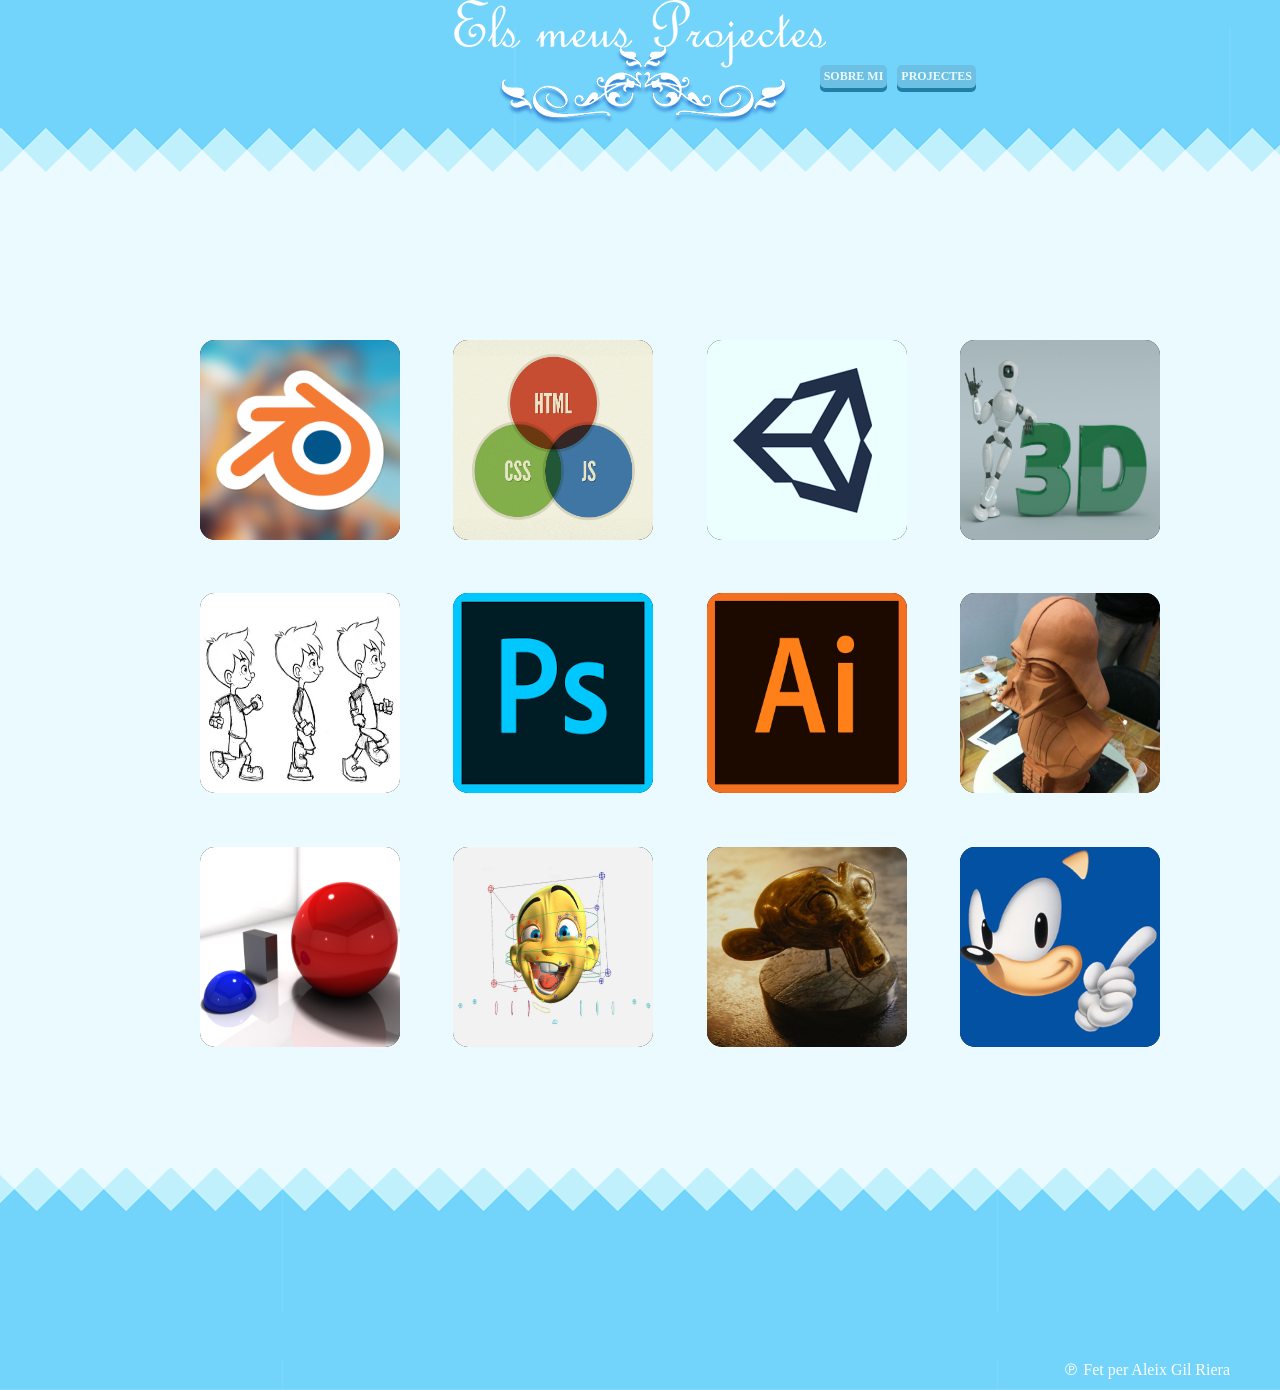
<file: index.html>
<!DOCTYPE HTML>
<html>
<head>
<meta charset="UTF-8">
    <link rel="stylesheet" href="css.css">
<title>PROJECTES</title>
</head>
    <header>
        <img id="tribalsharp" src="img/title.png">
    </header>
    <body>
         
        <div class="barra_navegacio">
       <ul>
        
        <li><a href="sobremi.html"><b>SOBRE MI</b></a></li>
           <li><a href="index.html"><b>PROJECTES</b></a></li>
    
            
        </ul> 
        </div>
        
        <div id="apartats">
        
        <div id="avatarmodelatge-div" onclick="location.href='modelatge.html'"><img id="avatarmodelatge" src="img/blender.png"><span id="modelatge">Modelatge</span></div>
            
        <div id="avatarhtml-div" onclick="location.href='htmlcssjs.html'"><img id="avatarhtml" src="img/htmlcssjs.jpg"><span id="html">Html / Css / Js</span></div>
            
            
        <div id="avatarunity-div" onclick="location.href='unity.html'"><img id="avatarunity" src="img/unity.png"><span id="unity">Unity</span></div>
               
            
        <div id="avataranimacio3d-div" onclick="location.href='animacio3d.html'"><img id="avataranimacio3d" src="img/animacio3d.jpg"><span id="animacio3d">Animacio 3D</span></div>
            
            
        <div id="avataranimacio2d-div" onclick="location.href='animacio2d.html'"><img id="avataranimacio2d" src="img/2d.png"><span id="animacio2d">Animacio 2D</span></div>
            
            
        <div id="avatarphotoshop-div" onclick="location.href='photoshop.html'"><img id="avatarphotoshop" src="img/photoshop.png"><span id="photoshop">Photoshop</span></div>
        
        <div id="avatarillustrator-div" onclick="location.href='illustrator.html'"><img id="avatarillustrator" src="img/illustrator.png"><span id="illustrator">Illustrator</span></div>
            
        <div id="avatarescultura-div" onclick="location.href='escultura.html'"><img id="avatarescultura" src="img/Escultura.jpg"><span id="escultura">Escultura</span></div>
           
        <div id="avatariluminacio-div" onclick="location.href='il·luminacio.html'"><img id="avatariluminacio" src="img/iluminacio.png"><span id="iluminacio">Ilºluminacio</span></div>
            
        <div id="avatarrigging-div" onclick="location.href='rigging.html'"><img id="avatarrigging" src="img/rigging.jpg"><span id="rigging">Rigging</span></div>
            
        <div id="avatartexturitzacio-div" onclick="location.href='texturitzacio.html'"><img id="avatartexturitzacio" src="img/texturitzacio.jpg"><span id="texturitzacio">Texturitzacio</span></div>
            
        <div id="avatardissenyvideojocs-div" onclick="location.href='dissenyvideojocs.html'"><img id="avatardissenyvideojocs" src="img/dissenyvideojocs.png"><center><span id="dissenyvideojocs">Disseny Videojocs</center></span></div>
            
        
        
        
        
        
        
        
        
        
        </div>
        

    </body>
           <div id="divfooter"><span id="textfooter">℗ Fet per Aleix Gil Riera</span></div>
    
</html>
</file>
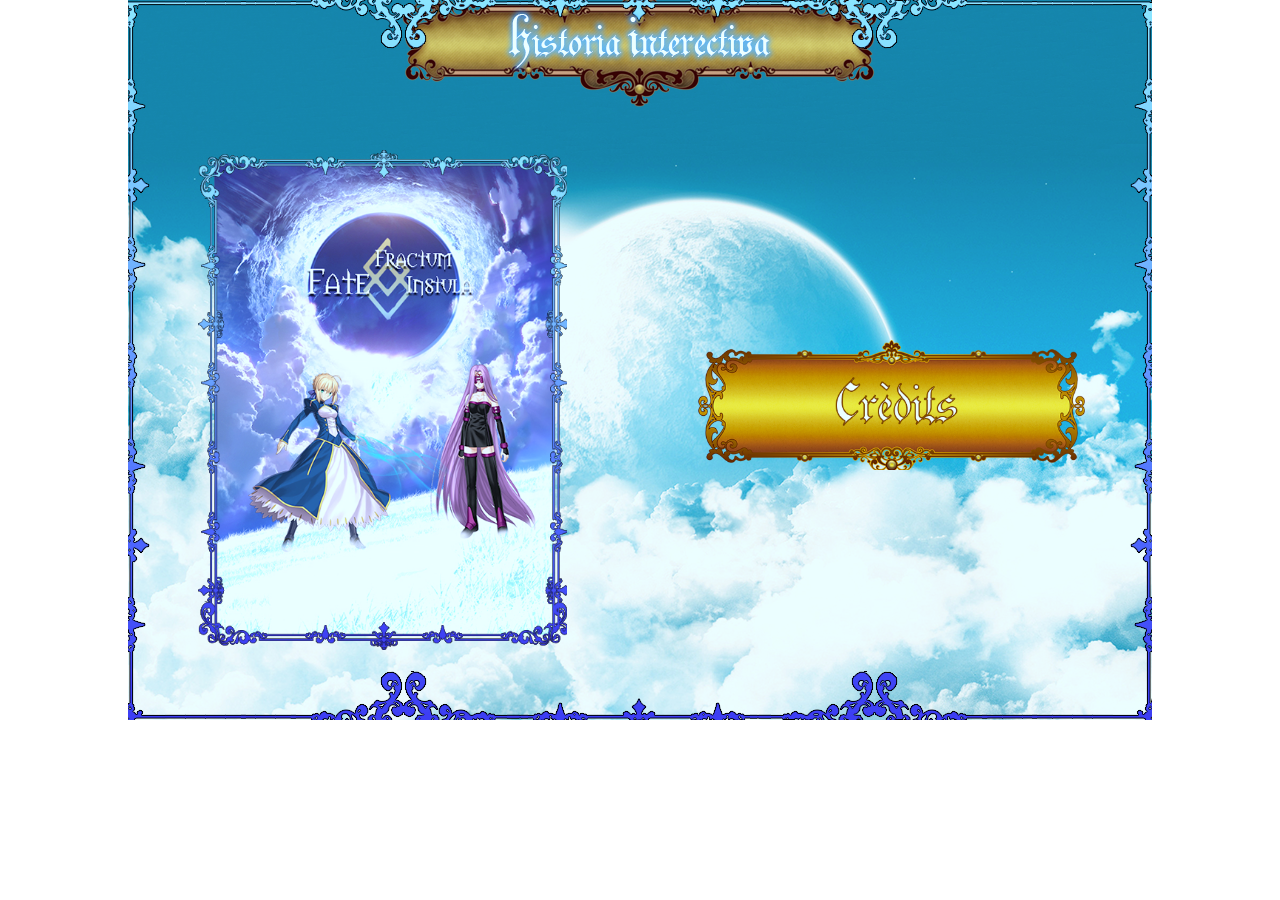
<file: media/historiainteractiva/index.html>
<html>
    <head>
        <meta charset="utf-8">
        <meta http-equiv="X-UA-Compatible" content="IE=edge">
        <title>Índex - Quim Caralt</title>
        <meta name="description" content="An interactive getting started guide for Brackets.">
        <link rel="stylesheet" href="style.css">
    </head>
    <body>
<!------------------------------------------------------------------------------->        
        <div class="background">
        
        <div id="book" onclick="location.href='book.html'"></div>
        <div id="credits" onclick="location.href='credits.html'"></div>
   
        </div>
    <script src="java.js"></script>
<!------------------------------------------------------------------------------->
    </body>
        
</html>
</file>
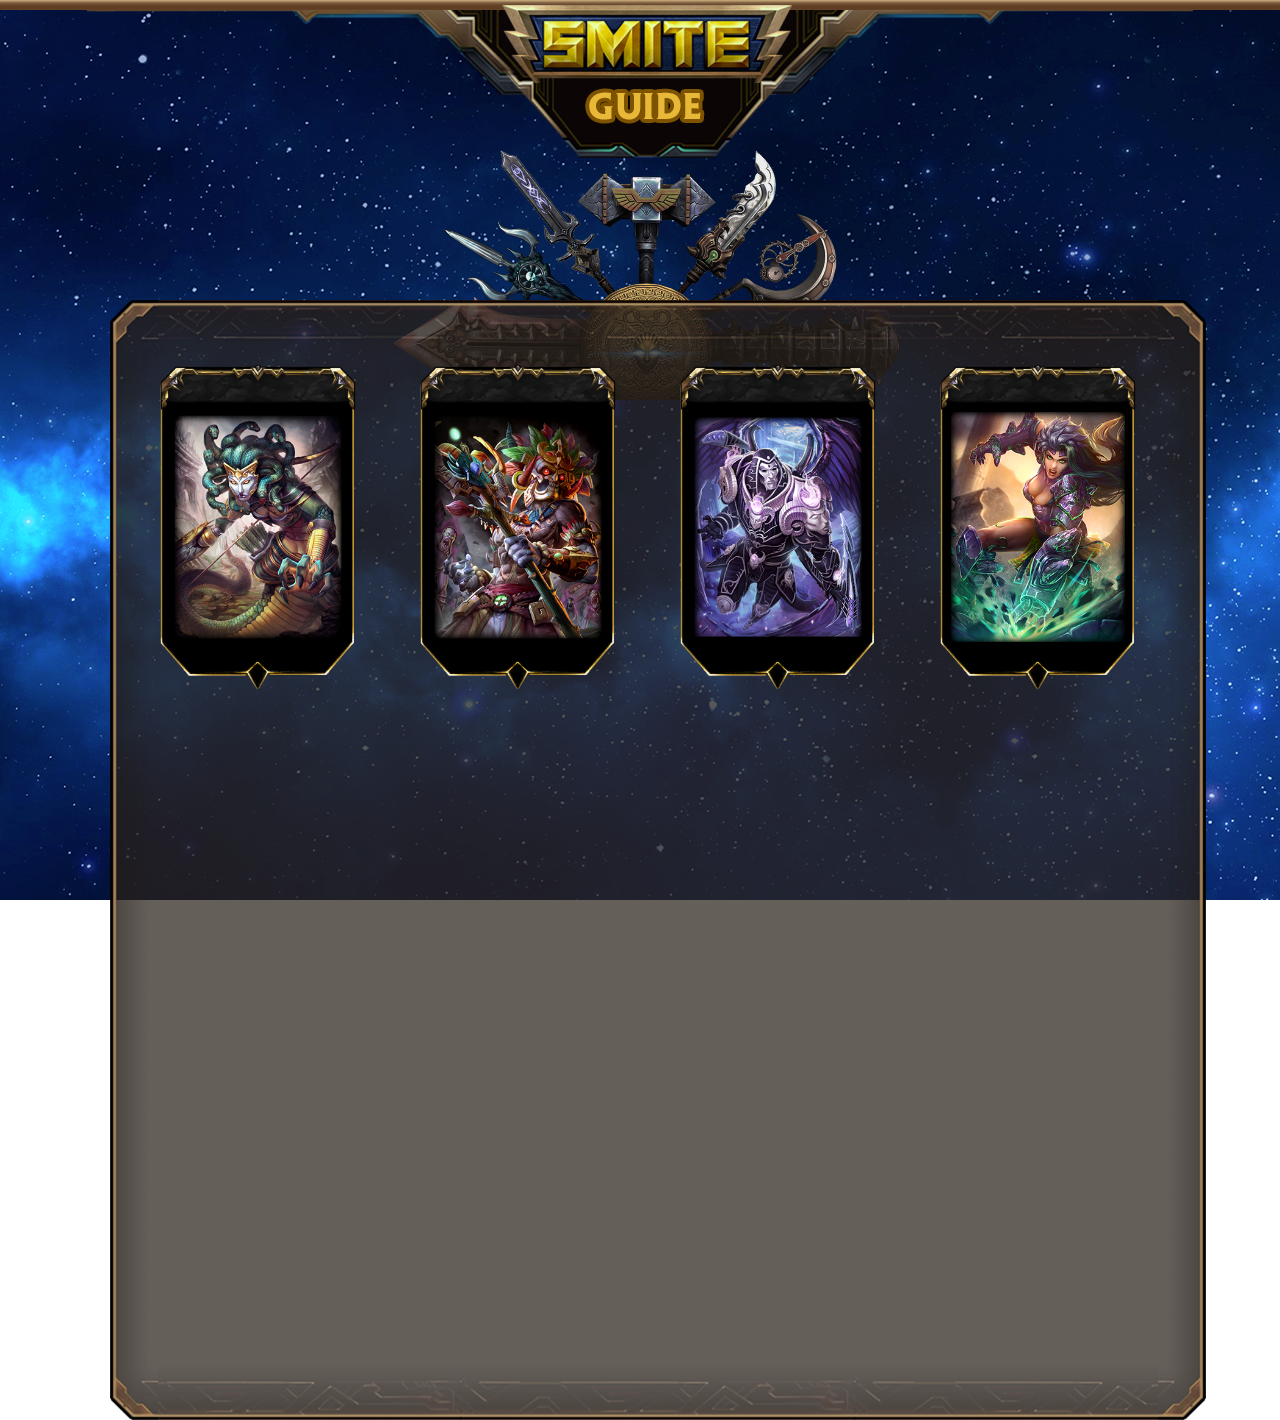
<file: media/smiteguide/index.html>
<html>
    <head>
        <meta charset="utf-8">
        <meta http-equiv="X-UA-Compatible" content="IE=edge">
        <title>Índex - Quim Caralt</title>
        <meta name="description" content="An interactive getting started guide for Brackets.">
        <link rel="stylesheet" href="style.css">
    </head>
    <body id="body1">
<!------------------------------------------------------------------------------->        
        <div id="nav_1"></div>
        <div id="nav_repeat"></div>
        <div id="logo_smite" onclick="location.href='index.html'"></div>
        <div id="guide"></div>
        <div id="weapon_fan_out"></div>    
        <div id="gods_catalogue">
        <!--Medusa-->
        <div id="medusa_frame" onclick="medusa()"></div>
        <div id="ahpuch_frame" onclick="ahpuch()"></div>
        <div id="thanatos_frame" onclick="thanatos()"></div>
        <div id="terra_frame" onclick="terra()"></div>
        
        </div>
<!------------------------------------------------------------------------------->
        
        
        
       
        
        
        
        
        
        
        
        
<!------------------------------------------------------------------------------->
        
    <script src="java.js"></script>
<!------------------------------------------------------------------------------->
    </body>
        
</html>
</file>
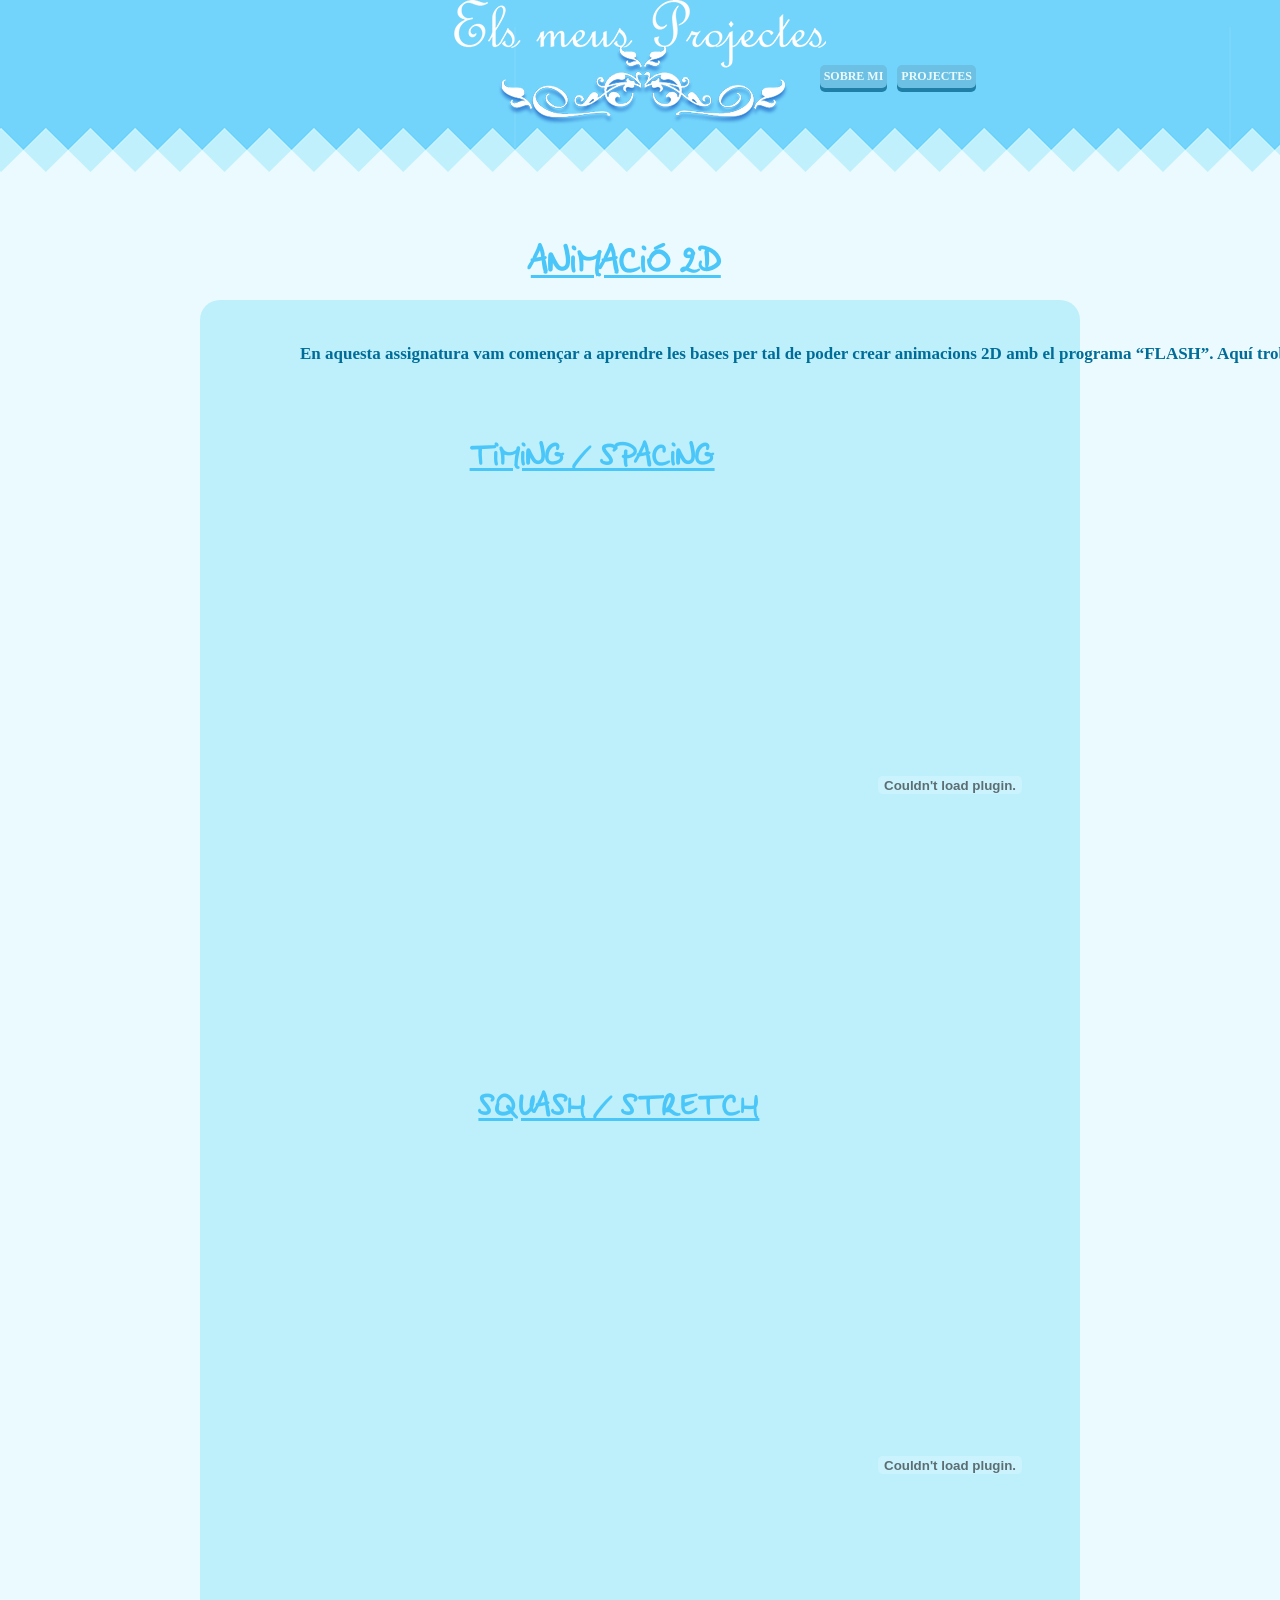
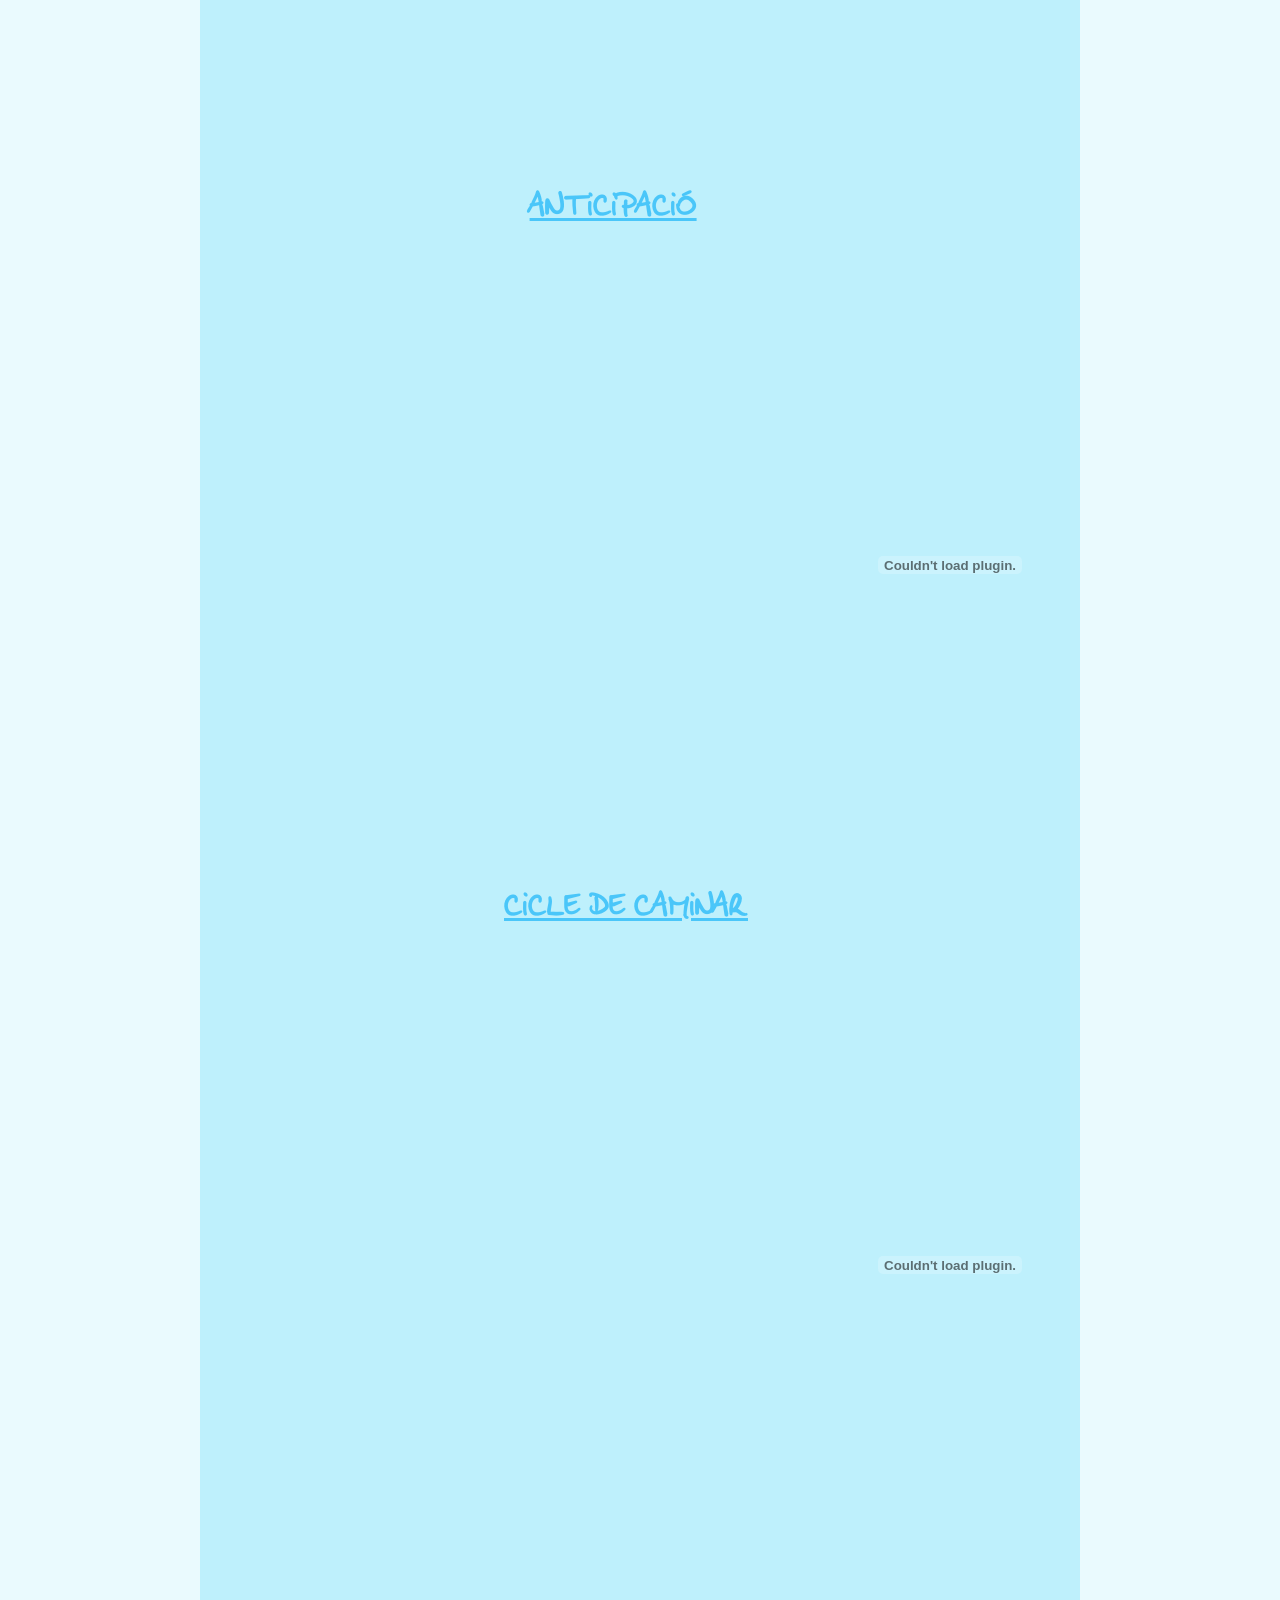
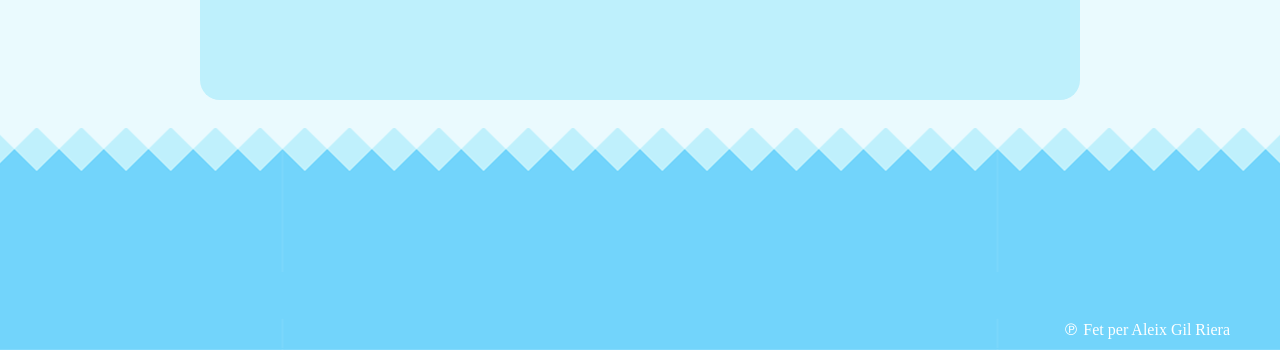
<file: animacio2d.html>
<!DOCTYPE HTML>
<html>
<head>
<meta charset="UTF-8">
    <link rel="stylesheet" href="css.css">
<title>ANIMACIÓ 2D</title>
</head>
    <header>
        <img id="tribalsharp" src="img/title.png">
    </header>
    <body>
         
        <div class="barra_navegacio">
       <ul>
        
        <li><a href="sobremi.html"><b>SOBRE MI</b></a></li>
           <li><a href="index.html"><b>PROJECTES</b></a></li>
    
            
        </ul> 
        </div>
        
  <div id="sobremi">
       
     <h1><center>ANIMACIÓ 2D</h1></center>

       </div>
       
    
    <div id="animacio2dtext">
        
    <p>En aquesta assignatura vam començar a aprendre les bases per tal de poder crear animacions 2D amb el programa “FLASH”. Aquí trobareu petites animacions que vaig realitzar.</p>   
        
        
     <h1 id="texttimingspacing">TIMING / SPACING</h1>
        
         <embed id="swftimingspacing"src="media/swf/Bots%20pilota%20FINAL.swf">
        
        
         <h1 id="textsquashstretch">SQUASH / STRETCH</h1>
        
        
          <embed id="swfsquashstretch"src="media/swf/Bots%20pilota%20Strech%20Squash%20FINAL.swf">
        
        
        <h1 id="textanticipacio">ANTICIPACIÓ</h1>
        
         <embed id="swfanticipacio"src="media/swf/Anticipacio%20cube%20V3.swf">
        
        
        
        
        
        
        
        
         <h1 id="textciclecaminar2d">CICLE DE CAMINAR</h1> 
        
        <embed id="swfciclecaminar"src="media/swf/Cicledecaminar.swf">
        
        
        
        
        
        
        
        
        </div>

    </body>
           <div id="divfooter"><span id="textfooter">℗ Fet per Aleix Gil Riera</span></div>
    
</html>
</file>
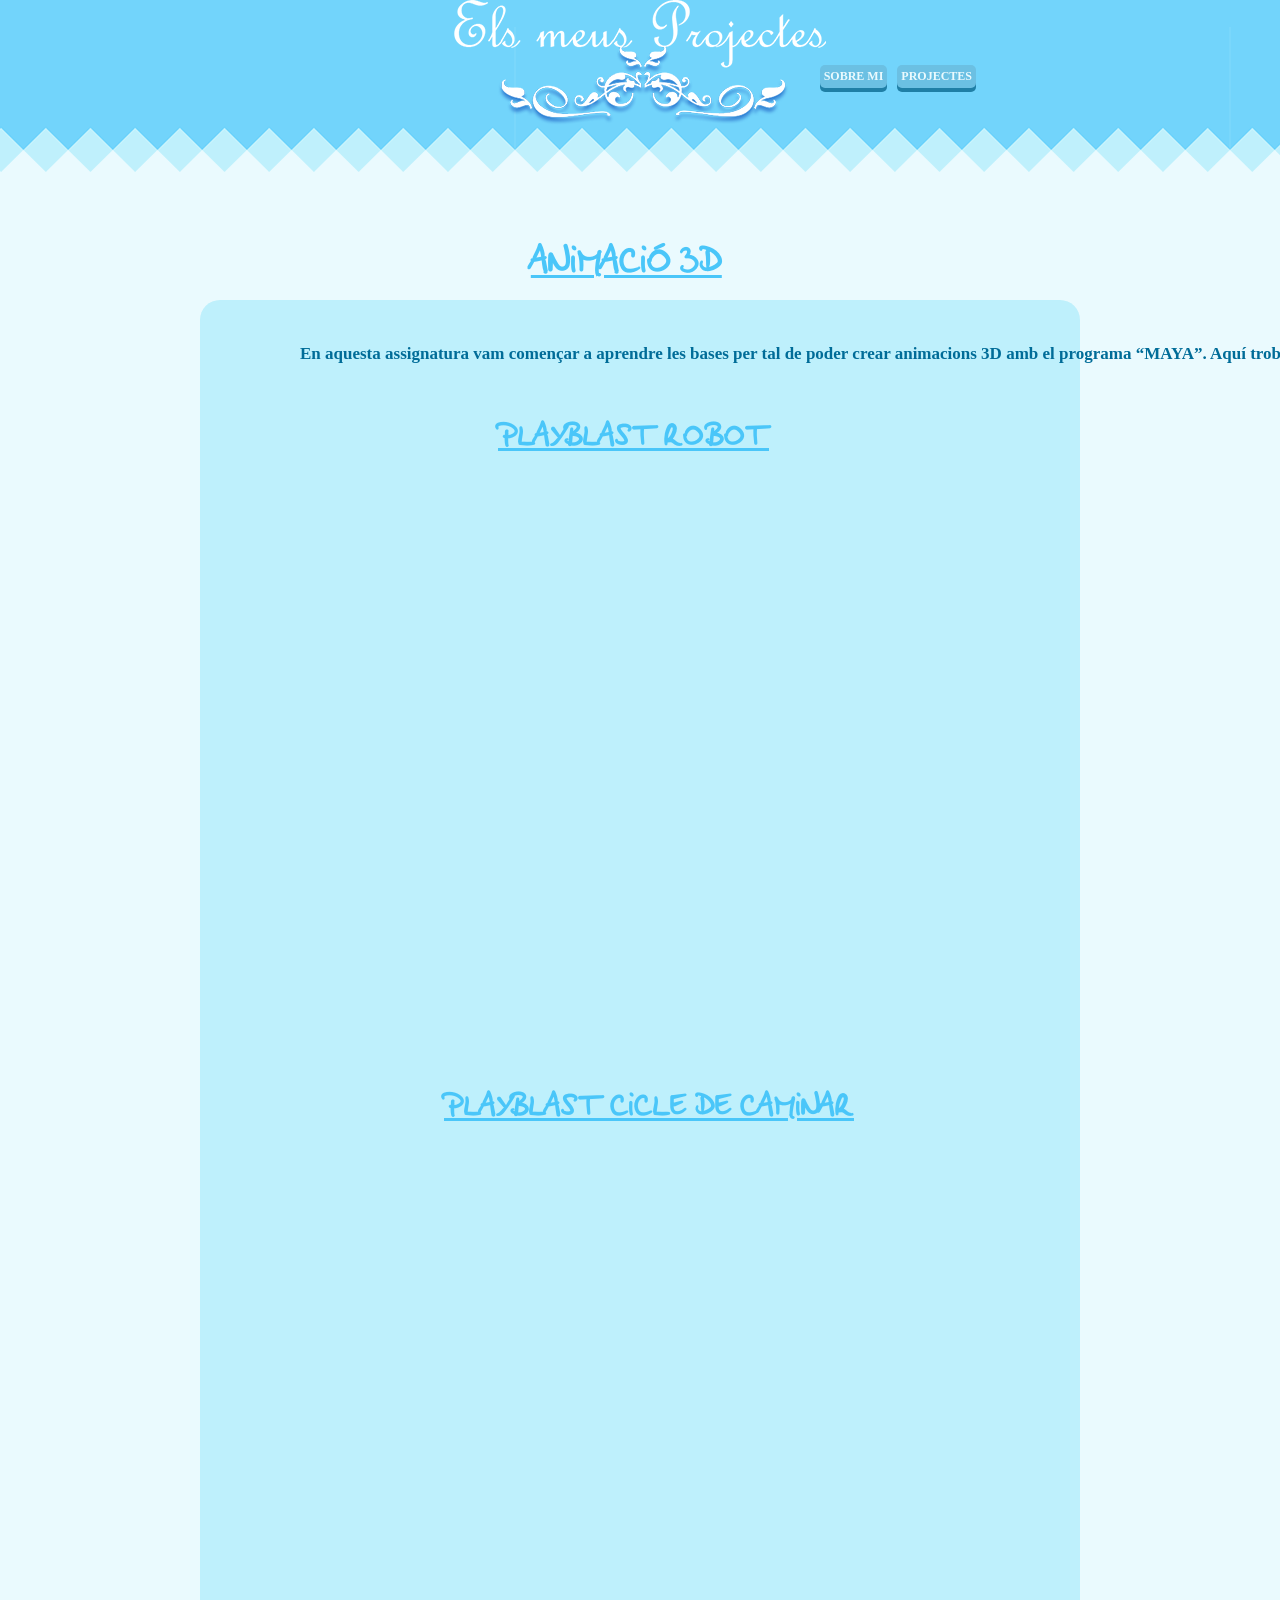
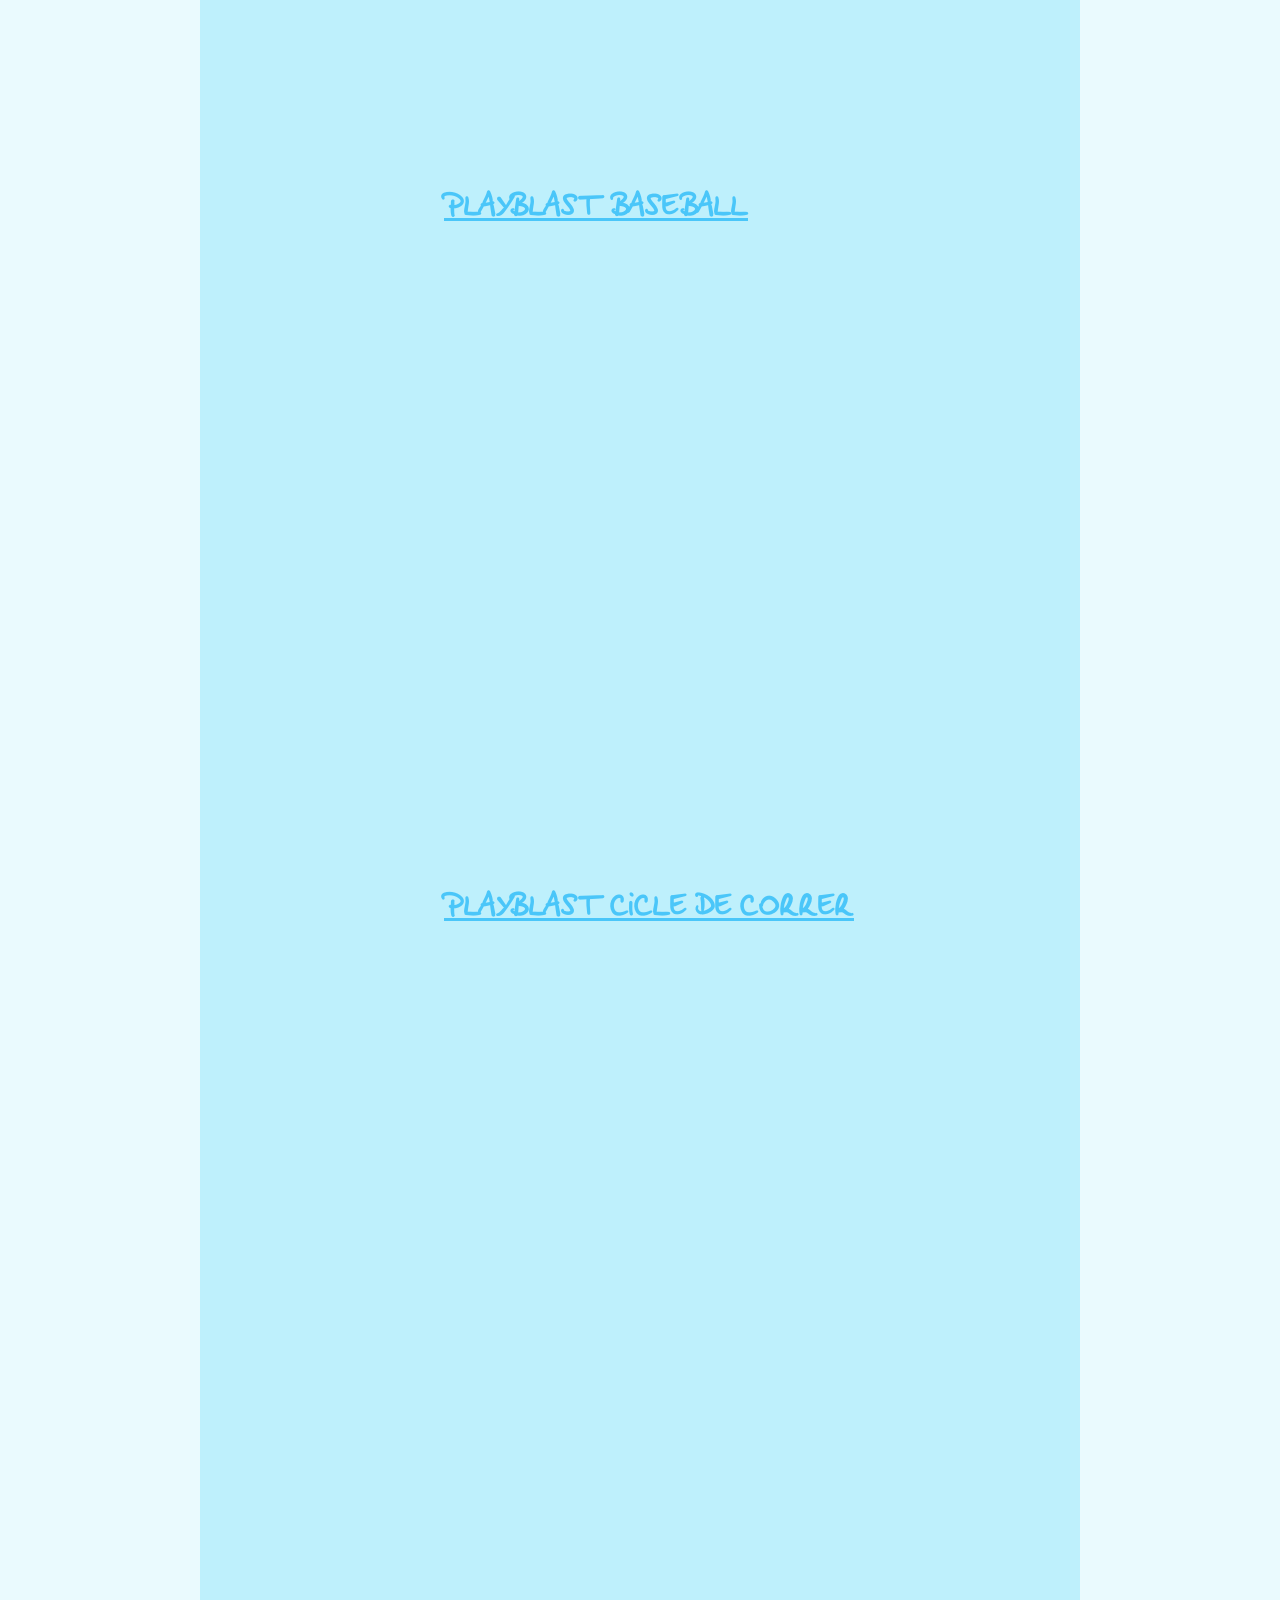
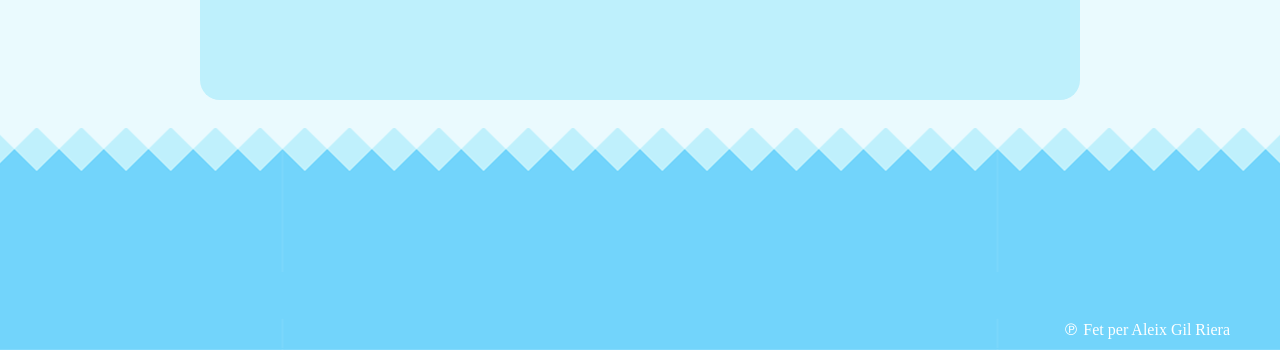
<file: animacio3d.html>
<!DOCTYPE HTML>
<html>
<head>
<meta charset="UTF-8">
    <link rel="stylesheet" href="css.css">
<title>ANIMACIÓ 3D</title>
</head>
    <header>
        <img id="tribalsharp" src="img/title.png">
    </header>
    <body>
         
        <div class="barra_navegacio">
       <ul>
        
        <li><a href="sobremi.html"><b>SOBRE MI</b></a></li>
           <li><a href="index.html"><b>PROJECTES</b></a></li>
    
            
        </ul> 
        </div>
        
  <div id="sobremi">
       
     <h1><center>ANIMACIÓ 3D</h1></center>

       </div>
       
    
    <div id="animacio3dtext">
        
    <p>En aquesta assignatura vam començar a aprendre les bases per tal de poder crear animacions 3D amb el programa “MAYA”. Aquí trobareu petites animacions que vaig realitzar.</p>    
        
        
      <h1 id="textplayblastrobot">PLAYBLAST ROBOT</h1>  
        
        
        <iframe id="playblastrobot" src="https://www.youtube.com/embed/PSOf8EpkK3U" frameborder="0" allowfullscreen></iframe>
        
        
        <h1 id="textplayblastcaminar">PLAYBLAST CICLE DE CAMINAR</h1> 
        
        <iframe id="playblastcaminar" src="https://www.youtube.com/embed/ibLR7bJ5J3U" frameborder="0" allowfullscreen></iframe>
        
        
         <h1 id="textplayblastbaseball">PLAYBLAST BASEBALL</h1> 
        
        <iframe id="playblastbaseball" src="https://www.youtube.com/embed/lXQ34lF12z8" frameborder="0" allowfullscreen></iframe>
        
        <h1 id="textciclecorrer">PLAYBLAST CICLE DE CORRER</h1> 
        
        <iframe id="playblastciclecorrer"src="https://www.youtube.com/embed/BeDCvkM11Gg" frameborder="0" allowfullscreen></iframe>
        
        
        
        </div>

    </body>
           <div id="divfooter"><span id="textfooter">℗ Fet per Aleix Gil Riera</span></div>
    
</html>
</file>
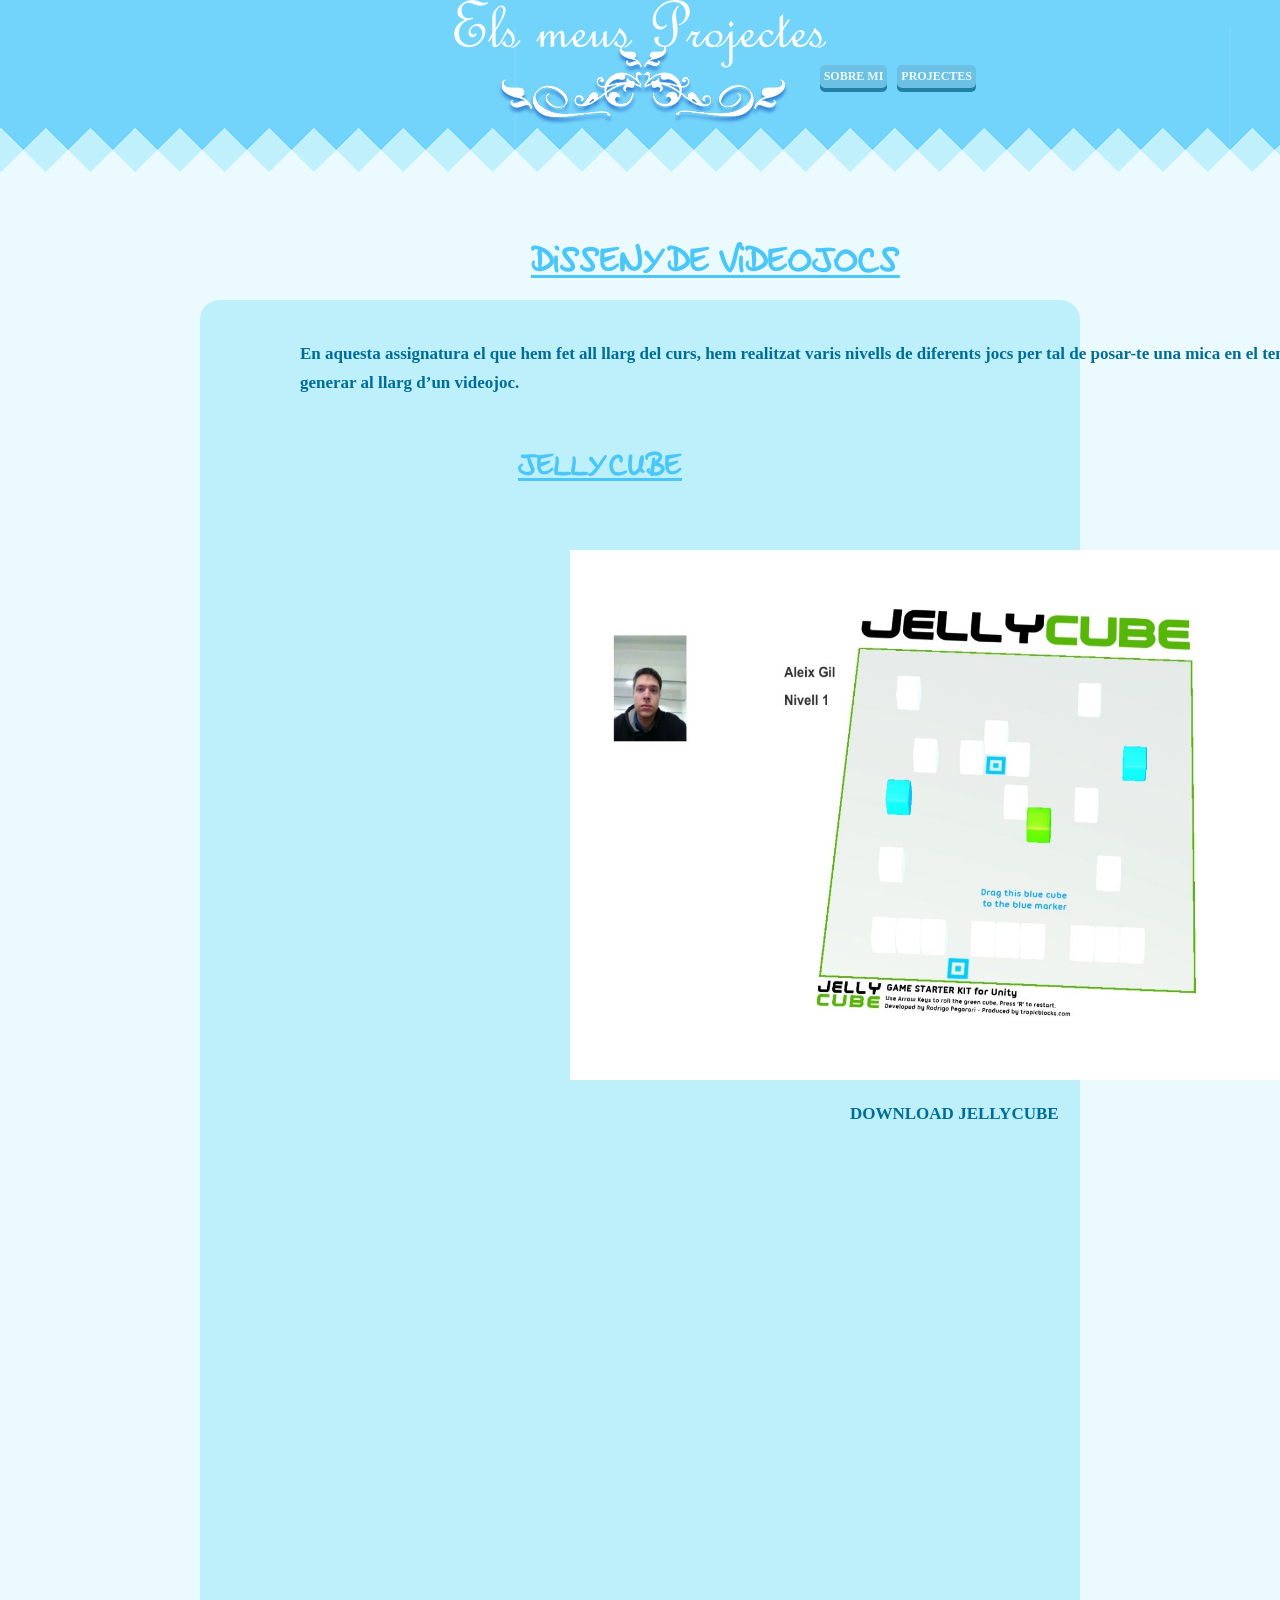
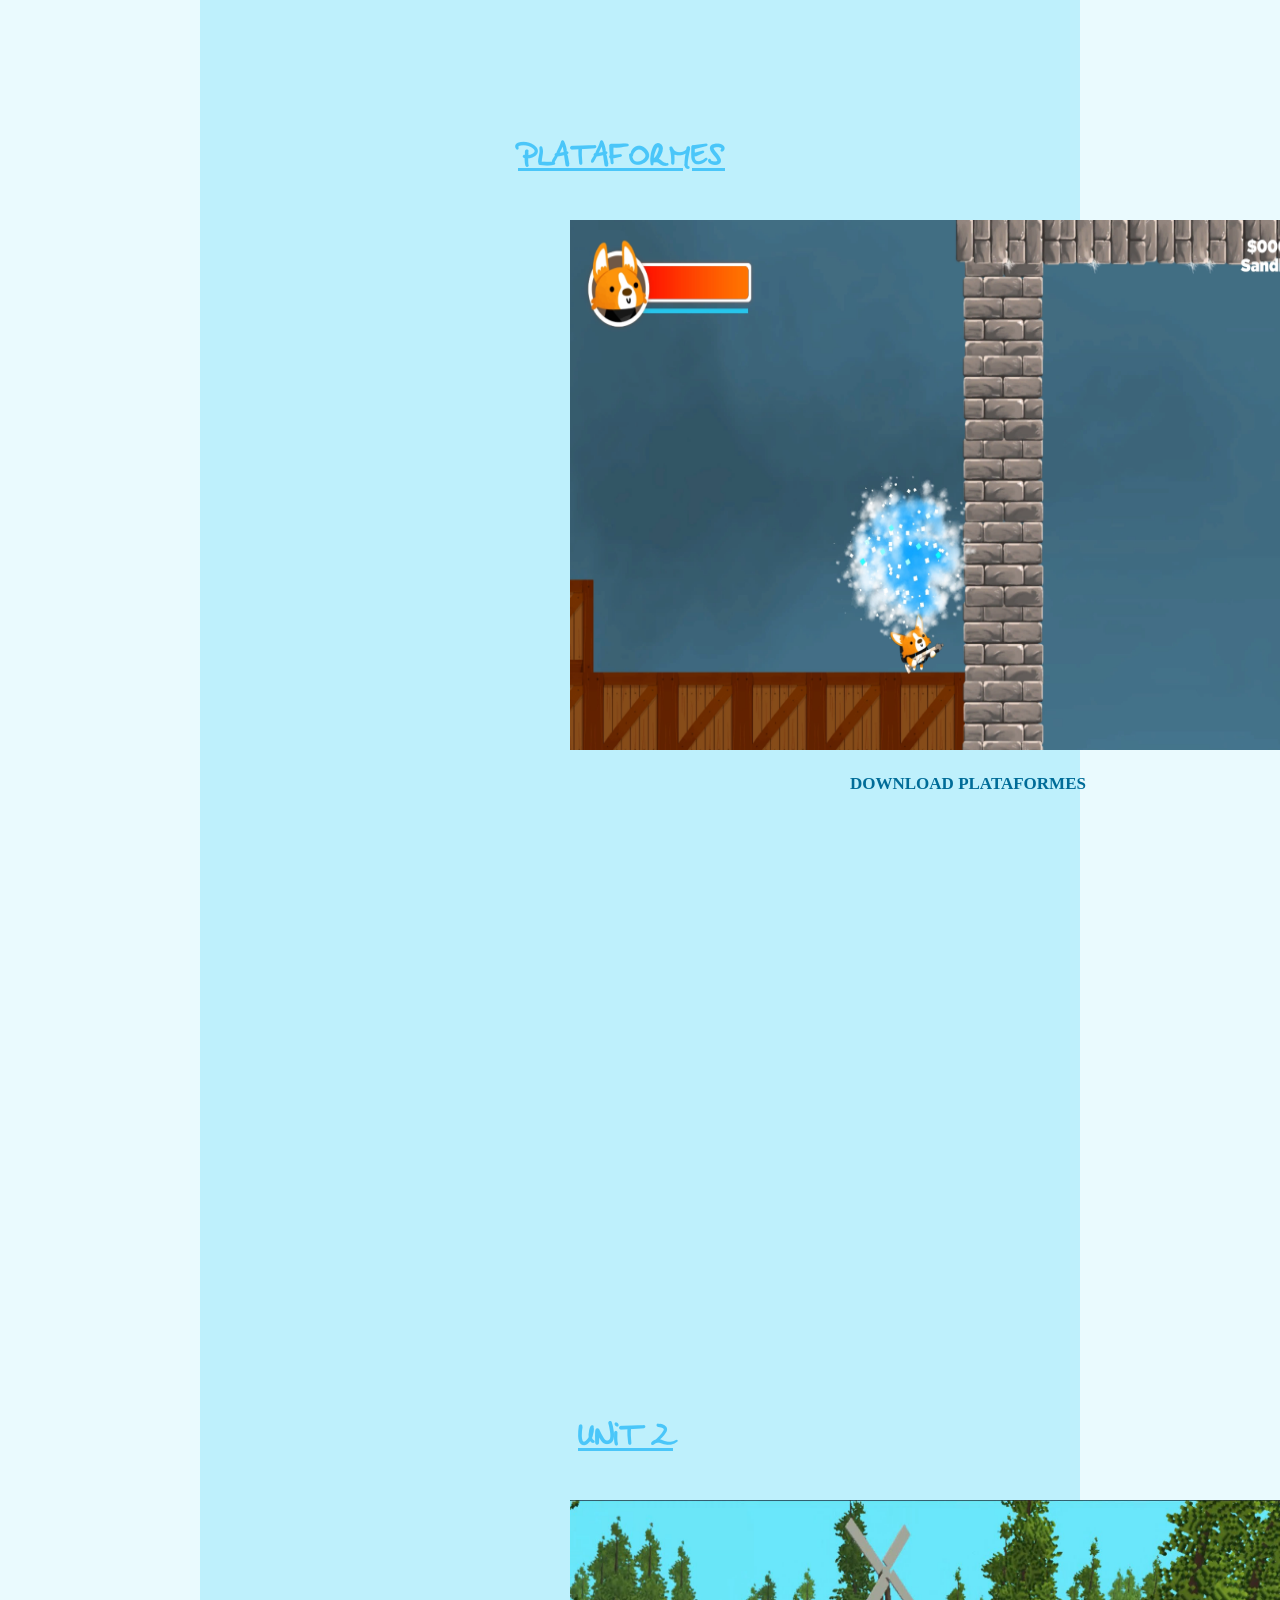
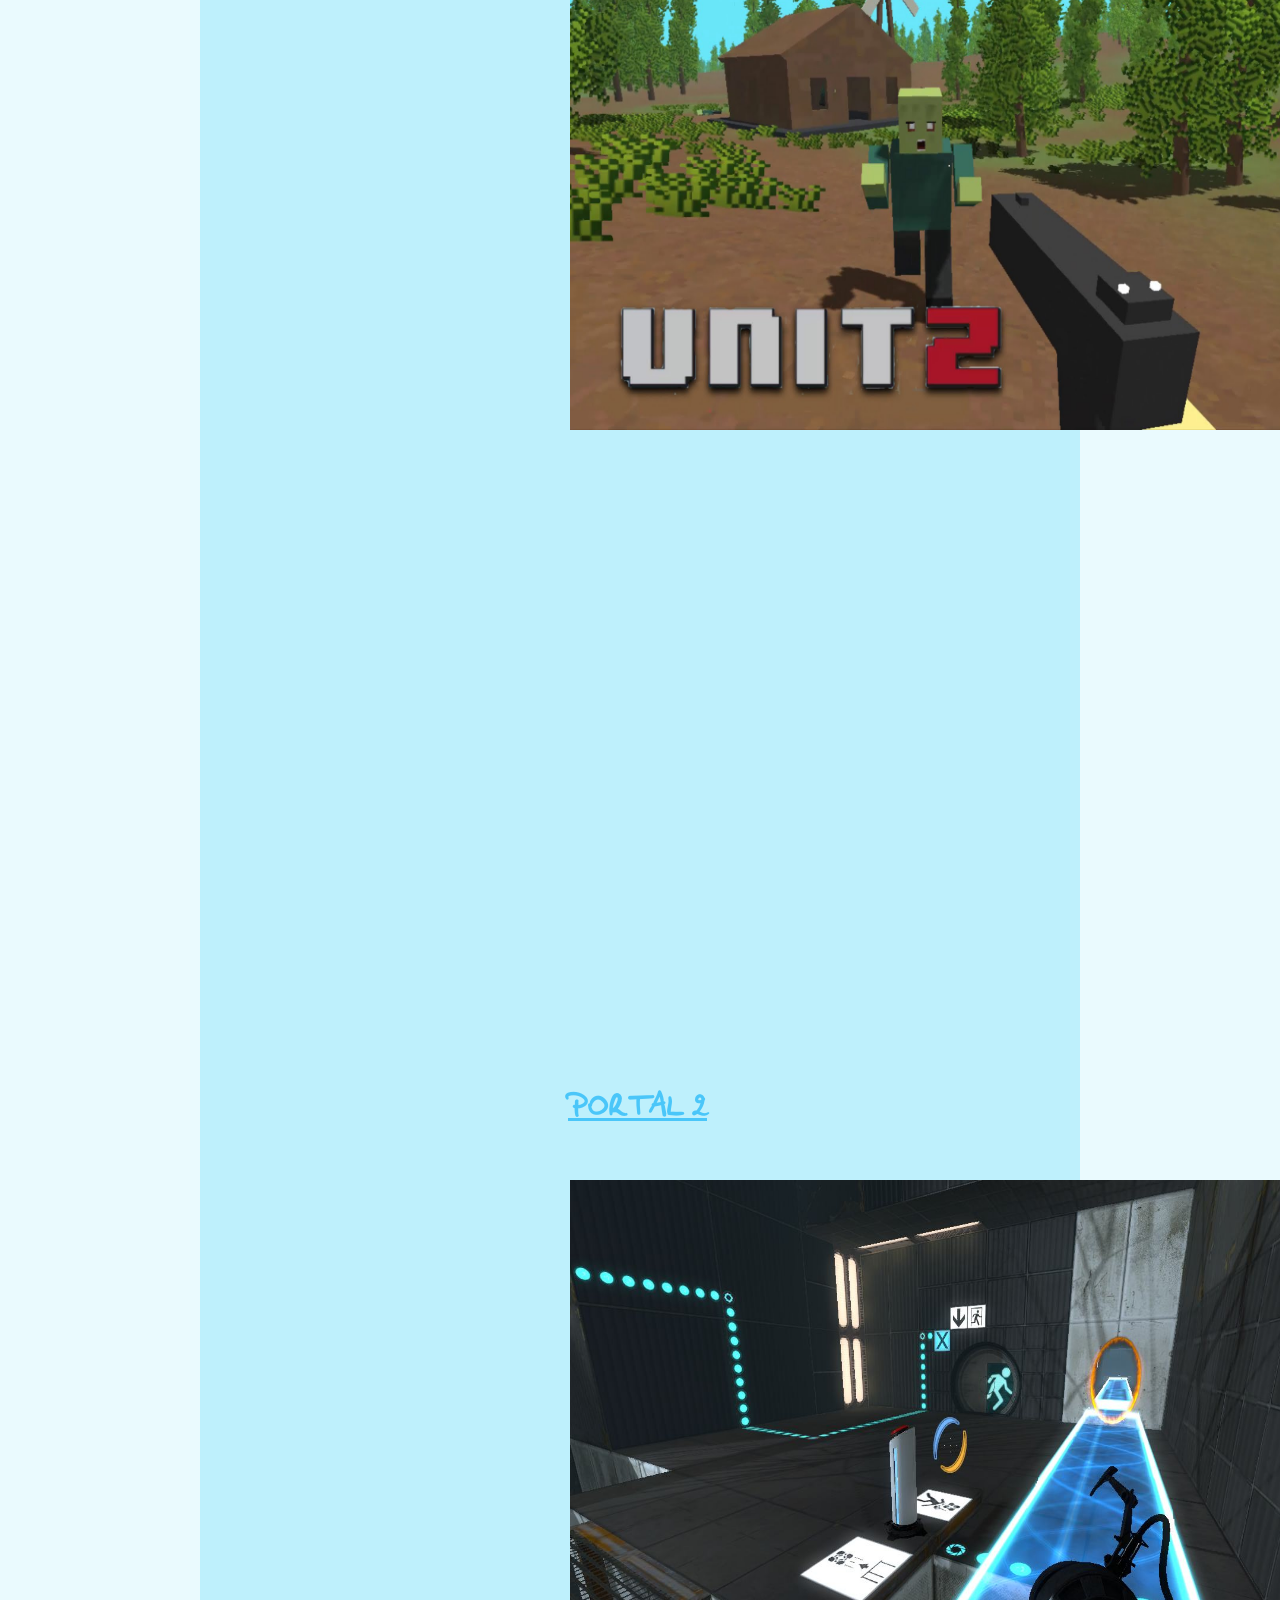
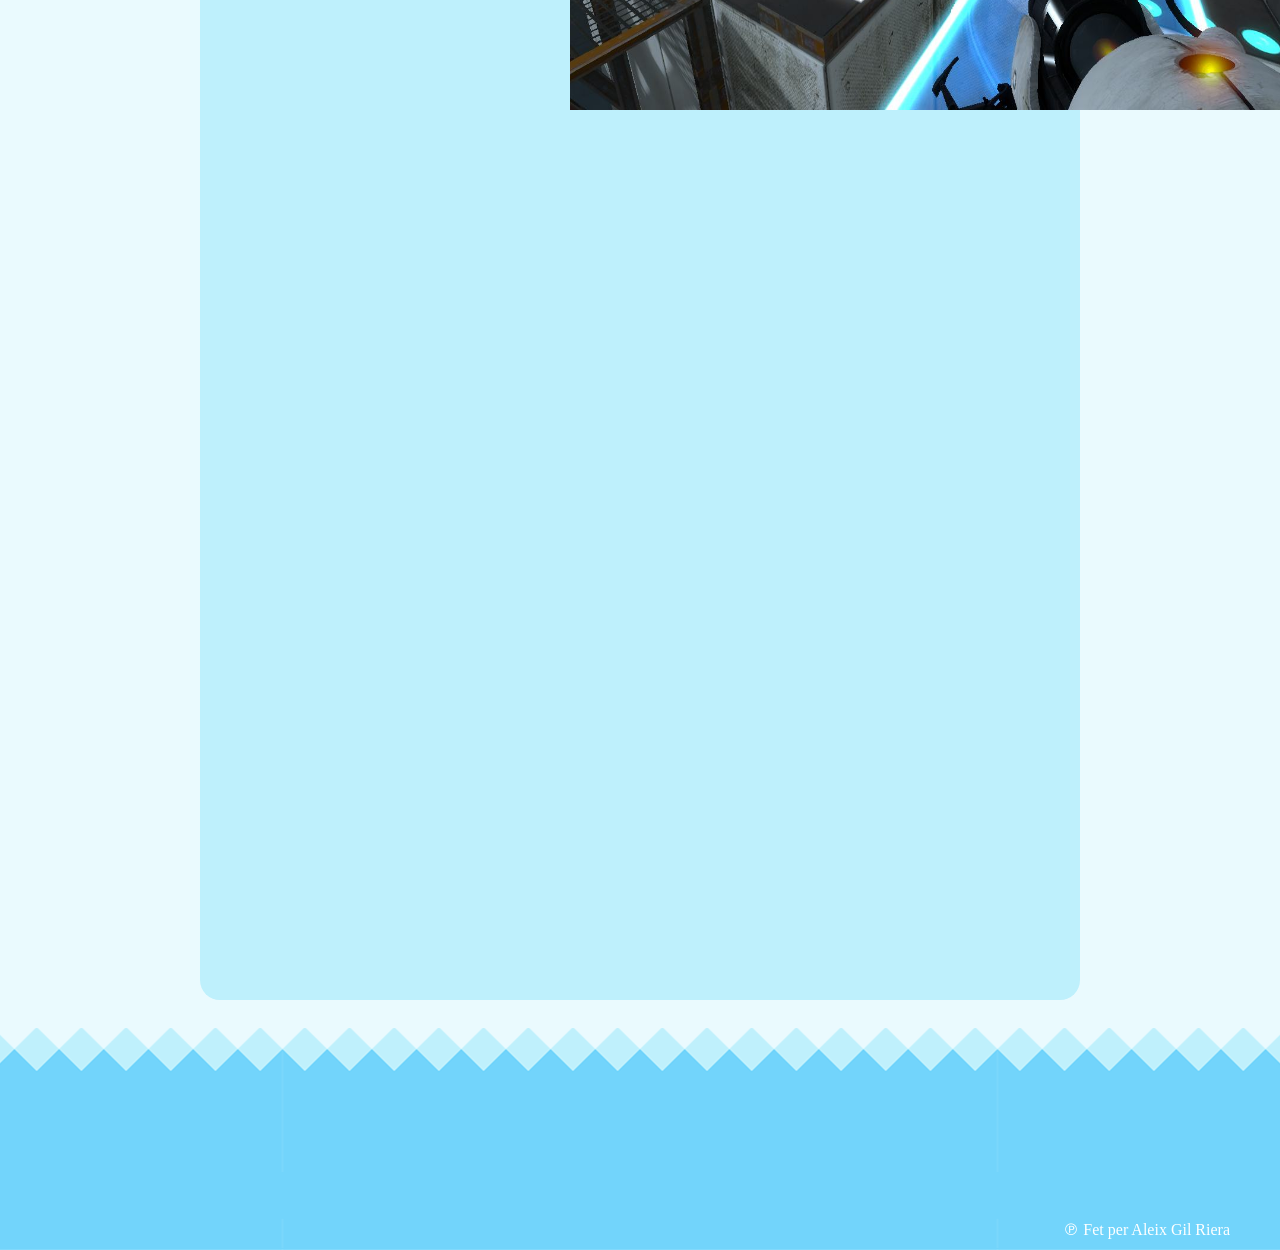
<file: dissenyvideojocs.html>
<!DOCTYPE HTML>
<html>
<head>
<meta charset="UTF-8">
    <link rel="stylesheet" href="css.css">
<title>DISSENY DE VIDEOJOCS</title>
</head>
    <header>
        <img id="tribalsharp" src="img/title.png">
    </header>
    <body>
         
        <div class="barra_navegacio">
       <ul>
        
        <li><a href="sobremi.html"><b>SOBRE MI</b></a></li>
           <li><a href="index.html"><b>PROJECTES</b></a></li>
    
            
        </ul> 
        </div>
        
  <div id="sobremi">
       
     <h1><center>DISSENY DE VIDEOJOCS</h1></center>

       </div>
       
    
    <div id="dissenyvideojocstext">
        
    <p>En aquesta assignatura el que hem fet all llarg del curs, hem realitzat varis nivells de diferents jocs per tal de posar-te una mica en el tema en la creació de nivells que es poden generar al llarg d’un videojoc.</p>    
        
        
    <h1 id="textjellycube">JELLY CUBE</h1>
        
        
         <img id="fotojellycube" src="media/img/jellycube.JPG">
        
       <a id="dwjellycube" href="https://mega.nz/#!P0ABxBDb!omRy7Pb75rUZKWLt6RpkNfRWs0Hvm_Mh1Z5DaiDM6RE">DOWNLOAD JELLYCUBE</a>
        
        
        <iframe id="jellycube" src="https://www.youtube.com/embed/iQtozqqO4LI" frameborder="0" allowfullscreen></iframe>
        
        <h1 id="textplataformes">PLATAFORMES</h1>
        
         <img id="fotoplataformes" src="media/img/plataformes.png">
        
         <a id="dwplataformes" href="https://mega.nz/#!i5xCWTLb!aWcd1CJYfFTFf0MpYCf3ypn6AqCuptpOkLgTbqAHPdM">DOWNLOAD PLATAFORMES</a>
        
        <iframe id="plataformes"src="https://www.youtube.com/embed/rWPmDFfTjF4" frameborder="0" allowfullscreen></iframe>
        
        
        <h1 id="textunitz">UNIT Z</h1>
        
        <img id="fotounitz" src="media/img/unitz.jpg">
        
        
        <iframe id="unitz" src="https://www.youtube.com/embed/GhVJjh6z_gw" frameborder="0" allowfullscreen></iframe>
        
        
        <h1 id="textportal2">PORTAL 2</h1>
        
        <img id="fotoportal2" src="media/img/portal2.jpg">
        
        <iframe id="portal2" src="https://www.youtube.com/embed/QK1-larLEj8" frameborder="0" allowfullscreen></iframe>
        
        
     
        
        
        
        
        
        
        
        
        
        
        
        </div>

    </body>
           <div id="divfooter"><span id="textfooter">℗ Fet per Aleix Gil Riera</span></div>
    
</html>
</file>
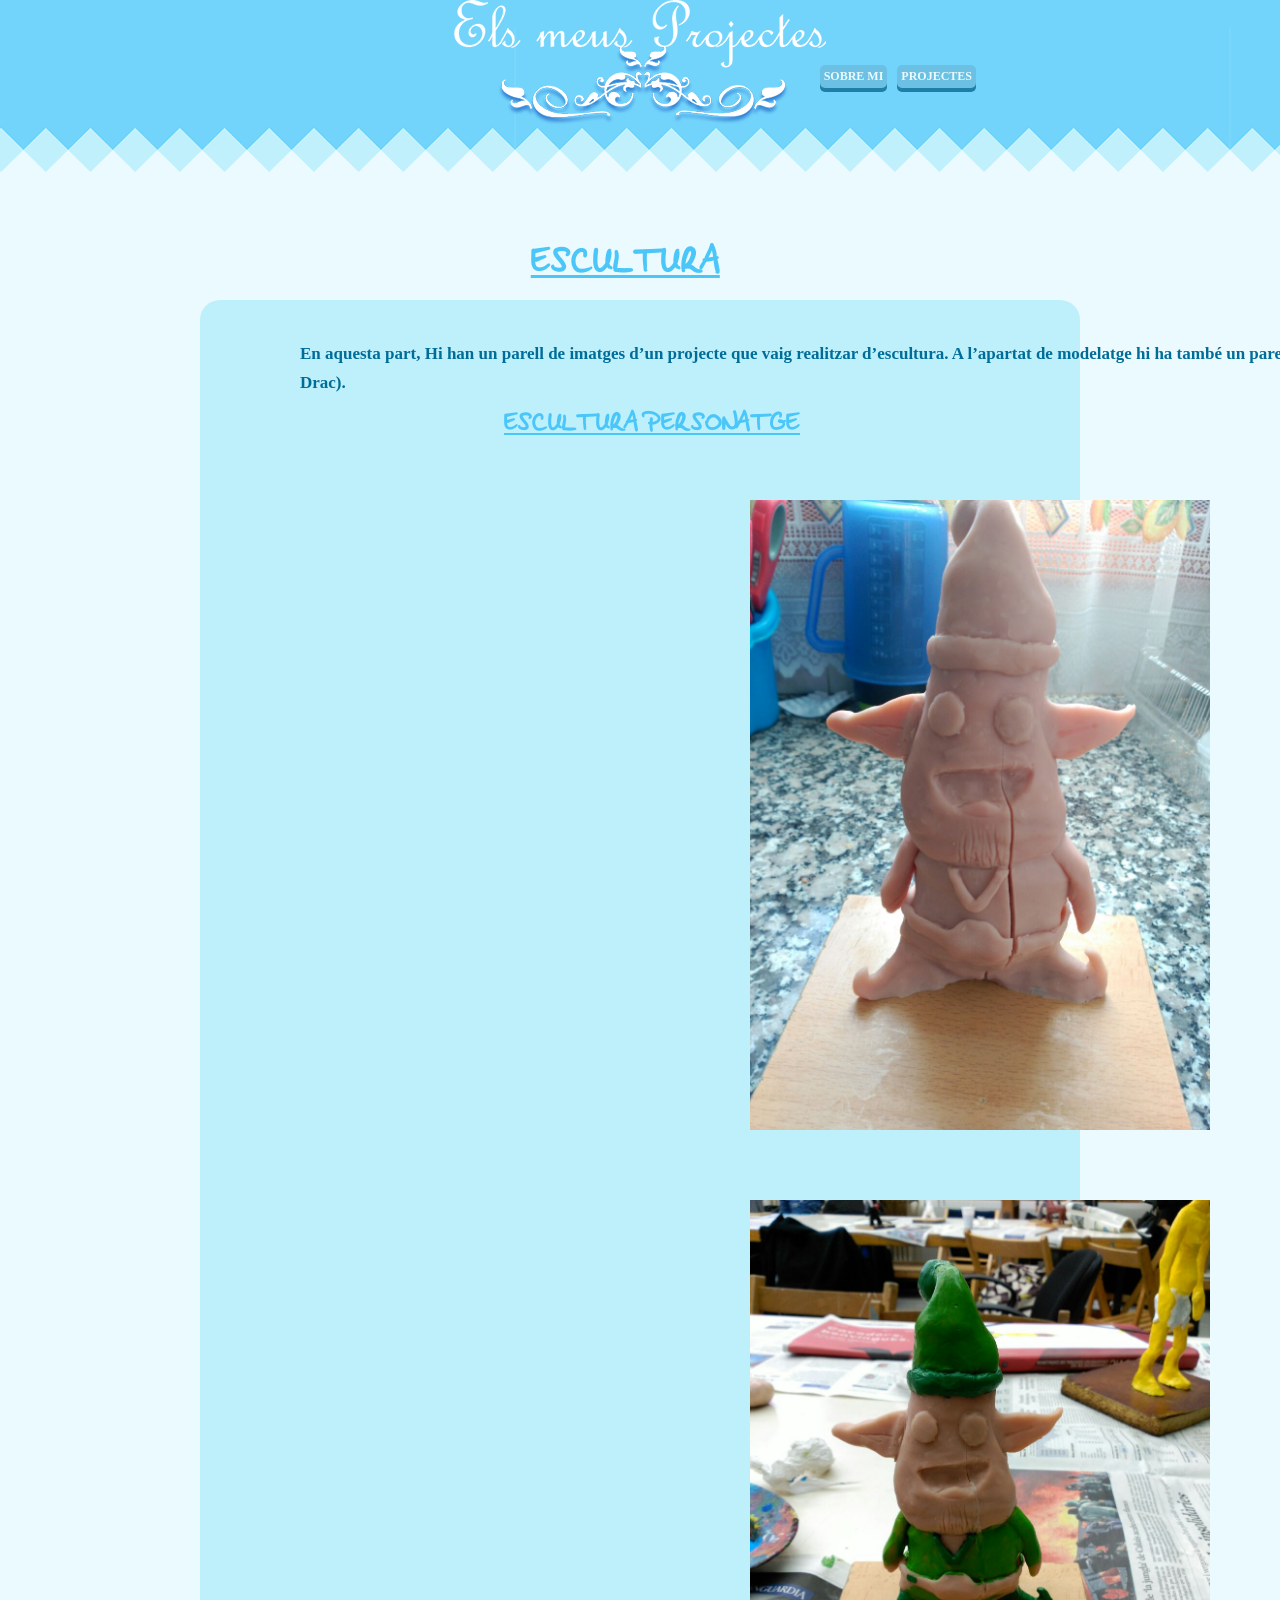
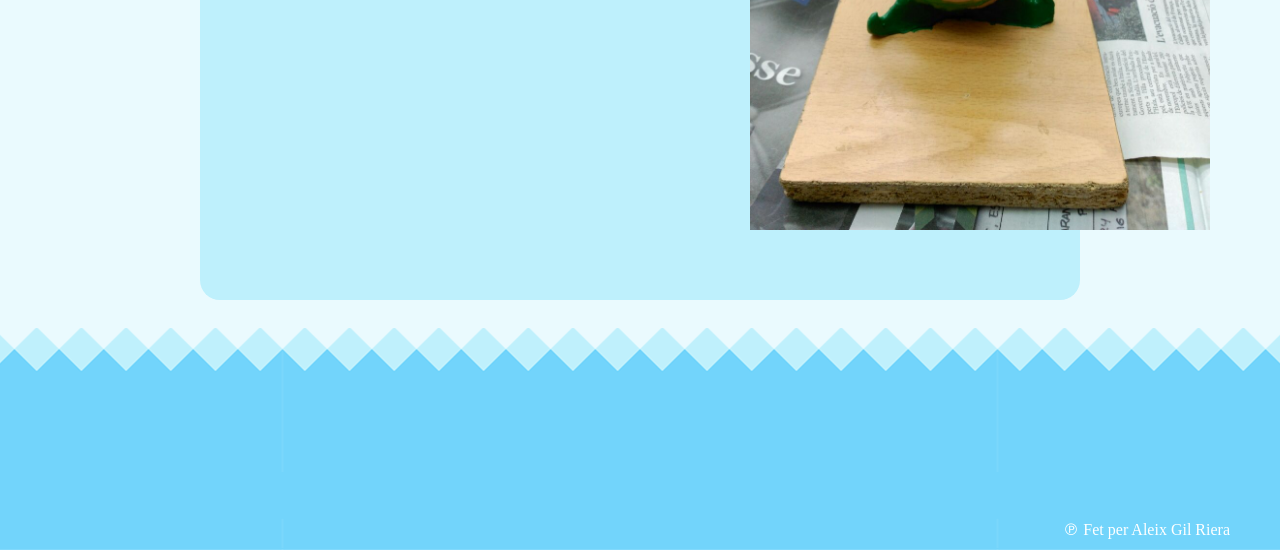
<file: escultura.html>
<!DOCTYPE HTML>
<html>
<head>
<meta charset="UTF-8">
    <link rel="stylesheet" href="css.css">
<title>ESCULTURA</title>
</head>
    <header>
        <img id="tribalsharp" src="img/title.png">
    </header>
    <body>
         
        <div class="barra_navegacio">
       <ul>
        
        <li><a href="sobremi.html"><b>SOBRE MI</b></a></li>
           <li><a href="index.html"><b>PROJECTES</b></a></li>
    
            
        </ul> 
        </div>
        
  <div id="sobremi">
       
     <h1><center>ESCULTURA</h1></center>

       </div>
       
    
    <div id="esculturatext">
        
    <p>En aquesta part,  Hi han un parell de imatges d’un projecte que vaig realitzar d’escultura. A l’apartat de modelatge hi ha també un parell exercicis d’escultura digital (Hellboy i Drac).</p>    
        
      
         <h1 id="textescultura">ESCULTURA PERSONATGE</h1> 
        
        <img id="fotoescultura1" src="media/img/escultura1.jpg">
        
         <img id="fotoescultura2" src="media/img/escultura2.jpg">
        
        
        
        
        
        
        
        
        
        
        
        
        </div>

    </body>
           <div id="divfooter"><span id="textfooter">℗ Fet per Aleix Gil Riera</span></div>
    
</html>
</file>
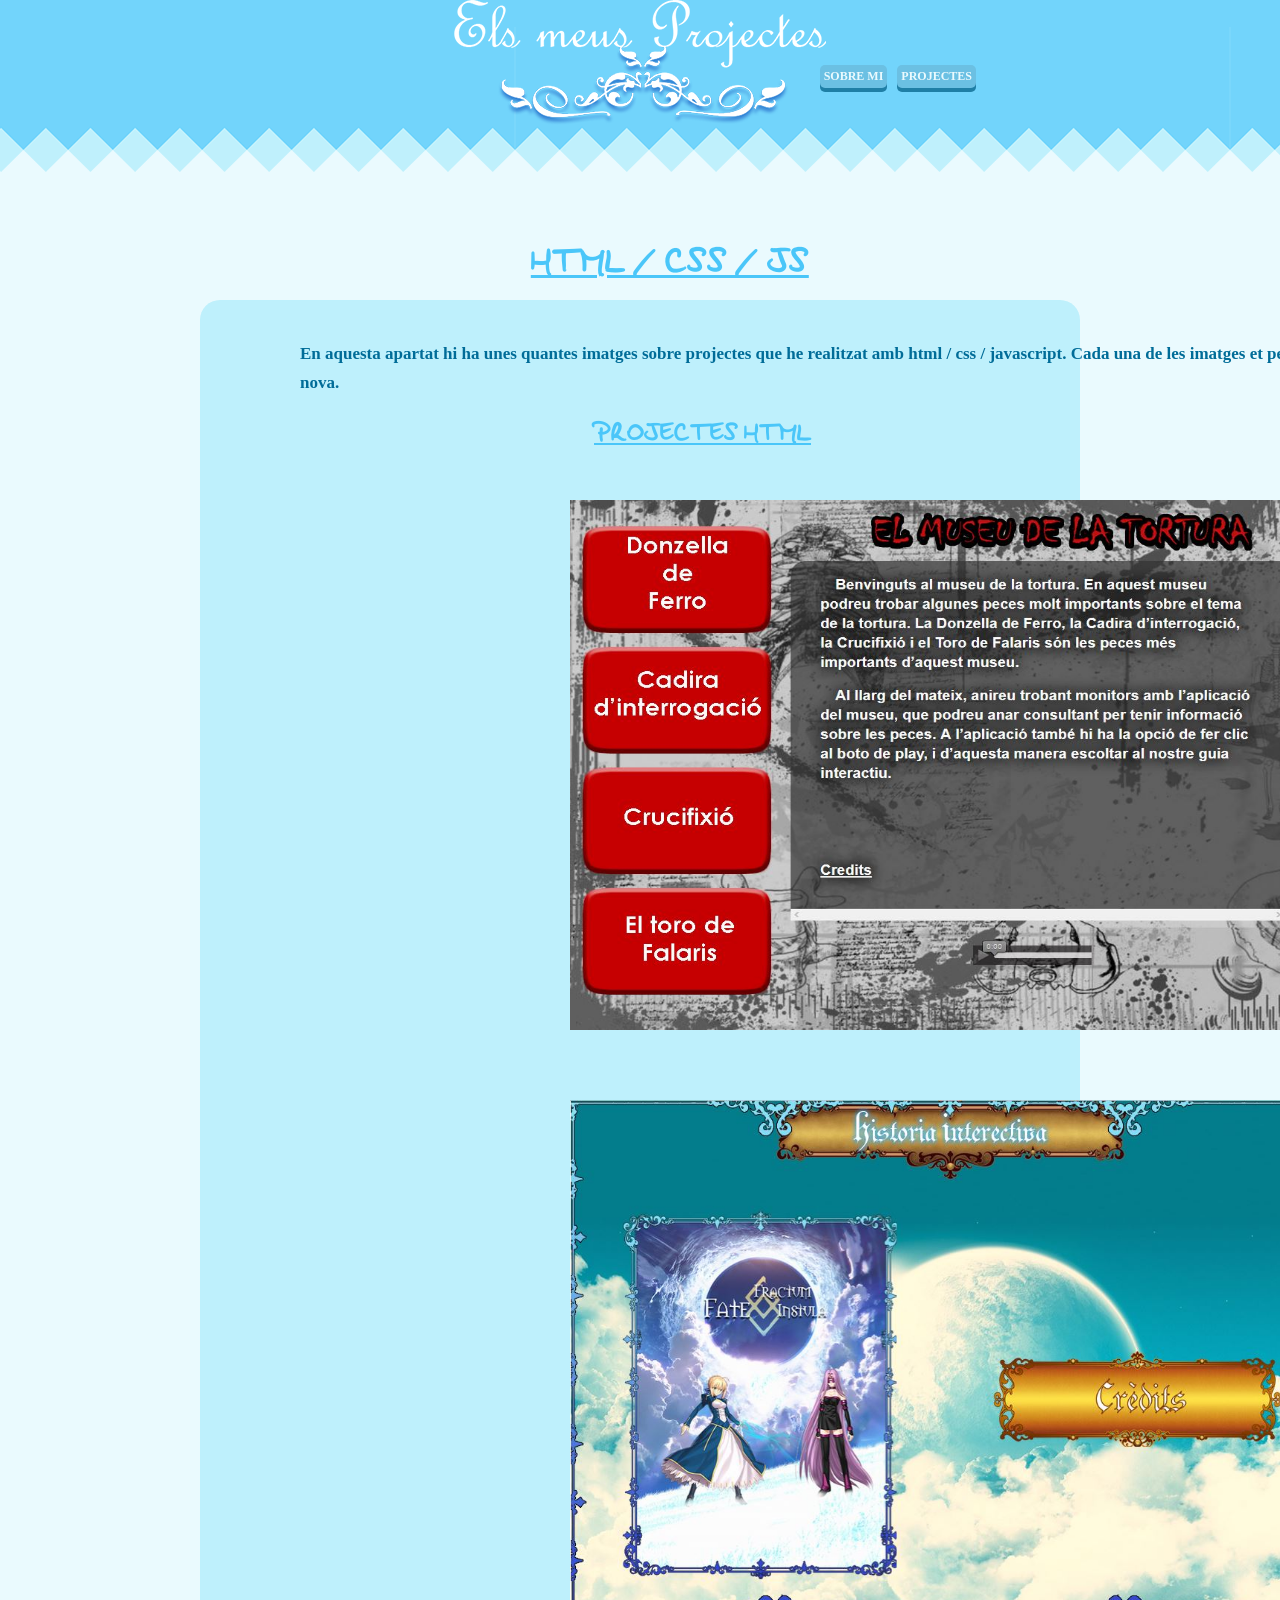
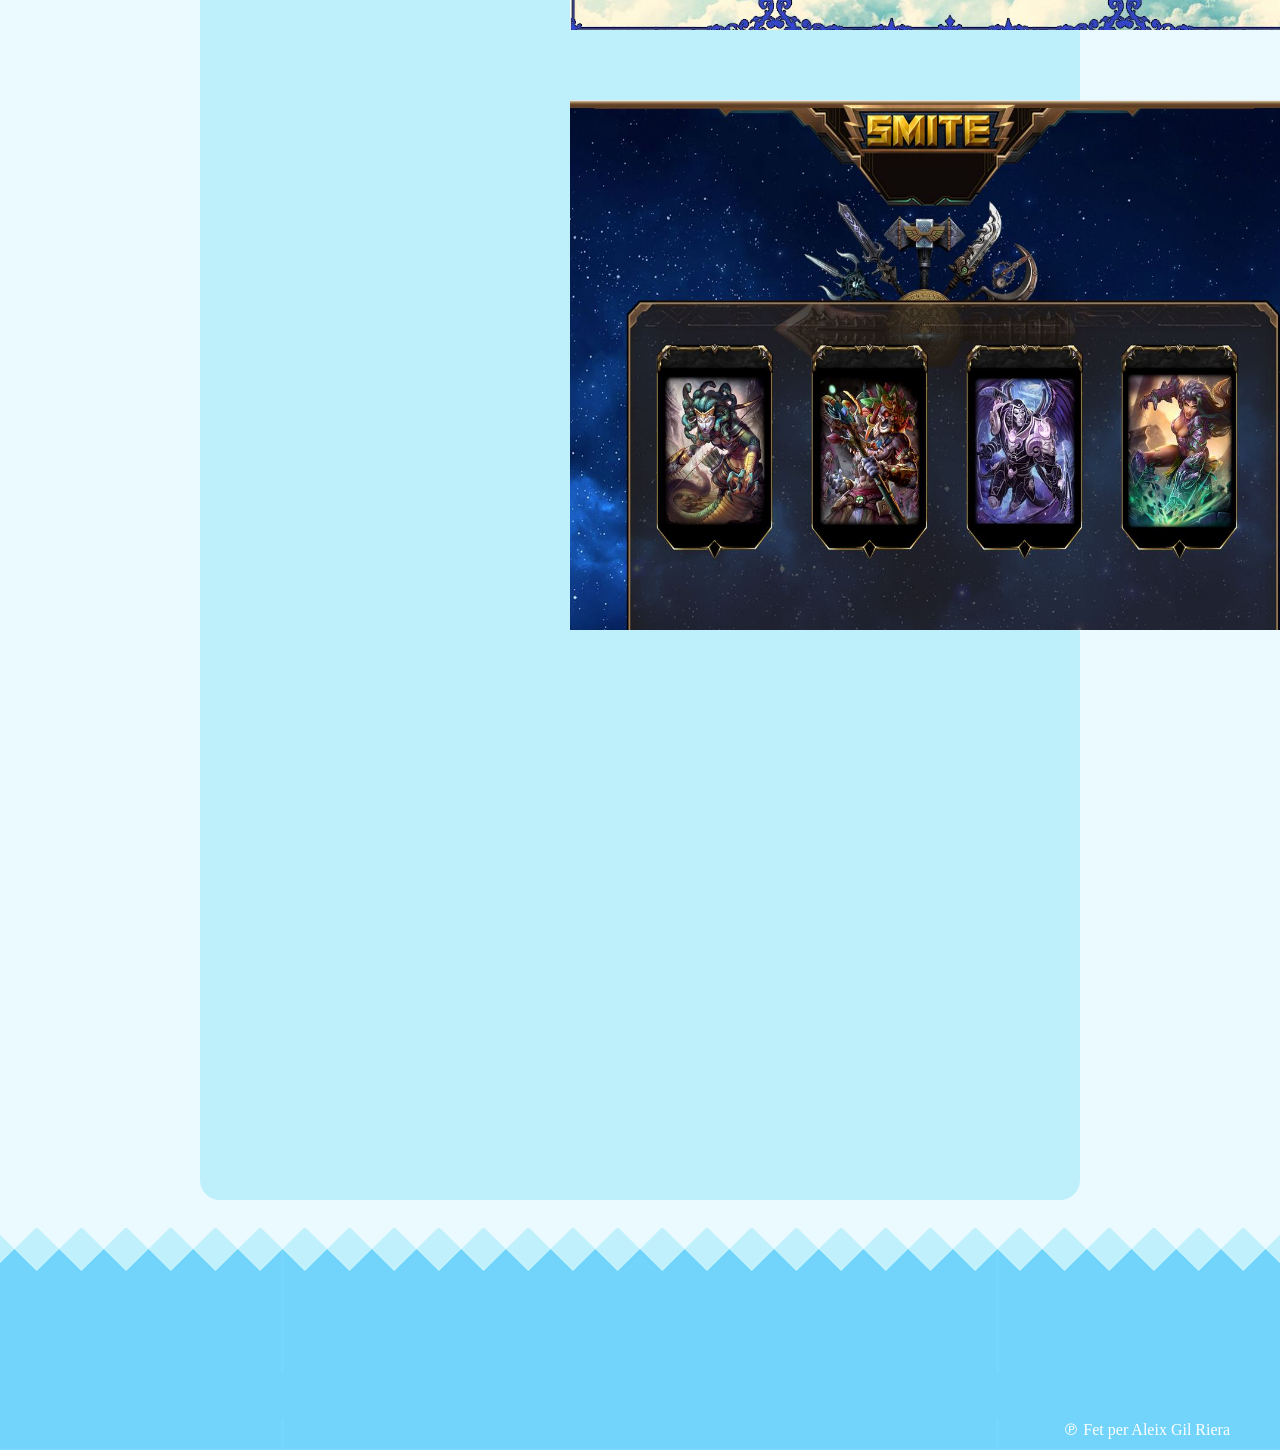
<file: htmlcssjs.html>
<!DOCTYPE HTML>
<html>
<head>
<meta charset="UTF-8">
    <link rel="stylesheet" href="css.css">
<title>HTML / CSS / JS</title>
</head>
    <header>
        <img id="tribalsharp" src="img/title.png">
    </header>
    <body>
         
        <div class="barra_navegacio">
       <ul>
        
        <li><a href="sobremi.html"><b>SOBRE MI</b></a></li>
           <li><a href="index.html"><b>PROJECTES</b></a></li>
    
            
        </ul> 
        </div>
        
  <div id="sobremi">
       
     <h1><center>HTML / CSS / JS</h1></center>

       </div>
       
    
    <div id="htmltext">
        
    <p>En aquesta apartat hi ha unes quantes imatges sobre projectes que he realitzat amb html / css / javascript. Cada una de les imatges et permetrà obrir el projecte en un finestra nova.</p> 
        
        
        
        <h1 id="textprojecteshtml">PROJECTES HTML</h1>  
        
        <div id="linkhtml1">
         <img id="fotohtml1"onclick="window.open('media/museu/index.html', '_blank')" src="media/img/fotoprojecte1html.JPG">
        </div>
        
          <div id="linkhtml2">
         <img id="fotohtml2"onclick="window.open('media/historiainteractiva/index.html', '_blank')" src="media/img/fotoprojecte2html.JPG">
        </div>
   
        
         <div id="linkhtml3">
         <img id="fotohtml3"onclick="window.open('media/smiteguide/index.html', '_blank')" src="media/img/fotoprojecte3html.JPG">
        </div>
        
        
        </div>

    </body>
           <div id="divfooter"><span id="textfooter">℗ Fet per Aleix Gil Riera</span></div>
    
</html>
</file>
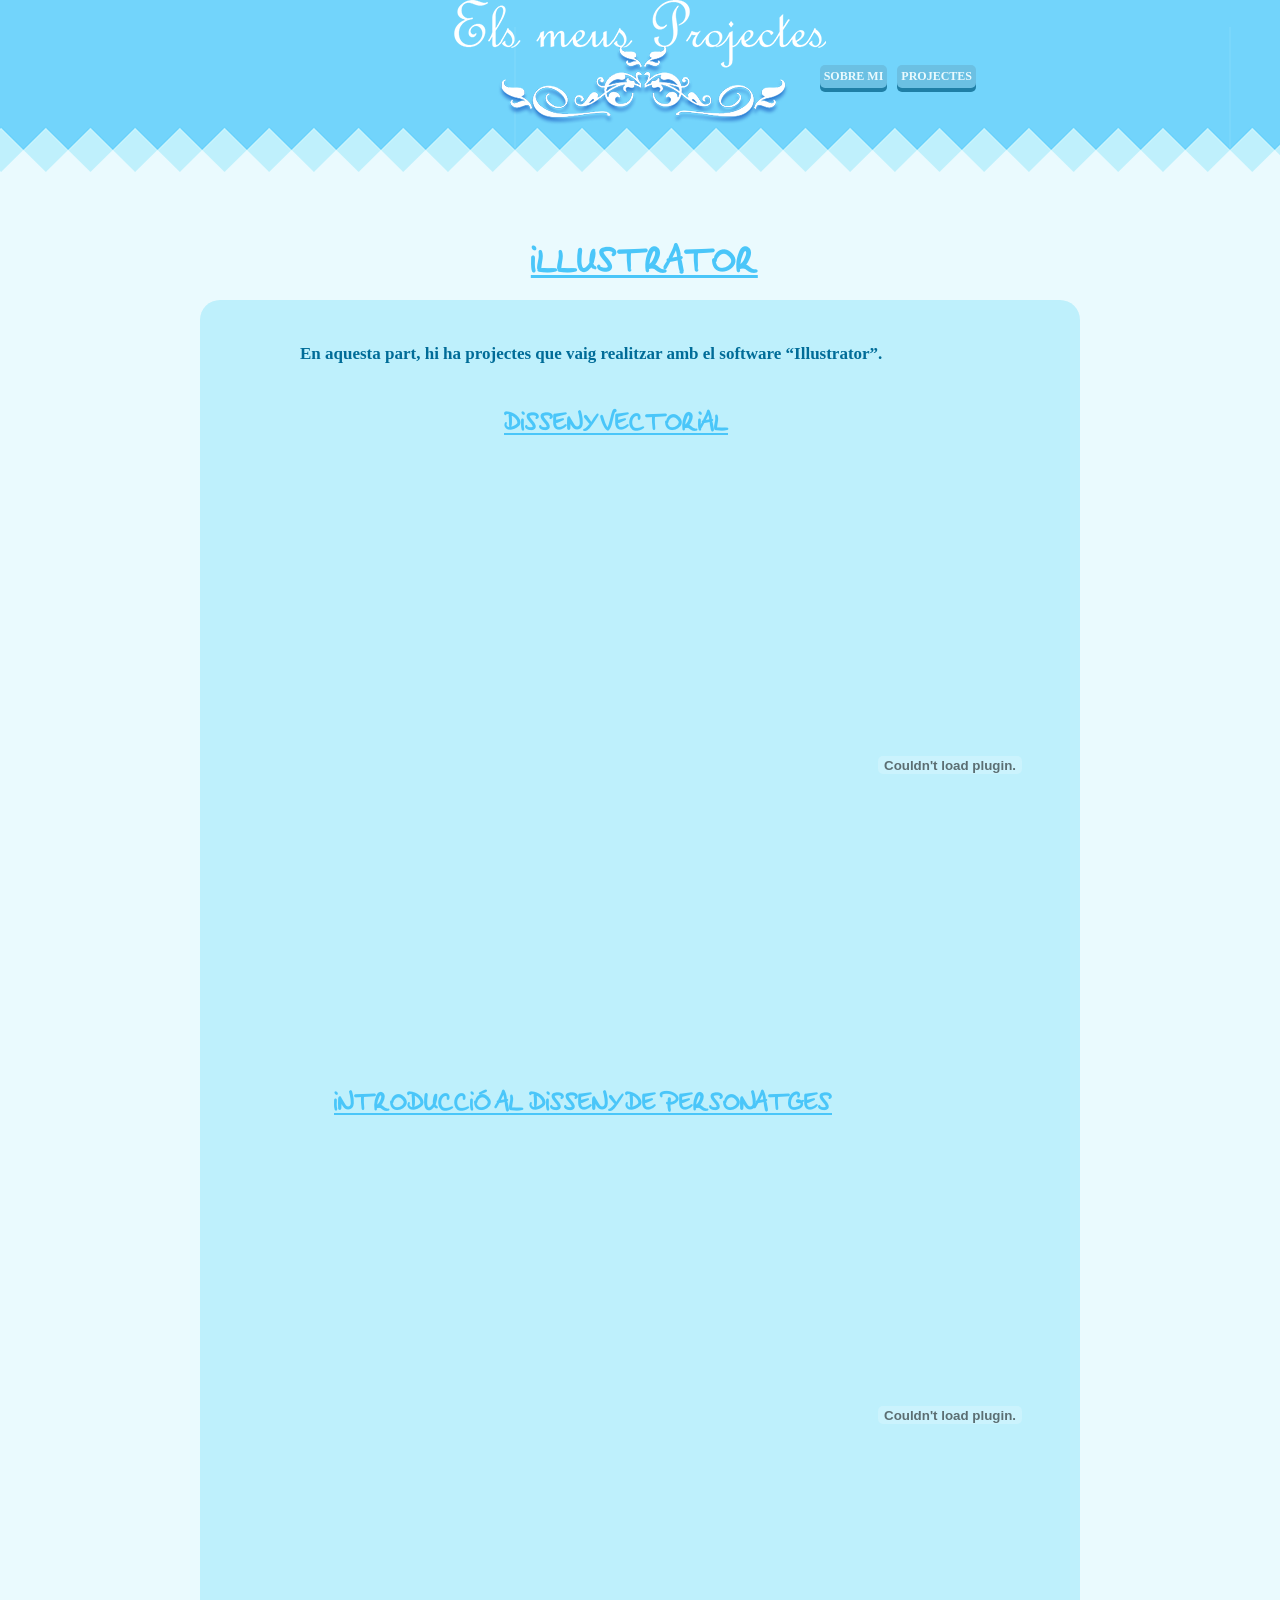
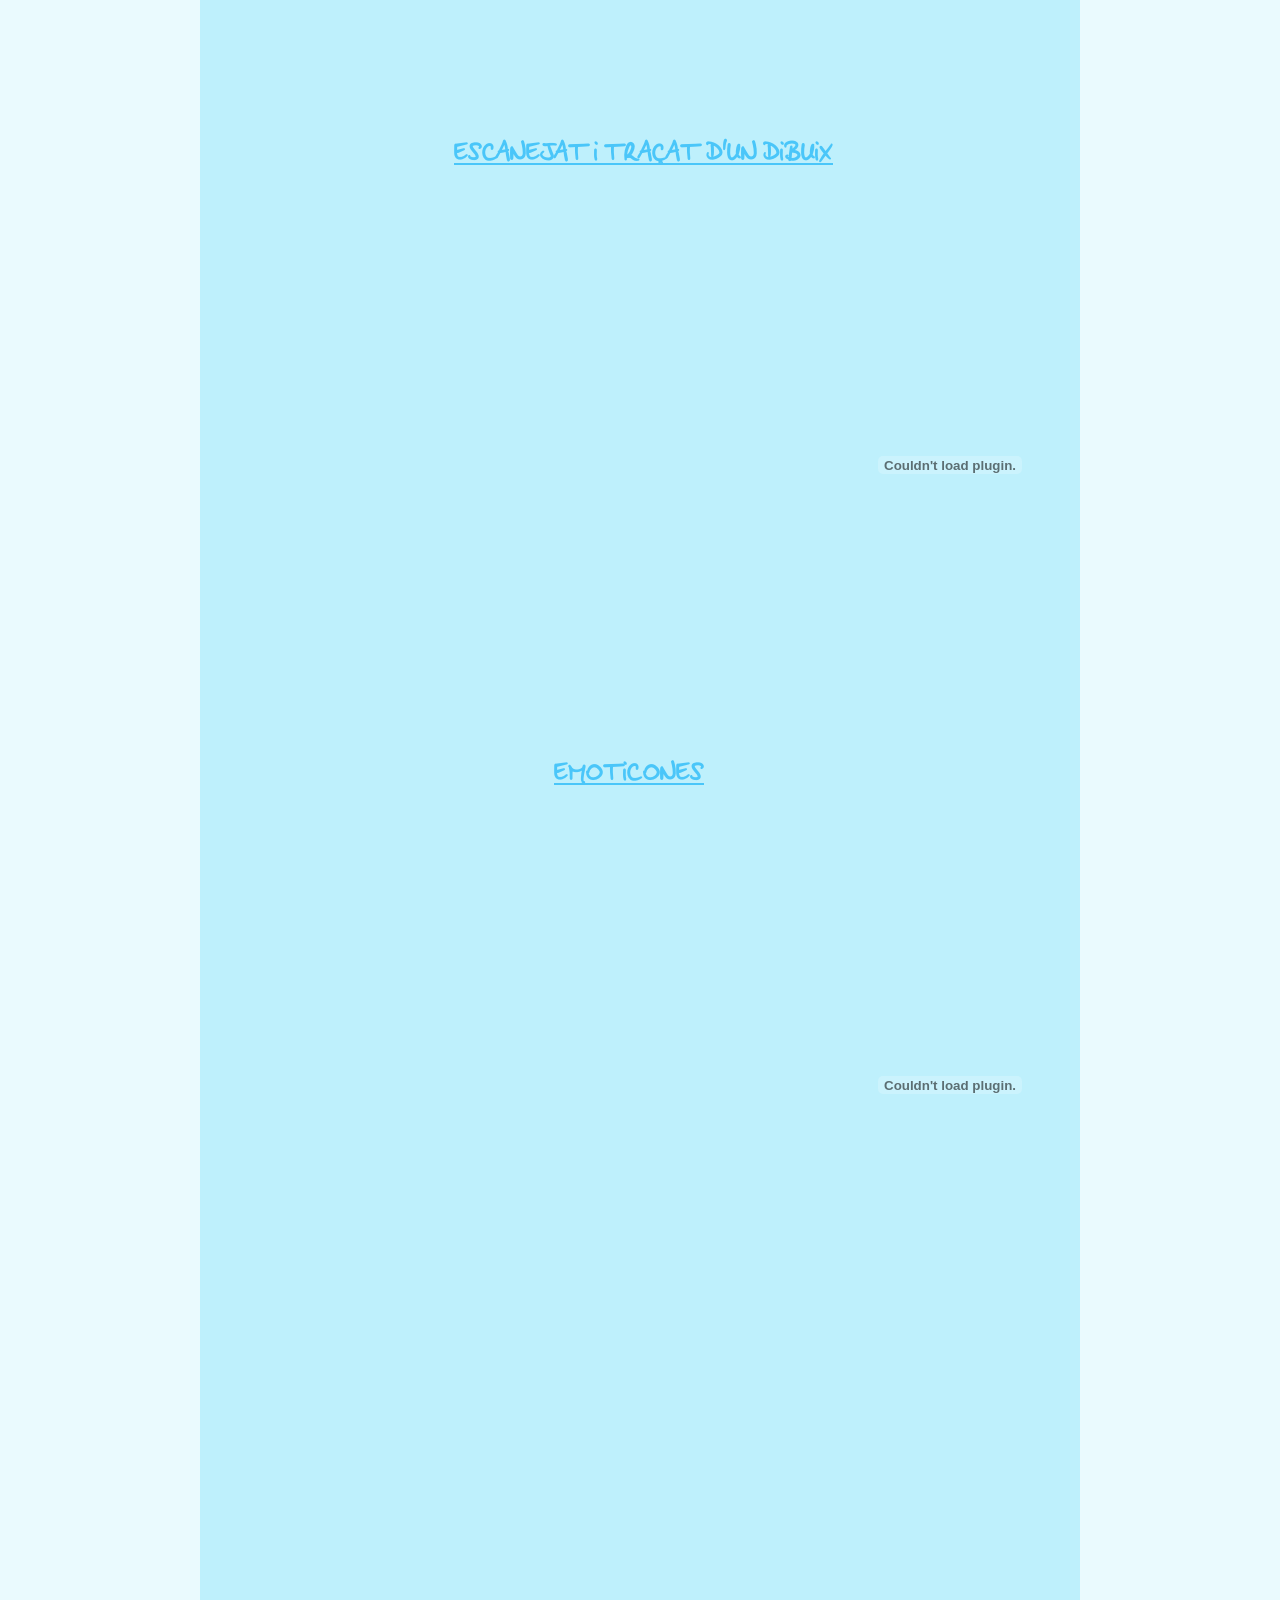
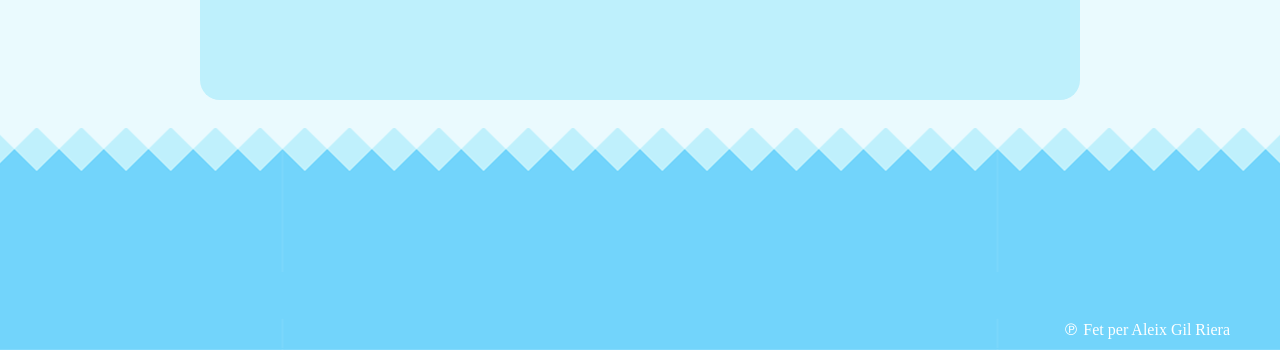
<file: illustrator.html>
<!DOCTYPE HTML>
<html>
<head>
<meta charset="UTF-8">
    <link rel="stylesheet" href="css.css">
<title>ILLUSTRATOR</title>
</head>
    <header>
        <img id="tribalsharp" src="img/title.png">
    </header>
    <body>
         
        <div class="barra_navegacio">
       <ul>
        
        <li><a href="sobremi.html"><b>SOBRE MI</b></a></li>
           <li><a href="index.html"><b>PROJECTES</b></a></li>
    
            
        </ul> 
        </div>
        
  <div id="sobremi">
       
     <h1><center>ILLUSTRATOR</h1></center>

       </div>
       
    
    <div id="illustratortext">
        
    <p>En aquesta part, hi ha projectes que vaig realitzar amb el software “Illustrator”.</p>    
        
        
        <h1 id="textdissenyvectorial">DISSENY VECTORIAL</h1>  
        
           <embed id="pdfdissenyvectorial"src="media/img/exercici.pdf">
        
        
          <h1 id="textintroducciopersonatges">INTRODUCCIÓ AL DISSENY DE PERSONATGES</h1> 
        
        
         <embed id="pdfintroducciopersonatges"src="media/img/Introducci%C3%B3%20al%20disseny%20de%20personatges.pdf">
        
        
        
        <h1 id="textescanejatitrasat">ESCANEJAT I TRAÇAT D'UN DIBUIX</h1>
        
         <embed id="pdfescanejatitrasat"src="media/img/Escanejat%20i%20Tra%C3%A7at%20d'un%20dibuix%20Versio%203.pdf">
        
        
        <h1 id="textemoticones">EMOTICONES</h1>
        
        <embed id="pdfemoticones"src="media/img/Exercici%20emoticones.pdf">
        
        
        
        
        
        
        
        
        
        
        
        
        
        
        
        </div>

    
    </body>
           <div id="divfooter"><span id="textfooter">℗ Fet per Aleix Gil Riera</span></div>
    
</html>
</file>
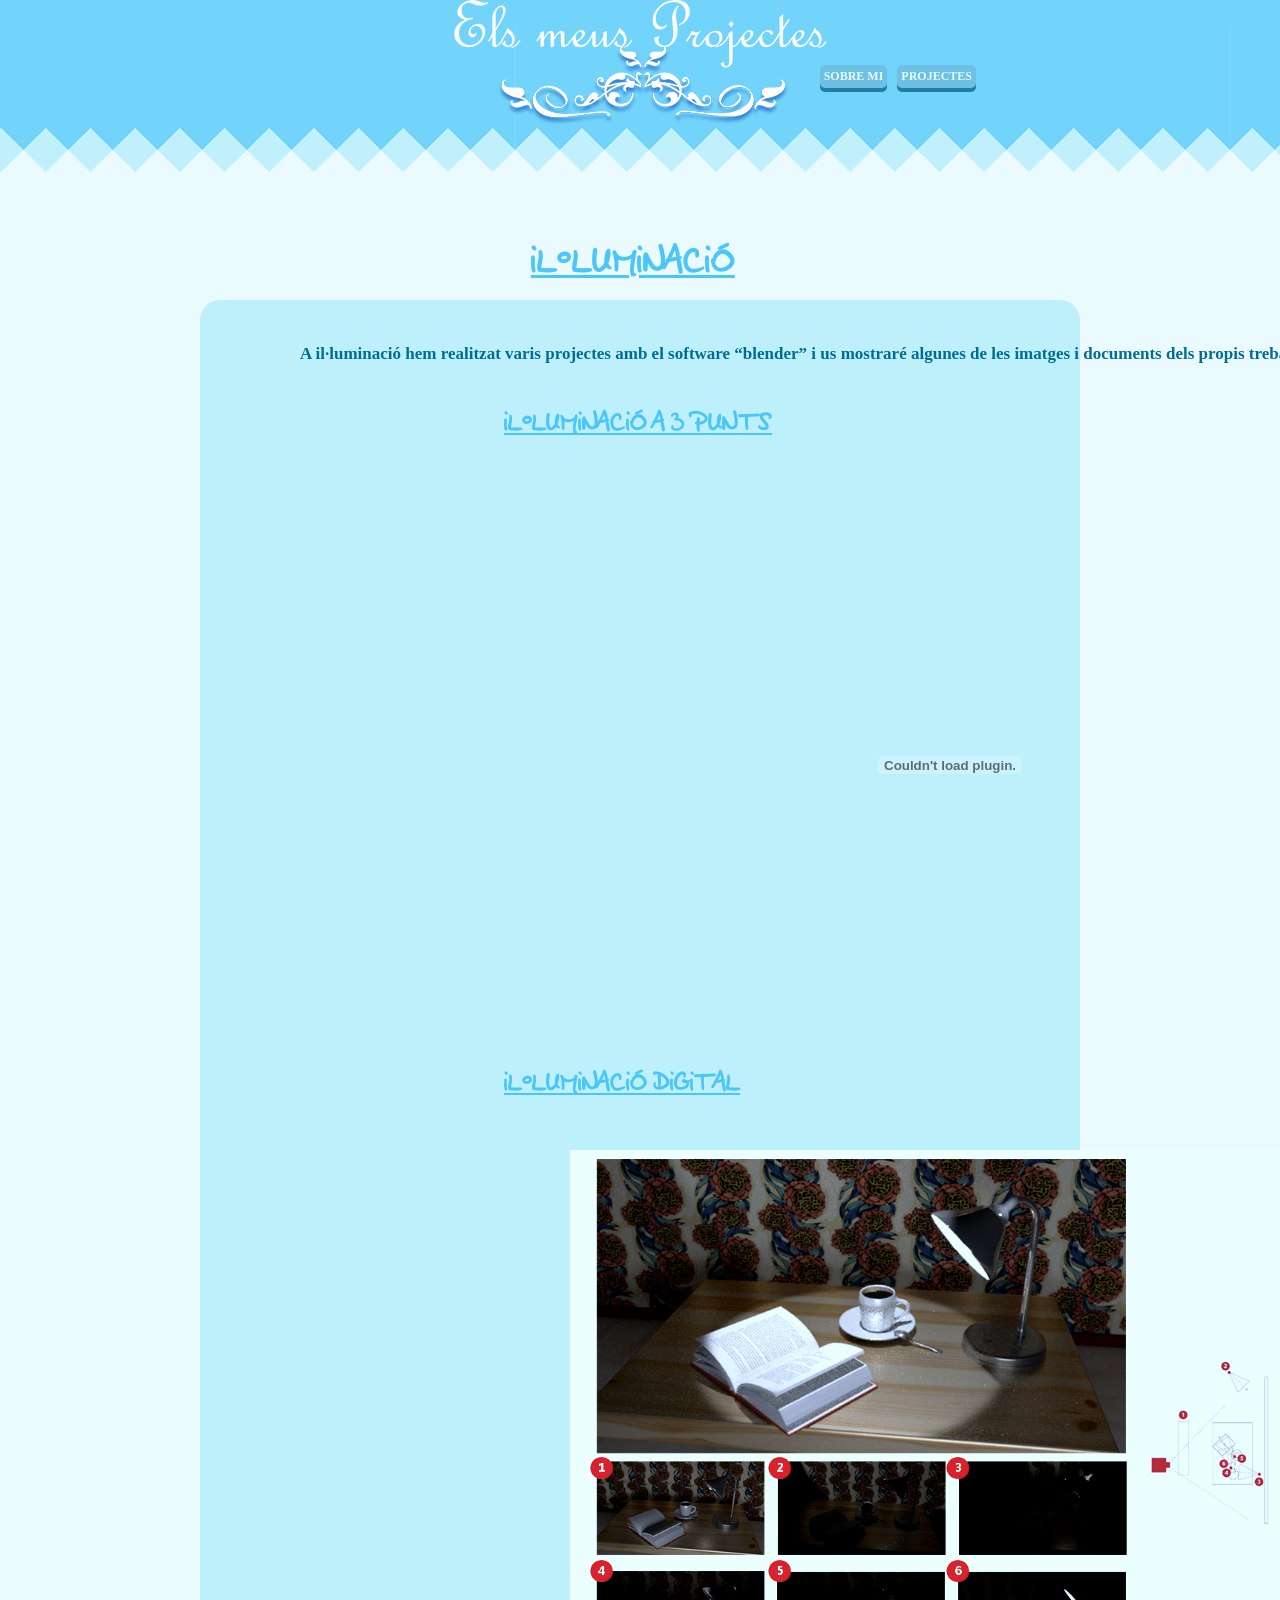
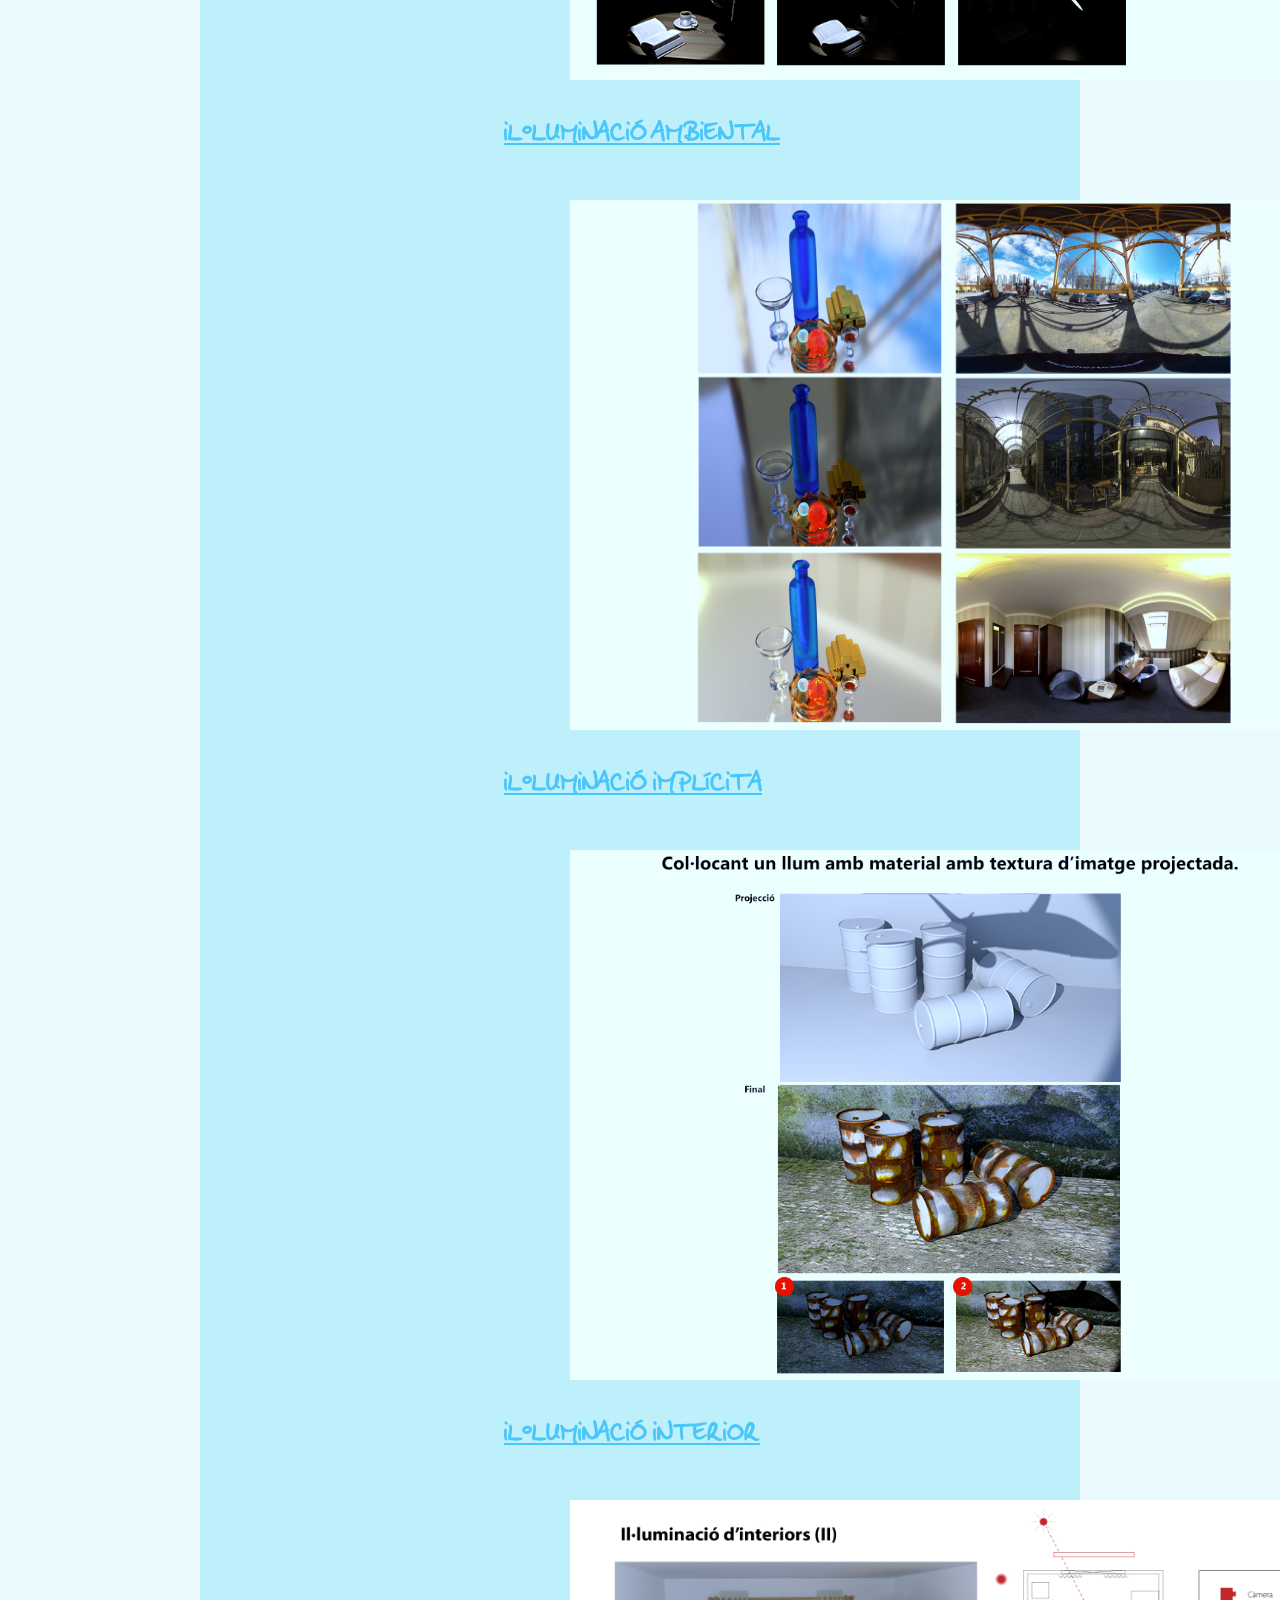
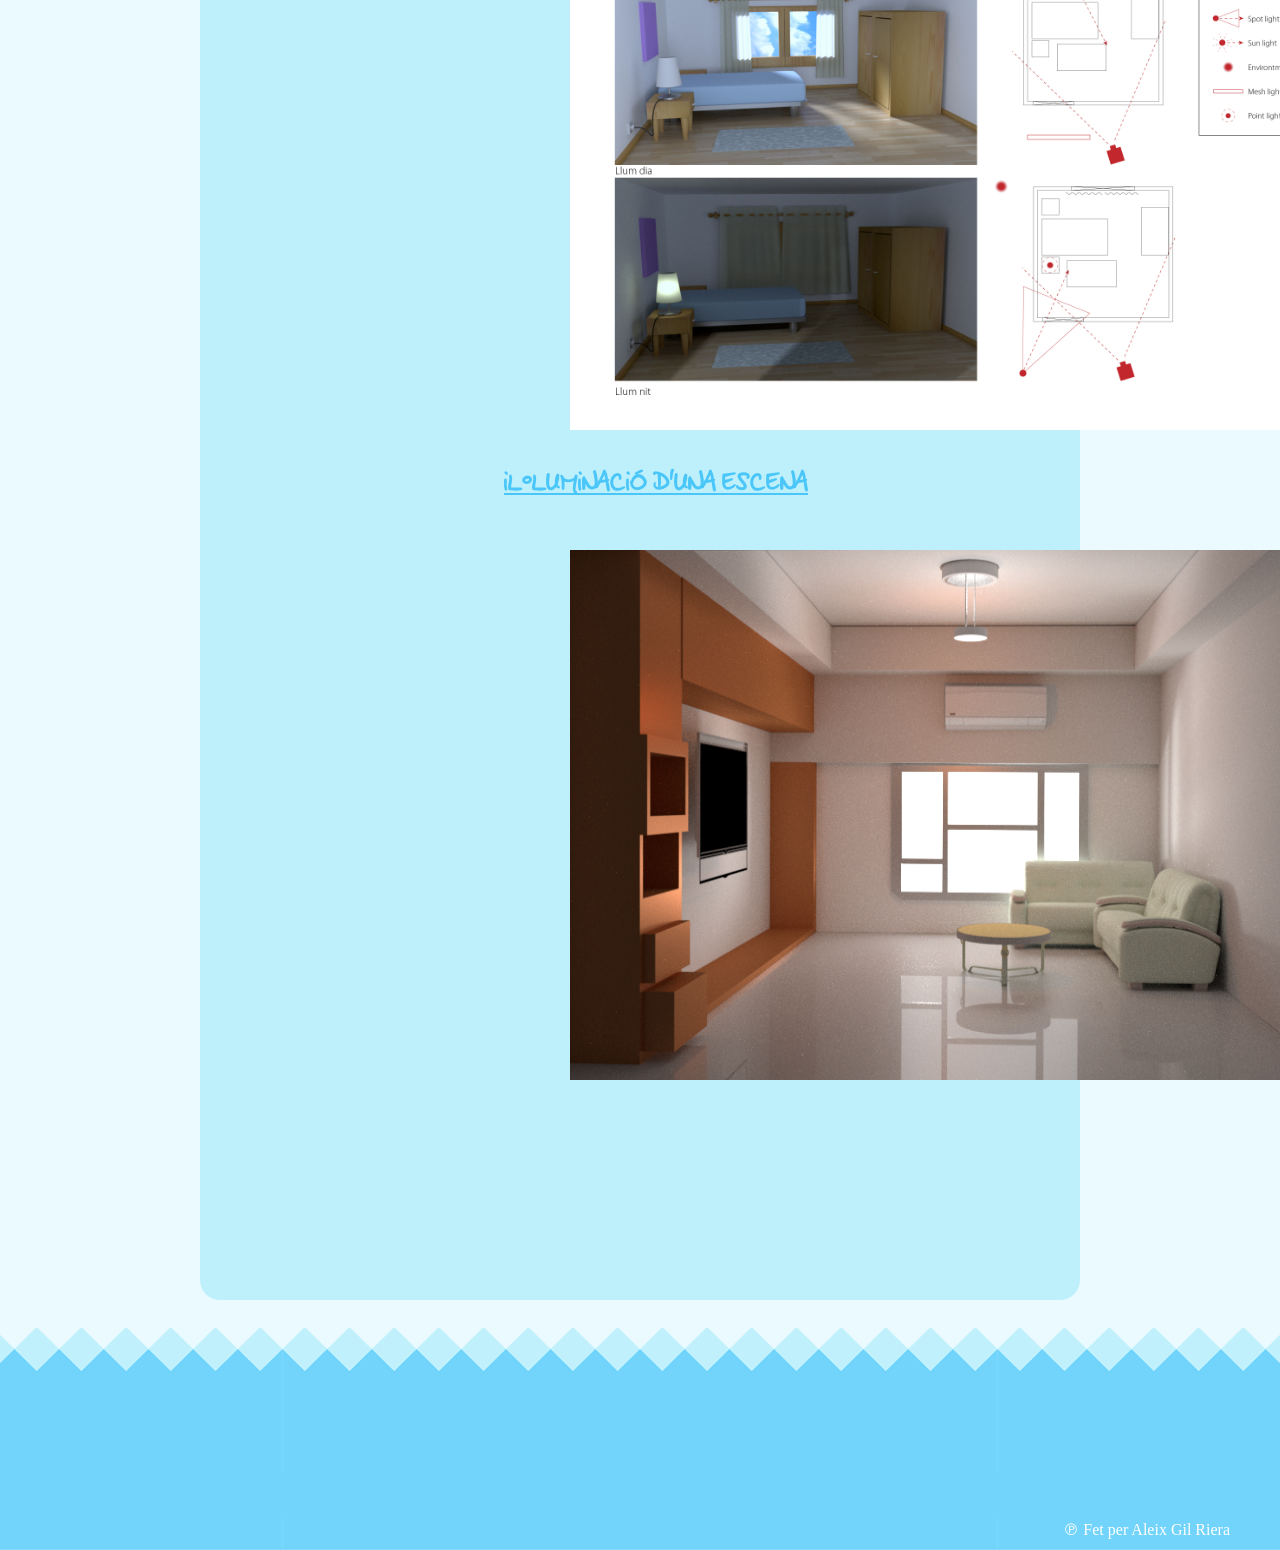
<file: il·luminacio.html>
<!DOCTYPE HTML>
<html>
<head>
<meta charset="UTF-8">
    <link rel="stylesheet" href="css.css">
<title>ILºLUMINACIÓ</title>
</head>
    <header>
        <img id="tribalsharp" src="img/title.png">
    </header>
    <body>
         
        <div class="barra_navegacio">
       <ul>
        
        <li><a href="sobremi.html"><b>SOBRE MI</b></a></li>
           <li><a href="index.html"><b>PROJECTES</b></a></li>
    
            
        </ul> 
        </div>
        
  <div id="sobremi">
       
     <h1><center>ILºLUMINACIÓ</h1></center>

       </div>
       
    
    <div id="iluminaciotext">
        
    <p>A il·luminació hem realitzat varis projectes amb el software “blender” i us mostraré algunes de les imatges i documents dels propis treballs.</p>    
       
        
        <h1 id="textiluminacio">ILºLUMINACIÓ A 3 PUNTS</h1>  
        
         <embed id="pdfex2"src="media/img/EXERCICI%202.pdf">
        
        <h1 id="textdigital">ILºLUMINACIÓ DIGITAL</h1>  
        
         <img id="fotodigital" src="media/img/esquemaacabat.jpg">
        
         <h1 id="textambiental">ILºLUMINACIÓ AMBIENTAL</h1>  
        
         <img id="fotoambiental" src="media/img/renders.jpg">
        
         <h1 id="textimplicita">ILºLUMINACIÓ  IMPLÍCITA</h1>  
        
         <img id="fotoimplicita" src="media/img/ACABAT3.png">
        
         <h1 id="textinterior">ILºLUMINACIÓ  INTERIOR</h1>  
        
         <img id="fotointerior" src="media/img/ex6.jpg">
        
         <h1 id="textiluminacioescena">ILºLUMINACIÓ D'UNA ESCENA</h1>  
        
         <img id="fotoiluminacioescena" src="media/img/iluminacioescena.png">
        
        
        
        
        
        
     
       
        
        
        
        
        </div>

    </body>
           <div id="divfooter"><span id="textfooter">℗ Fet per Aleix Gil Riera</span></div>
    
</html>
</file>
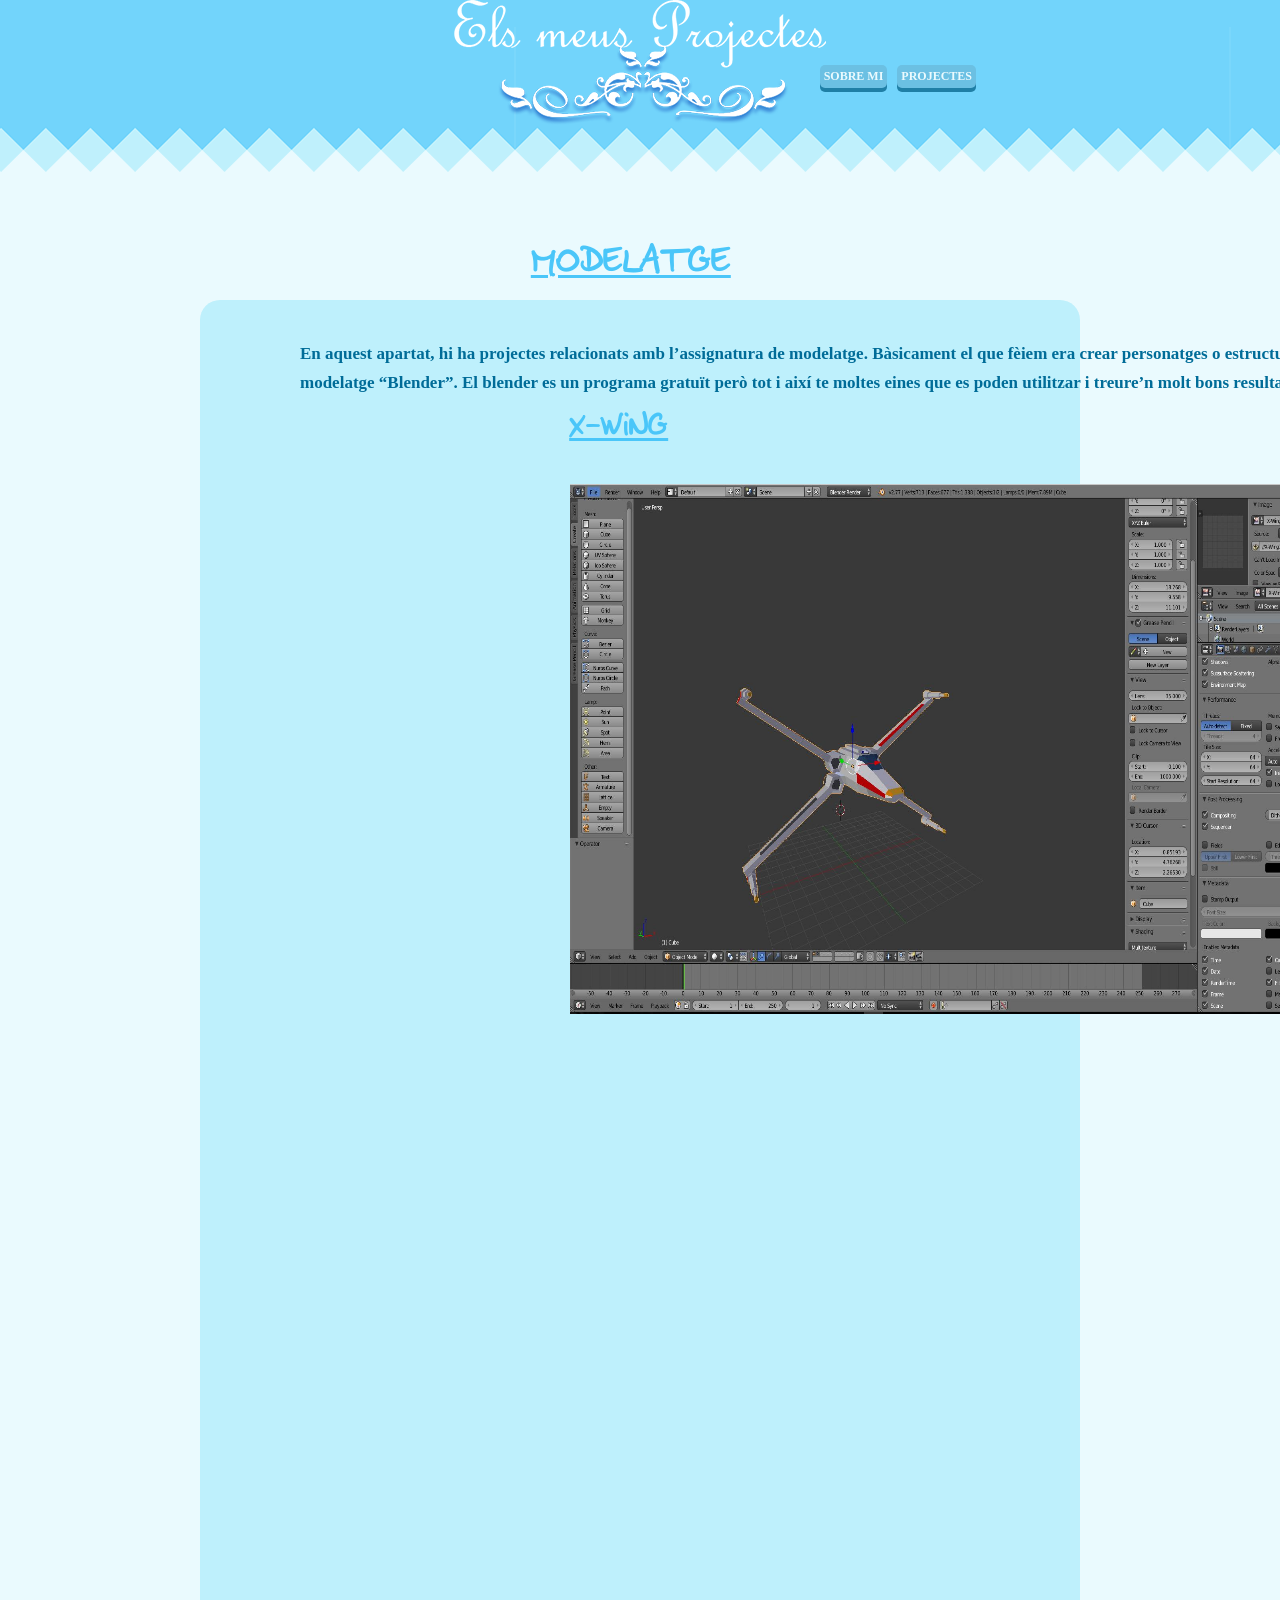
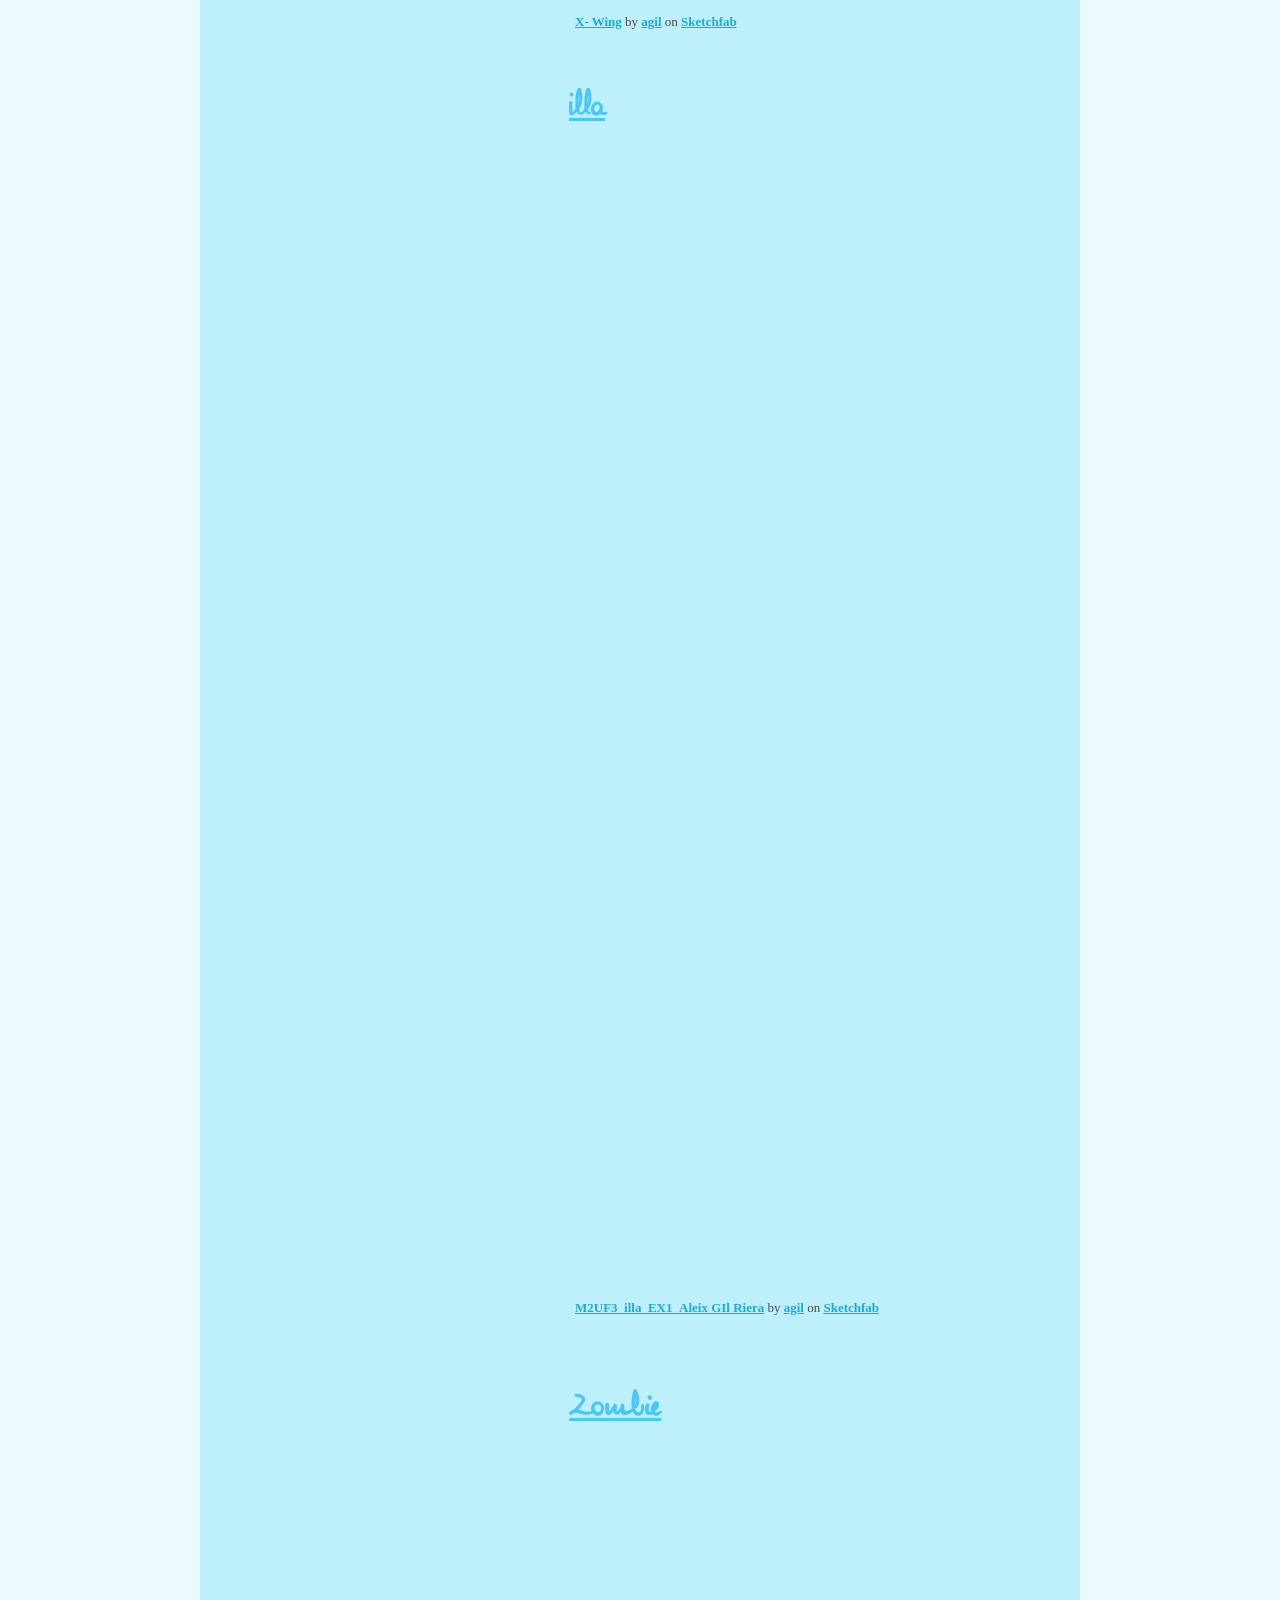
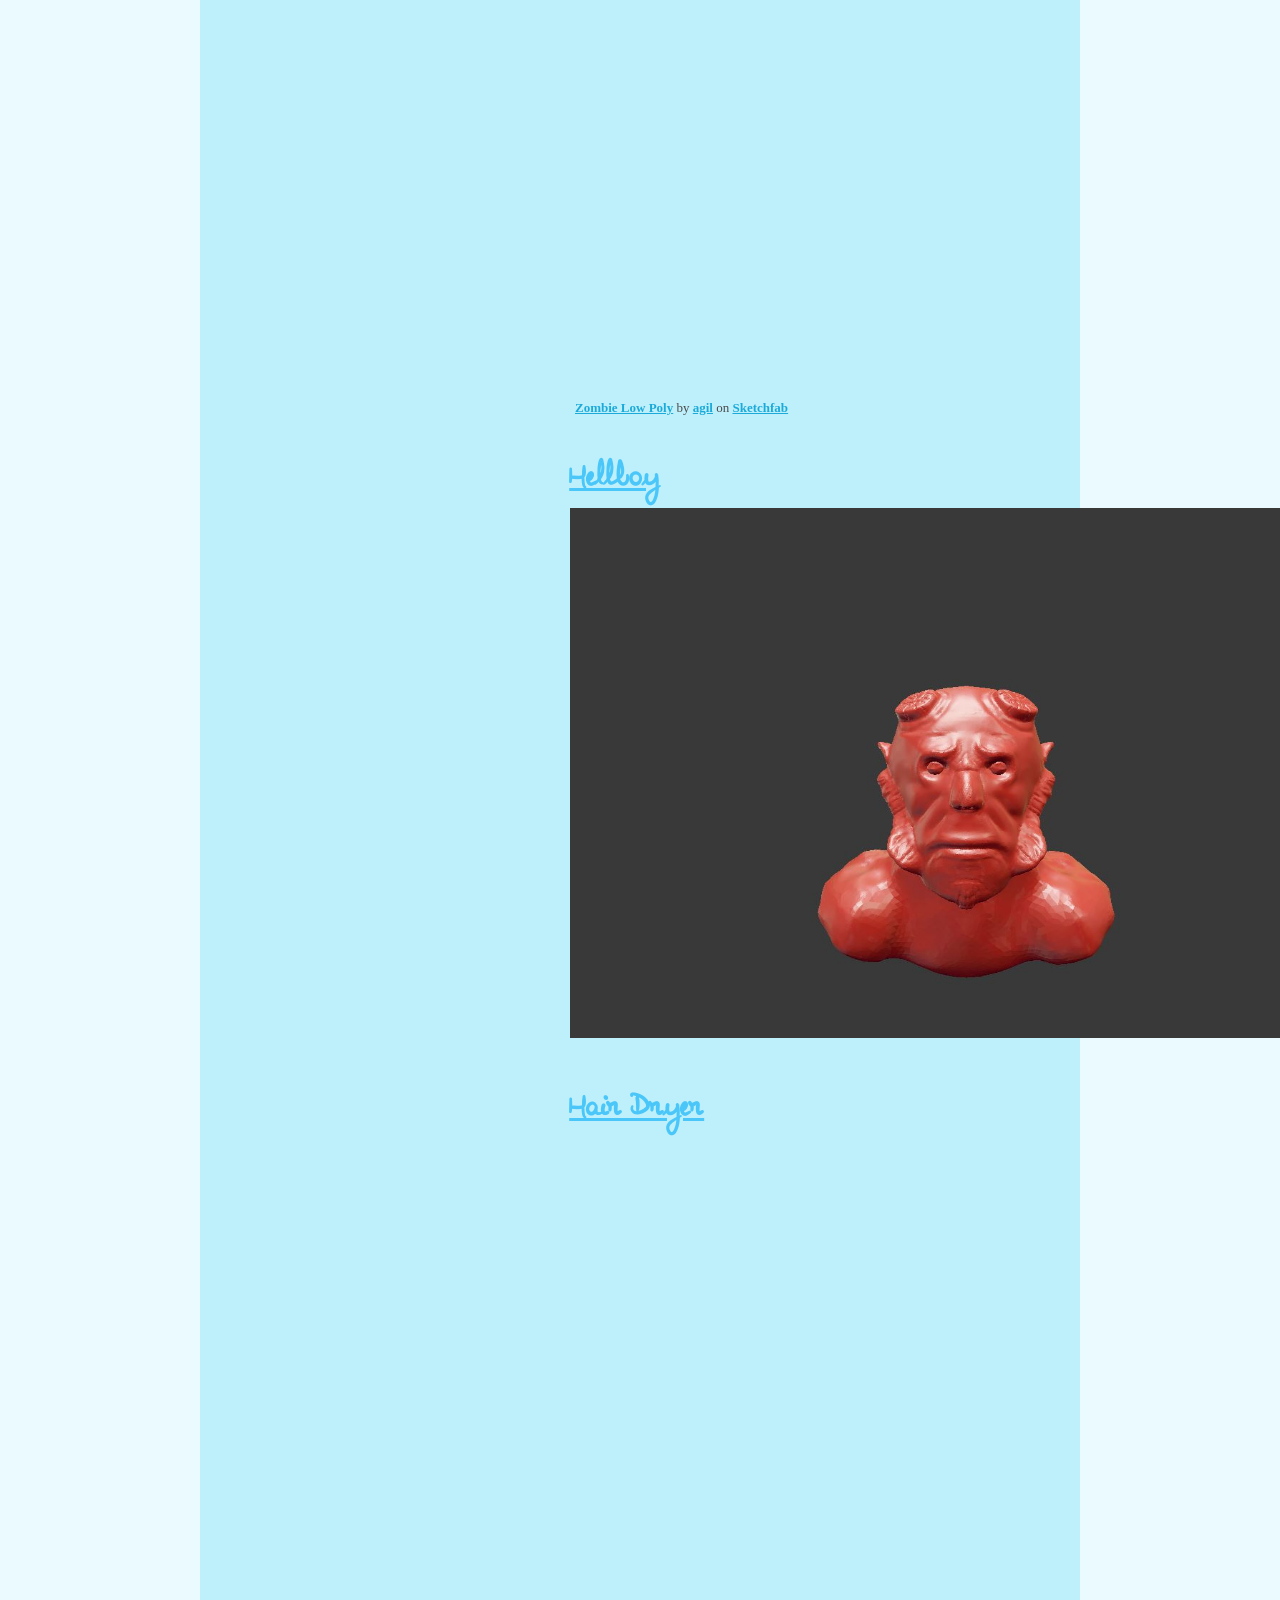
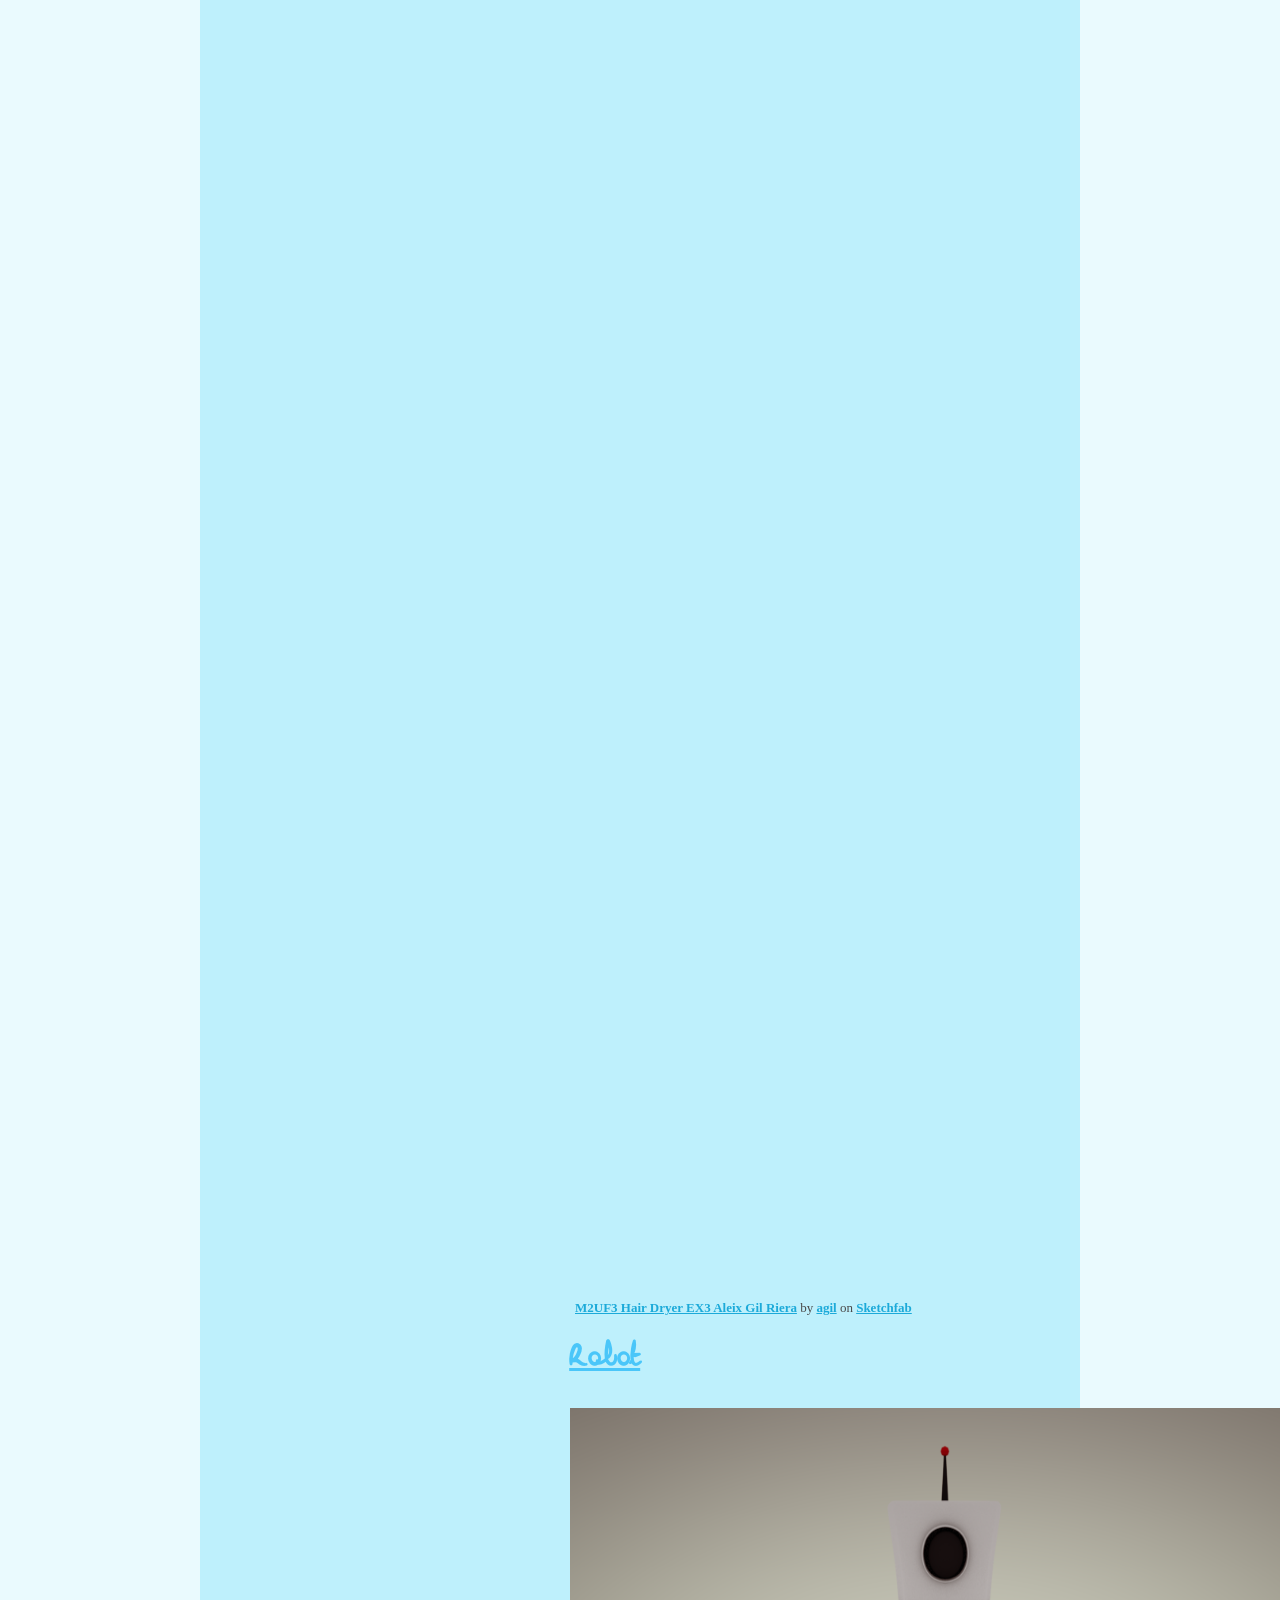
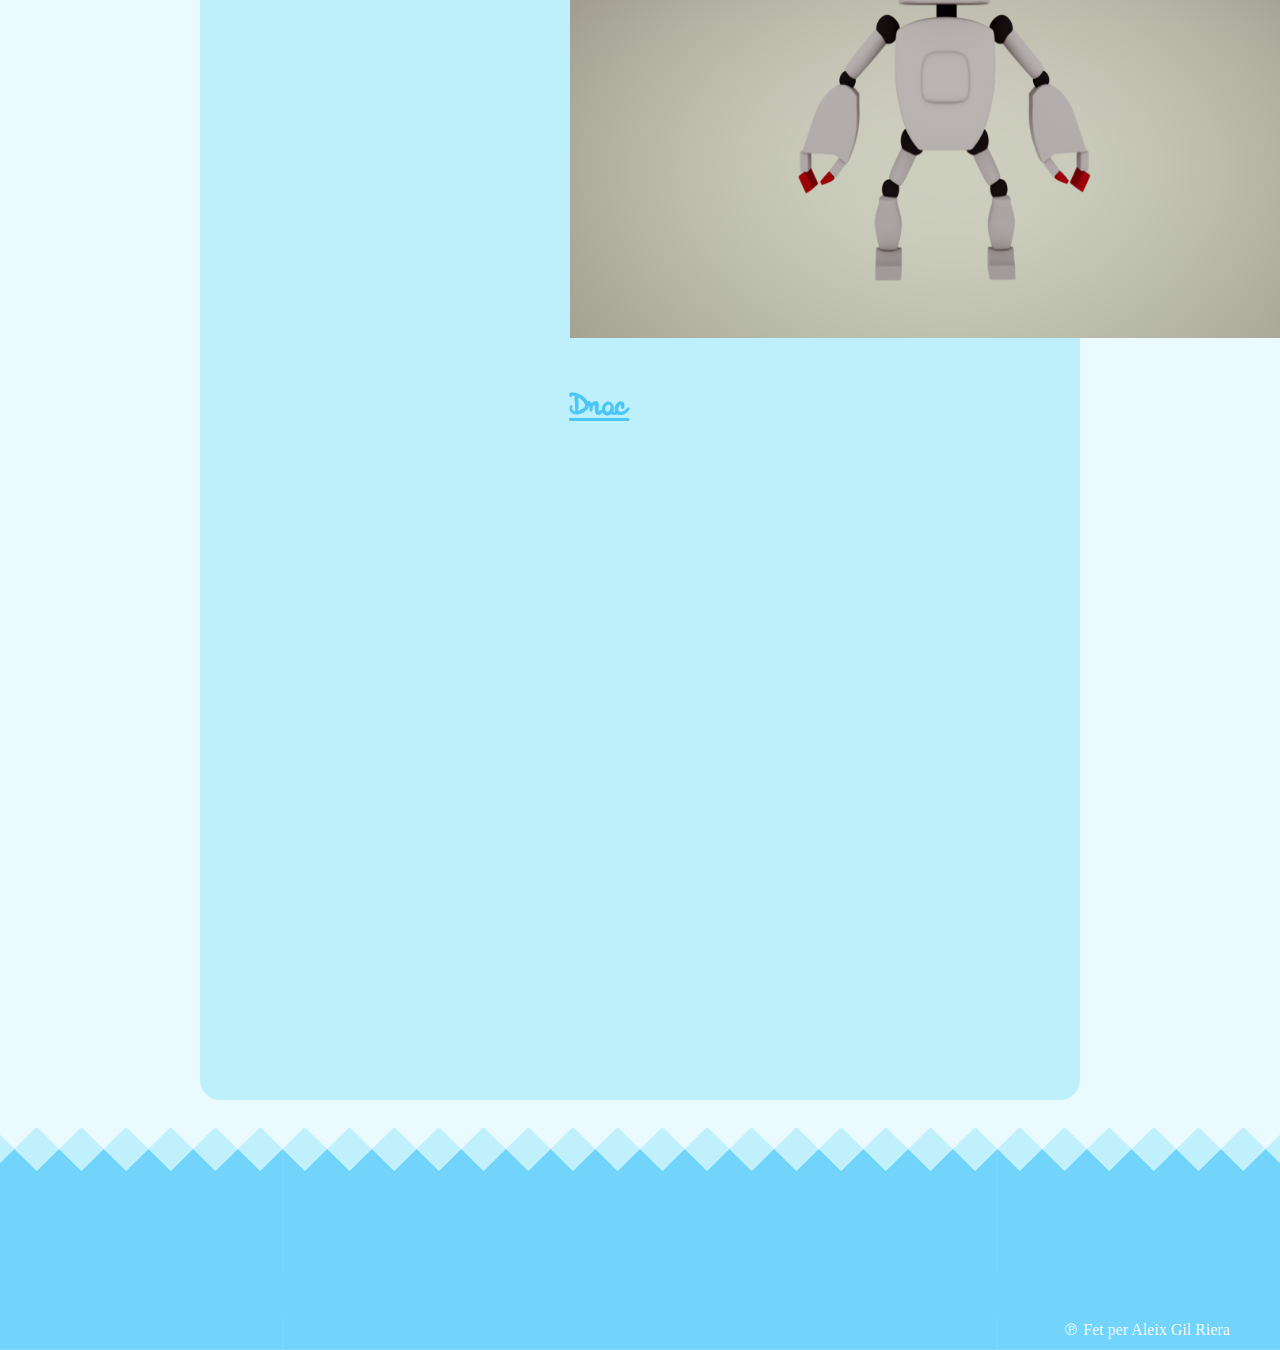
<file: modelatge.html>
<!DOCTYPE HTML>
<html>
<head>
<meta charset="UTF-8">
    <link rel="stylesheet" href="css.css">
<title>MODELATGE</title>
</head>
    <header>
        <img id="tribalsharp" src="img/title.png">
    </header>
    <body>
         
        <div class="barra_navegacio">
       <ul>
        
        <li><a href="sobremi.html"><b>SOBRE MI</b></a></li>
           <li><a href="index.html"><b>PROJECTES</b></a></li>
    
            
        </ul> 
        </div>
        
  <div id="sobremi">
       
     <h1><center>MODELATGE</h1></center>

       </div>
       
    
    <div id="modelatgetext">
        
    <p>En aquest apartat, hi ha projectes relacionats amb l’assignatura de modelatge. Bàsicament el que fèiem era crear personatges o estructures 3d mitjançant el programa de modelatge “Blender”. 
El blender es un programa gratuït però tot i així te moltes eines que es poden utilitzar i treure’n molt bons resultats. 
</p>
        
        <br>
        
        <h1>X-WING</h1>
        <br>
        <br>
        <img id="fotoxwing" src="media/img/X-Wing.JPG">
        <br>
    
        <div class="sketchfab-embed-wrapper"><iframe width="760" height="530" src="https://sketchfab.com/models/40f1bea51aec4aedb554cb1cfc2efe29/embed" frameborder="0" allowvr allowfullscreen mozallowfullscreen="true" webkitallowfullscreen="true" onmousewheel=""></iframe>

<p style="font-size: 13px; font-weight: normal; margin: 5px; color: #4A4A4A;">
    <a href="https://sketchfab.com/models/40f1bea51aec4aedb554cb1cfc2efe29?utm_medium=embed&utm_source=website&utm_campain=share-popup" target="_blank" style="font-weight: bold; color: #1CAAD9;">X- Wing</a>
    by <a href="https://sketchfab.com/agil?utm_medium=embed&utm_source=website&utm_campain=share-popup" target="_blank" style="font-weight: bold; color: #1CAAD9;">agil</a>
    on <a href="https://sketchfab.com?utm_medium=embed&utm_source=website&utm_campain=share-popup" target="_blank" style="font-weight: bold; color: #1CAAD9;">Sketchfab</a>
</p>
</div>
<br>
<h1 id="textilla">Illa</h1>
        
 <iframe id="illa" src="https://www.youtube.com/embed/ZxNW6pHsJVI" frameborder="0" allowfullscreen></iframe>       
        

            <br>
        
        
<div class="sfilla"><iframe width="760" height="530" src="https://sketchfab.com/models/96cd1d64e9a94b898fcfa5e540f18961/embed" frameborder="0" allowvr allowfullscreen mozallowfullscreen="true" webkitallowfullscreen="true" onmousewheel=""></iframe>

<p style="font-size: 13px; font-weight: normal; margin: 5px; color: #4A4A4A;">
    <a href="https://sketchfab.com/models/96cd1d64e9a94b898fcfa5e540f18961?utm_medium=embed&utm_source=website&utm_campain=share-popup" target="_blank" style="font-weight: bold; color: #1CAAD9;">M2UF3_illa_EX1_Aleix GIl Riera</a>
    by <a href="https://sketchfab.com/agil?utm_medium=embed&utm_source=website&utm_campain=share-popup" target="_blank" style="font-weight: bold; color: #1CAAD9;">agil</a>
    on <a href="https://sketchfab.com?utm_medium=embed&utm_source=website&utm_campain=share-popup" target="_blank" style="font-weight: bold; color: #1CAAD9;">Sketchfab</a>
</p>
</div>        
        
<h1 id="textzombie">Zombie</h1>
        
        
        
        <div class="sfzombie"><iframe width="760" height="530" src="https://sketchfab.com/models/5134196c171347acb6cf89b058f34f13/embed" frameborder="0" allowvr allowfullscreen mozallowfullscreen="true" webkitallowfullscreen="true" onmousewheel=""></iframe>

<p style="font-size: 13px; font-weight: normal; margin: 5px; color: #4A4A4A;">
    <a href="https://sketchfab.com/models/5134196c171347acb6cf89b058f34f13?utm_medium=embed&utm_source=website&utm_campain=share-popup" target="_blank" style="font-weight: bold; color: #1CAAD9;">Zombie Low Poly</a>
    by <a href="https://sketchfab.com/agil?utm_medium=embed&utm_source=website&utm_campain=share-popup" target="_blank" style="font-weight: bold; color: #1CAAD9;">agil</a>
    on <a href="https://sketchfab.com?utm_medium=embed&utm_source=website&utm_campain=share-popup" target="_blank" style="font-weight: bold; color: #1CAAD9;">Sketchfab</a>
</p>
</div>
       <h1 id="texthellboy">Hellboy</h1>
        
   <img id="fotohellboy" src="media/img/hellboy.JPG">      
     
     <h1 id="textHairDryer">Hair Dryer</h1>
        
        <iframe id="hairdryerclay"src="https://www.youtube.com/embed/rYKSjQBuTOM" frameborder="0" allowfullscreen></iframe>
        
        
        
        <iframe id="hairdryercolor"src="https://www.youtube.com/embed/tHxUzIBax9E" frameborder="0" allowfullscreen></iframe>
        
        
        <div class="sfHairDryer"><iframe width="760" height="530" src="https://sketchfab.com/models/45b2d993ccc44150809cc348bdd56a73/embed" frameborder="0" allowvr allowfullscreen mozallowfullscreen="true" webkitallowfullscreen="true" onmousewheel=""></iframe>

<p style="font-size: 13px; font-weight: normal; margin: 5px; color: #4A4A4A;">
    <a href="https://sketchfab.com/models/45b2d993ccc44150809cc348bdd56a73?utm_medium=embed&utm_source=website&utm_campain=share-popup" target="_blank" style="font-weight: bold; color: #1CAAD9;">M2UF3 Hair Dryer EX3 Aleix Gil Riera</a>
    by <a href="https://sketchfab.com/agil?utm_medium=embed&utm_source=website&utm_campain=share-popup" target="_blank" style="font-weight: bold; color: #1CAAD9;">agil</a>
    on <a href="https://sketchfab.com?utm_medium=embed&utm_source=website&utm_campain=share-popup" target="_blank" style="font-weight: bold; color: #1CAAD9;">Sketchfab</a>
</p>
</div>
  
        <h1 id="textrobot">Robot</h1>
        
     <img id="fotorobot" src="media/img/robot.png">   
        
        <h1 id="textdrac">Drac</h1>
        
        <iframe id="drac" src="https://www.youtube.com/embed/J5b_OlZ2mq8" frameborder="0" allowfullscreen></iframe>
        
        
        
        
        
            
</div>
        
        
        
        </div>

    </body>
           <div id="divfooter"><span id="textfooter">℗ Fet per Aleix Gil Riera</span></div>
    
</html>
</file>
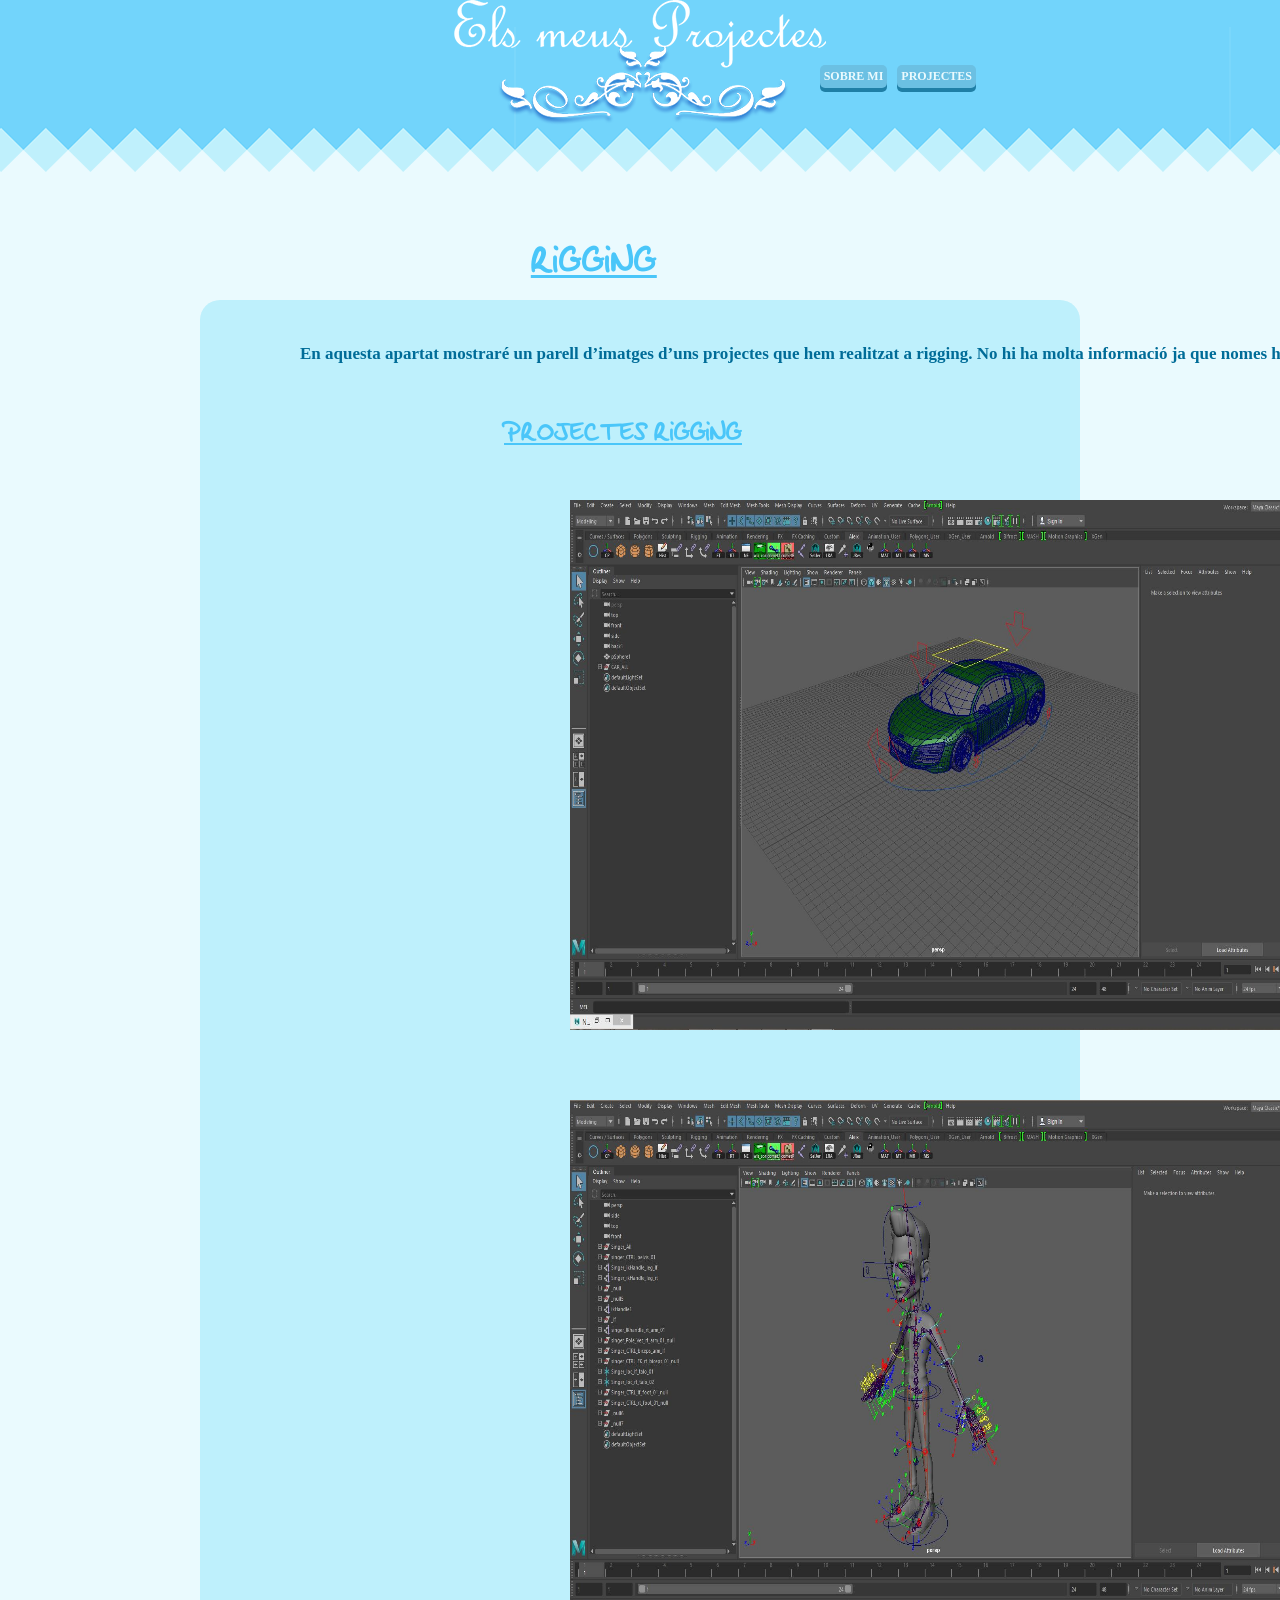
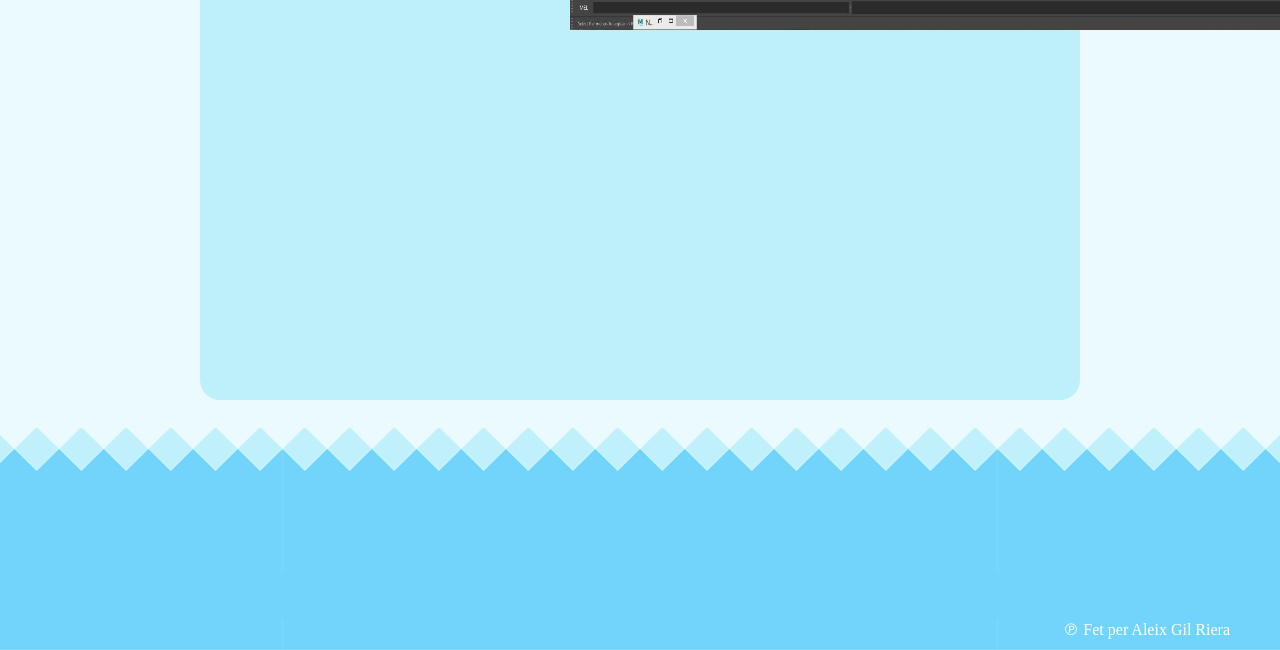
<file: rigging.html>
<!DOCTYPE HTML>
<html>
<head>
<meta charset="UTF-8">
    <link rel="stylesheet" href="css.css">
<title>RIGGING</title>
</head>
    <header>
        <img id="tribalsharp" src="img/title.png">
    </header>
    <body>
         
        <div class="barra_navegacio">
       <ul>
        
        <li><a href="sobremi.html"><b>SOBRE MI</b></a></li>
           <li><a href="index.html"><b>PROJECTES</b></a></li>
    
            
        </ul> 
        </div>
        
  <div id="sobremi">
       
     <h1><center>RIGGING</h1></center>

       </div>
       
    
    <div id="riggingtext">
        
    <p>En aquesta apartat mostraré un parell d’imatges d’uns projectes que hem realitzat a rigging. No hi ha molta informació ja que nomes hem fet dos projectes.</p>    
        
       
        <h1 id="textprojectesrigging">PROJECTES RIGGING</h1> 
        
         <img id="fotoprojecte1rigging" src="media/img/riggingcar.JPG"> 
        
         <img id="fotoprojecte1rigging2" src="media/img/riggingsinger.JPG"> 
        
        
        
        </div>

    </body>
           <div id="divfooter"><span id="textfooter">℗ Fet per Aleix Gil Riera</span></div>
    
</html>
</file>
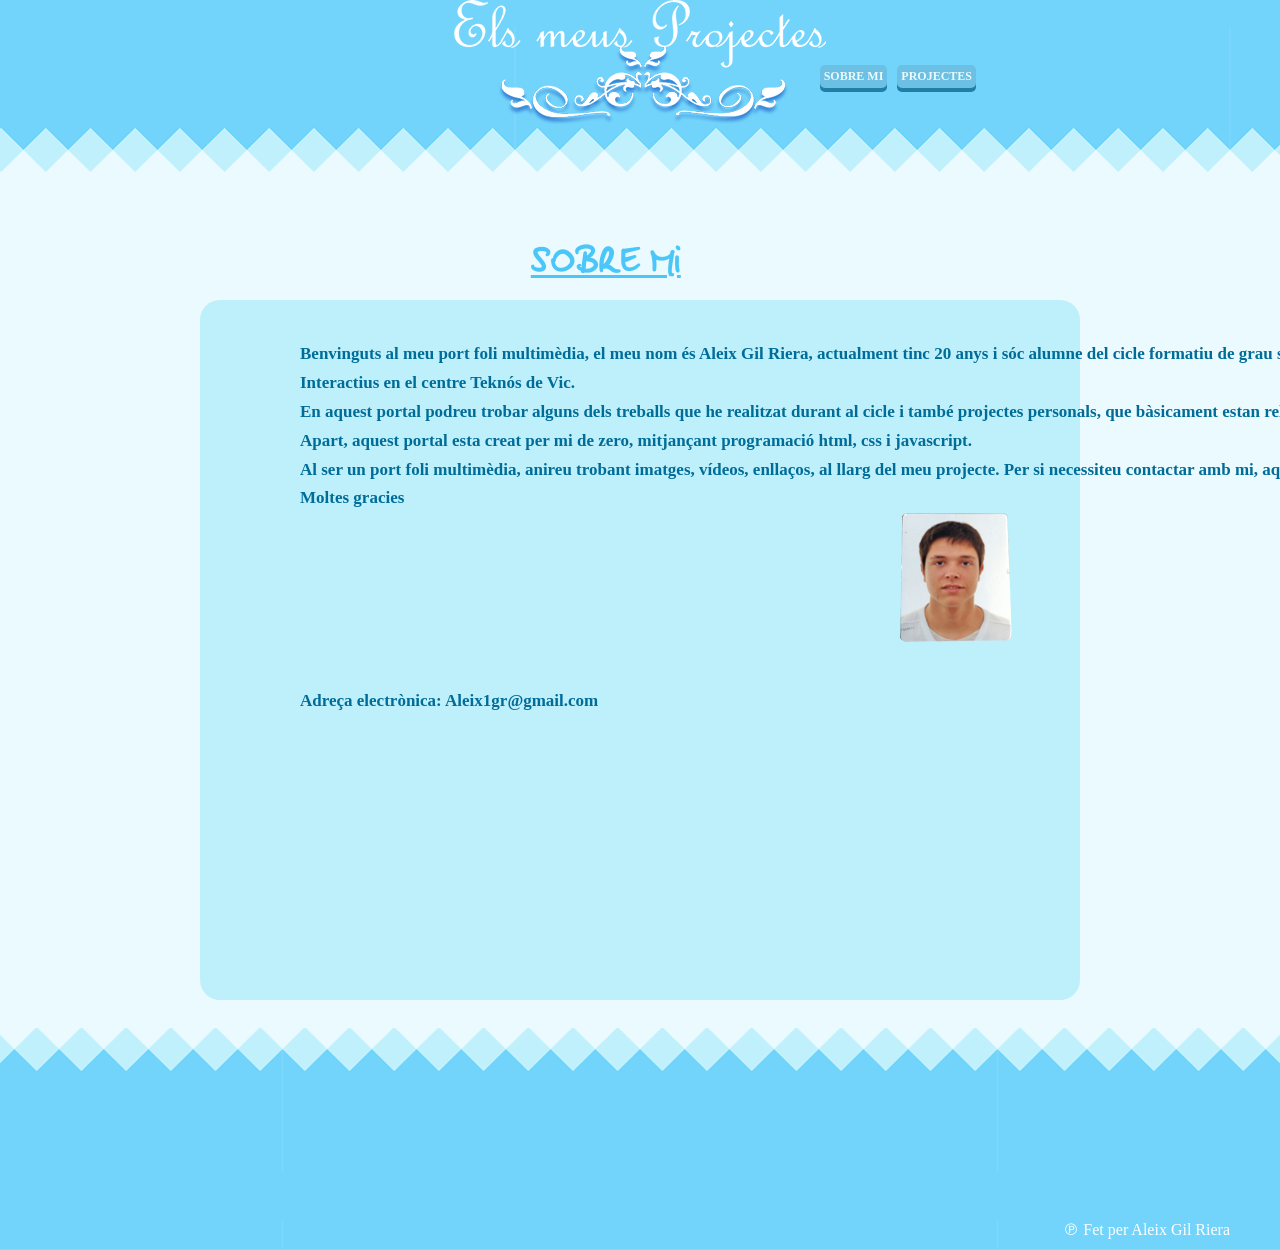
<file: sobremi.html>
<!DOCTYPE HTML>
<html>
<head>
<meta charset="UTF-8">
    <link rel="stylesheet" href="css.css">
<title>SOBRE MI</title>
</head>
    <header>
        <img id="tribalsharp" src="img/title.png">
    </header>
    <body>
         
        <div class="barra_navegacio">
       <ul>
        
        <li><a href="sobremi.html"><b>SOBRE MI</b></a></li>
           <li><a href="index.html"><b>PROJECTES</b></a></li>
    
            
        </ul> 
        </div>
        
  <div id="sobremi">
       
     <h1><center>SOBRE MI</h1></center>

       </div>
       
    
    <div id="sobremitext">
        
    <p>Benvinguts al meu port foli multimèdia, el meu nom és Aleix Gil Riera, actualment tinc 20 anys i sóc alumne del cicle formatiu de grau superior Animacions 3D, Jocs i Entorns Interactius en el centre Teknós de Vic.
        <br>
En aquest portal podreu trobar alguns dels treballs que he realitzat durant al cicle i també projectes personals, que bàsicament estan relacionats en el món de la edició de imatges. Apart, aquest portal esta creat per mi de zero, mitjançant programació html, css i javascript.
        <br>
Al ser un port foli multimèdia, anireu trobant imatges, vídeos, enllaços, al llarg del meu projecte.
    
   
Per si necessiteu contactar amb mi, aquí us deixo la meva adreça de contacte. Moltes gracies
        <br>
        
        <img src="img/aleix.png">
        <br>
        <br>
        <br>
        <br>
        <br>
        <br>
Adreça electrònica: Aleix1gr@gmail.com
</p>    
        
        
        
        
        
        </div>

    </body>
           <div id="divfooter"><span id="textfooter">℗ Fet per Aleix Gil Riera</span></div>
    
</html>
</file>
<file: css.css>
@font-face {
    font-family: h1;
    src: url(fonts/NoemieScript.otf);
       
}









header{   
    margin: 0px;
    height: 150px;
    width: 100%;
    background-position: 0px -30px;
    color: gainsboro;
    font-family: Ebrima;
    
}

#tribalsharp{
position: absolute;
top: 0px;
left: 50%;
margin-left: -186px;    

    
}





body {
    margin: auto;
    background-image: url(img/sharpheader.png);
    background-color: #eafafe;
    background-repeat: repeat-x;
    background-position: -200px -50px;
    
}


.barra_navegacio {
    position: absolute;
    top: 70px;
    right: 300px;
 
    margin-left:300px;
    margin-bottom:0px;
    margin-top:-20px;
    padding-left: 0px;
    padding-top: 3px;
    height: 90px;
    font-family: Ebrima;
    font-size: 12px
    
   
}

.barra_navegacio ul li{
    margin-left: 6px;
    text-align: center; 
    margin-right: 4px;
    list-style: none;
    display: block;
    float: left;
    padding-left:4px; 
    padding-right:4px;
    padding-top:4px;
    padding-bottom:4px;
    background-color:#6bc0e3;
    border-radius: 5px;
    
    box-shadow: 0 4px #1f7fa6;
    transition-duration: 0.2s;

}

.barra_navegacio ul li:hover {
    background-color:#eafafe;
    border-radius: 5px;
    color:#1981ac;

   
}


.barra_navegacio ul li:active {
  box-shadow: 0 2px 0 #006599;
  transform: translateY(3px);
   
}









.barra_navegacio ul li a{
    text-decoration: none;
    color:#eafafe;

}

.barra_navegacio ul li:hover a{
    text-decoration: none;
    color:#1981ac;

}

#apartats{
    margin-top: 190px;
    margin-left: 0px;
    height: 800px;
    padding-left: 200px;
  
    
    
    
}


#avatarmodelatge-div {
    margin-right: 53.339px;
    margin-bottom: 53.339px;
    height: 200px;
    width: 200px;
    background-color: black;
    border-radius:15px;
    float: left;
    
}

#avatarmodelatge{
    opacity: 1;
    height: 200px;
    width: 200px;  
    transition-duration: 0.5s;
    transition-timing-function:ease-in-out;
    border-radius:15px;
    
    
}

#avatarmodelatge-div:hover #avatarmodelatge {
    opacity: 0.3; 
}

#modelatge {
    font-size: 28px;
    position: relative;
    top: -125px;
    left: 40px;
    opacity: 0;
    transition-duration: 0.5s;
    transition-timing-function:ease-in-out;
    color: #0690e7;
    font-family: h1;
    text-decoration: underline;
}

#avatarmodelatge-div:hover #modelatge {
    opacity: 1;
    
}

#avatarmodelatge-div:hover{
    cursor:pointer;
      
}


/*-------------------------------------------------------------------------*/


#avatarhtml-div {
    margin-right: 53.339px;
    margin-bottom: 53.339px;
    height: 200px;
    width: 200px;
    background-color: black;
    border-radius:15px;
    float: left;
    
}

#avatarhtml{
    opacity: 1;
    height: 200px;
    width: 200px;  
    transition-duration: 0.5s;
    transition-timing-function:ease-in-out;
    border-radius:15px;
    
    
}

#avatarhtml-div:hover #avatarhtml {
    opacity: 0.3; 
}

#html {
    font-size: 24px;
    position: relative;
    top: -120px;
    left: 20px;
    opacity: 0;
    transition-duration: 0.5s;
    transition-timing-function:ease-in-out;
    color: #0690e7;
   font-family: h1;
    text-decoration: underline;
}

#avatarhtml-div:hover #html {
    opacity: 1;
}
#avatarhtml-div:hover{
    cursor:pointer;
      
}



/*------------------------------------------------------------------*/

#avatarunity-div {
    margin-right: 53.339px;
    margin-bottom: 53.339px;
    height: 200px;
    width: 200px;
    background-color: black;
    border-radius:15px;
    float: left;
    
}

#avatarunity{
    opacity: 1;
    height: 200px;
    width: 200px;  
    transition-duration: 0.5s;
    transition-timing-function:ease-in-out;
    border-radius:15px;
    
    
}

#avatarunity-div:hover #avatarunity {
    opacity: 0.3; 
}

#unity {
    font-size: 28px;
    position: relative;
    top: -120px;
    left: 65px;
    opacity: 0;
    transition-duration: 0.5s;
    transition-timing-function:ease-in-out;
    color: #0690e7;
     font-family: h1;
    text-decoration: underline;
}

#avatarunity-div:hover #unity {
    opacity: 1;
}

#avatarunity-div:hover{
    cursor:pointer;
      
}

/*---------------------------------------------------------------------*/

#avataranimacio3d-div {
    margin-right: 53.339px;
    margin-bottom: 53.339px;
    height: 200px;
    width: 200px;
    background-color: black;
    border-radius:15px;
    float: left;
    
}

#avataranimacio3d{
    opacity: 1;
    height: 200px;
    width: 200px;  
    transition-duration: 0.5s;
    transition-timing-function:ease-in-out;
    border-radius:15px;
    
    
}

#avataranimacio3d-div:hover #avataranimacio3d {
    opacity: 0.3; 
}

#animacio3d {
    font-size: 28px;
    position: relative;
    top: -120px;
    left: 30px;
    opacity: 0;
    transition-duration: 0.5s;
    transition-timing-function:ease-in-out;
    color: #0690e7;
     font-family: h1;
    text-decoration: underline;
}

#avataranimacio3d-div:hover #animacio3d {
    opacity: 1;
}

#avataranimacio3d-div:hover{
    cursor:pointer;
      
}


/*-------------------------------------------------------------------*/


#avataranimacio2d-div {
    margin-right: 53.339px;
    margin-bottom: 53.339px;
    height: 200px;
    width: 200px;
    background-color: black;
    border-radius:15px;
    float: left;
    
}

#avataranimacio2d{
    opacity: 1;
    height: 200px;
    width: 200px;  
    transition-duration: 0.5s;
    transition-timing-function:ease-in-out;
    border-radius:15px;
    
    
}

#avataranimacio2d-div:hover #avataranimacio2d {
    opacity: 0.3; 
}

#animacio2d {
    font-size: 28px;
    position: relative;
    top: -120px;
    left: 30px;
    opacity: 0;
    transition-duration: 0.5s;
    transition-timing-function:ease-in-out;
    color: #0690e7;
    font-family: h1;
    text-decoration: underline;
}

#avataranimacio2d-div:hover #animacio2d {
    opacity: 1;
}

#avataranimacio2d-div:hover{
    cursor:pointer;
      
}


/*----------------------------------------------------------*/



#avatarphotoshop-div {
    margin-right: 53.339px;
    margin-bottom: 53.339px;
    height: 200px;
    width: 200px;
    background-color: black;
    border-radius:15px;
    float: left;
    
}

#avatarphotoshop{
    opacity: 1;
    height: 200px;
    width: 200px;  
    transition-duration: 0.5s;
    transition-timing-function:ease-in-out;
    border-radius:15px;
    
    
}

#avatarphotoshop-div:hover #avatarphotoshop {
    opacity: 0.3; 
}

#photoshop {
    font-size: 28px;
    position: relative;
    top: -130px;
    left: 50px;
    opacity: 0;
    transition-duration: 0.5s;
    transition-timing-function:ease-in-out;
    color: #0690e7;
      font-family: h1;
    text-decoration: underline;
}

#avatarphotoshop-div:hover #photoshop {
    opacity: 1;
}

#avatarphotoshop-div:hover{
    cursor:pointer;
      
}

/*---------------------------------------------------------------*/


#avatarillustrator-div {
    margin-right: 53.339px;
    margin-bottom: 53.339px;
    height: 200px;
    width: 200px;
    background-color: black;
    border-radius:15px;
    float: left;
    
}

#avatarillustrator{
    opacity: 1;
    height: 200px;
    width: 200px;  
    transition-duration: 0.5s;
    transition-timing-function:ease-in-out;
    border-radius:15px;
    
    
}

#avatarillustrator-div:hover #avatarillustrator {
    opacity: 0.3; 
}

#illustrator {
    font-size: 28px;
    position: relative;
    top: -130px;
    left: 40px;
    opacity: 0;
    transition-duration: 0.5s;
    transition-timing-function:ease-in-out;
    color: #0690e7;
      font-family: h1;
    text-decoration: underline;
}

#avatarillustrator-div:hover #illustrator {
    opacity: 1;
}

#avatarillustrator-div:hover{
    cursor:pointer;
      
}

/*-------------------------------------------------------*/


#avatarescultura-div {
    margin-right: 53.339px;
    margin-bottom: 53.339px;
    height: 200px;
    width: 200px;
    background-color: black;
    border-radius:15px;
    float: left;
    
}

#avatarescultura{
    opacity: 1;
    height: 200px;
    width: 200px;  
    transition-duration: 0.5s;
    transition-timing-function:ease-in-out;
    border-radius:15px;
    
    
}

#avatarescultura-div:hover #avatarescultura {
    opacity: 0.3; 
}

#escultura {
    font-size: 28px;
    position: relative;
    top: -120px;
    left: 50px;
    opacity: 0;
    transition-duration: 0.5s;
    transition-timing-function:ease-in-out;
    color: #0690e7;
     font-family: h1;
    text-decoration: underline;
}

#avatarescultura-div:hover #escultura {
    opacity: 1;
}

#avatarescultura-div:hover{
    cursor:pointer;
      
}

/*-------------------------------------------------------*/


#avatariluminacio-div {
    margin-right: 53.339px;
    margin-bottom: 53.339px;
    height: 200px;
    width: 200px;
    background-color: black;
    border-radius:15px;
    float: left;
    
}

#avatariluminacio{
    opacity: 1;
    height: 200px;
    width: 200px;  
    transition-duration: 0.5s;
    transition-timing-function:ease-in-out;
    border-radius:15px;
    
    
}

#avatariluminacio-div:hover #avatariluminacio {
    opacity: 0.3; 
}

#iluminacio {
    font-size: 28px;
    position: relative;
    top: -120px;
    left: 33px;
    opacity: 0;
    transition-duration: 0.5s;
    transition-timing-function:ease-in-out;
    color: #0690e7;
      font-family: h1;
    text-decoration: underline;
}

#avatariluminacio-div:hover #iluminacio {
    opacity: 1;
}

#avatariluminacio-div:hover{
    cursor:pointer;
      
}

/*-------------------------------------------------------*/


#avatarrigging-div {
    margin-right: 53.339px;
    margin-bottom: 53.339px;
    height: 200px;
    width: 200px;
    background-color: black;
    border-radius:15px;
    float: left;
    
}

#avatarrigging{
    opacity: 1;
    height: 200px;
    width: 200px;  
    transition-duration: 0.5s;
    transition-timing-function:ease-in-out;
    border-radius:15px;
    
    
}

#avatarrigging-div:hover #avatarrigging {
    opacity: 0.3; 
}

#rigging {
    font-size: 28px;
    position: relative;
    top: -130px;
    left: 50px;
    opacity: 0;
    transition-duration: 0.5s;
    transition-timing-function:ease-in-out;
    color: #0690e7;
      font-family: h1;
    text-decoration: underline;
}

#avatarrigging-div:hover #rigging {
    opacity: 1;
}

#avatarrigging-div:hover{
    cursor:pointer;
      
}


/*-------------------------------------------------------*/


#avatartexturitzacio-div {
    margin-right: 53.339px;
    margin-bottom: 53.339px;
    height: 200px;
    width: 200px;
    background-color: black;
    border-radius:15px;
    float: left;
    
}

#avatartexturitzacio{
    opacity: 1;
    height: 200px;
    width: 200px;  
    transition-duration: 0.5s;
    transition-timing-function:ease-in-out;
    border-radius:15px;
    
    
}

#avatartexturitzacio-div:hover #avatartexturitzacio {
    opacity: 0.3; 
}

#texturitzacio {
    font-size: 28px;
    position: relative;
    top: -120px;
    left: 24px;
    opacity: 0;
    transition-duration: 0.5s;
    transition-timing-function:ease-in-out;
    color: #0690e7;
     font-family: h1;
    text-decoration: underline;
}

#avatartexturitzacio-div:hover #texturitzacio {
    opacity: 1;
}

#avatartexturitzacio-div:hover{
    cursor:pointer;
      
}


/*-------------------------------------------------------*/


#avatardissenyvideojocs-div {
    margin-right: 53.339px;
    margin-bottom: 53.339px;
    height: 200px;
    width: 200px;
    background-color: black;
    border-radius:15px;
    float: left;
    
}

#avatardissenyvideojocs{
    opacity: 1;
    height: 200px;
    width: 200px;  
    transition-duration: 0.5s;
    transition-timing-function:ease-in-out;
    border-radius:15px;
    
    
}

#avatardissenyvideojocs-div:hover #avatardissenyvideojocs {
    opacity: 0.3; 
}

#dissenyvideojocs {
    font-size: 28px;
    position: relative;
    top: -150px;
    left: 0px;
    opacity: 0;
    transition-duration: 0.5s;
    transition-timing-function:ease-in-out;
    color: #0690e7;
      font-family: h1;
    text-decoration: underline;
}

#avatardissenyvideojocs-div:hover #dissenyvideojocs {
    opacity: 1;
}

#avatardissenyvideojocs-div:hover{
    cursor:pointer;
      
}






/*Lletra per els textos normals*/

@font-face {
    
     font-family: costext;
    src: url(fonts/VintageAvalanche.otf);
   
    
}











#sobremi h1{
font-family: h1;
position: absolute;
top:220px;
left: 56%;
margin-left: -186px;
color: #4ac6f9;
font-size: 35px;
text-decoration: underline;
    
    
    
}

#sobremitext{

  margin-top: 150px;
    margin-left: 200px;
    margin-right: 200px;
    height: 700px;
    padding-left: 100px;
    padding-right: 100px;
    border-radius: 20px;
    background-color:#bef0fc;
       
}

#sobremitext p{
 position: absolute;
    font-family:serif;
    width: 1300px;
    text-decoration:none;
    font-size: 17px;
    margin-top: 40px;
    line-height:1.7em;
    color:#006c98;
    font-weight: bold;
   
      
    
}

#sobremitext img{
 position: absolute;
margin-left: 600px;

}


#divtextmodelatge{
    
      margin-top: 150px;
    margin-left: 200px;
    margin-right: 200px;
    height: 700px;
    padding-left: 100px;
    padding-right: 100px;
    border-radius: 20px;
    background-color:#bef0fc;
    
}

/*-----------------------------APARTAT MODELATGE--------------------------------------------*/


#modelatgetext{
    
     margin-top: 150px;
    margin-left: 200px;
    margin-right: 200px;
    height: 7200px;
    padding-left: 100px;
    padding-right: 100px;
    border-radius: 20px;
    background-color:#bef0fc;
}

#modelatgetext p{
 position: absolute;
    font-family:serif;
    width: 1300px;
    text-decoration:none;
    font-size: 17px;
    margin-top: 40px;
    line-height:1.7em;
    color:#006c98;
    font-weight: bold;
   
    
}

@font-face {
    font-family: titulo;
    src: url(fonts/NoemieScript.otf);
       
}


#modelatgetext h1{
    
font-family: titulo;
position: absolute;
top:390px;
left: 59%;
margin-left: -186px;
color: #4ac6f9;
font-size: 30px;
text-decoration: underline;
    

    
    
}



#fotoxwing{
position: absolute;
margin-top: 130px;
transition: transform 1s;
width: 760px;
height: 530px;
margin-left: 270px;
cursor: pointer;
    
}

#fotoxwing:active{
   

    transform: scale(1.3);  
}


.sketchfab-embed-wrapper{
position: absolute;
margin-top: 700px;
margin-left: 270px;
    
    
}



#textilla{
 
    
font-family: titulo;
position: absolute;
top:390px;
left: 59%;
margin-left: -186px;
    margin-top: 1300px;
color: #4ac6f9;
font-size: 30px;
text-decoration: underline;
    
    
}

#illa{
 position: absolute;
margin-top: 1370px;
    width: 760px;
    height: 530px;
    margin-left: 270px
    

}
    
.sfilla{    
position: absolute;
margin-top: 1950px;
margin-left: 270px;
    
    
}


#textzombie{
 font-family: titulo;
position: absolute;
top:390px;
left: 59%;
margin-left: -186px;
    margin-top: 2600px;
color: #4ac6f9;
font-size: 30px;
text-decoration: underline; 
    
    
}

.sfzombie{

position: absolute;
margin-top: 2650px;
margin-left: 270px;
    
 
}


#fotohellboy{
position: absolute;
margin-top: 3300px;
transition: transform 1s;
width: 760px;
height: 530px;
margin-left: 270px;
cursor: pointer;
    
}

#fotohellboy:active{
   

    transform: scale(1.3);  
}

#texthellboy{
font-family: titulo;
position: absolute;
top:390px;
left: 59%;
margin-left: -186px;
    margin-top: 3270px;
color: #4ac6f9;
font-size: 30px;
text-decoration: underline; 
      
    
}


#textHairDryer{
   font-family: titulo;
position: absolute;
top:390px;
left: 56%;
margin-left: -160px;
    margin-top: 3900px;
   
color: #4ac6f9;
font-size: 30px;
text-decoration: underline;   
    
    
}

#hairdryerclay{

     position: absolute;
margin-top: 3960px;
    width: 760px;
    height: 530px;
    margin-left: 270px
    
    
    
}

#hairdryercolor{
position: absolute;
margin-top: 4550px;
width: 760px;
height: 530px;
margin-left: 270px
    
}

.sfHairDryer{
    
position: absolute;
margin-top: 5150px;
margin-left: 270px;
       
}


#textrobot{
    
 font-family: titulo;
position: absolute;
top:390px;
left: 56%;
margin-left: -160px;
margin-top: 5750px;   
color: #4ac6f9;
font-size: 30px;
text-decoration: underline;       
    
}

#fotorobot{
  position: absolute;
margin-top: 5800px;
transition: transform 1s;
width: 760px;
height: 530px;
margin-left: 270px;
cursor: pointer;
    
}

#fotorobot:active{
   

    transform: scale(1.3);  
}  
    

#textdrac{

font-family: titulo;
position: absolute;
top:390px;
left: 56%;
margin-left: -160px;
margin-top: 6400px;   
color: #4ac6f9;
font-size: 30px;
text-decoration: underline;   
    
    
}


#drac{
    
position: absolute;
margin-top: 6450px;
width: 760px;
height: 530px;
margin-left: 270px
    
}




















/*-----------------------------APARTAT DISSENY VIDEOJOCS--------------------------------------------*/



@font-face {
    font-family: titulo;
    src: url(fonts/NoemieScript.otf);
       
}

#dissenyvideojocstext{ 

  margin-top: 150px;
    margin-left: 200px;
    margin-right: 200px;
    height: 5500px;
    padding-left: 100px;
    padding-right: 100px;
    border-radius: 20px;
    background-color:#bef0fc;
}

#dissenyvideojocstext p{
 position: absolute;
    font-family:serif;
    width: 1300px;
    text-decoration:none;
    font-size: 17px;
    margin-top: 40px;
    line-height:1.7em;
    color:#006c98;
    font-weight: bold;
   
    
}
    
#textjellycube{
   font-family: titulo;
position: absolute;
top:390px;
left: 55%;
margin-left: -186px;
    margin-top: 60px;
color: #4ac6f9;
font-size: 30px;
text-decoration: underline;  
    
    
}
    
#fotojellycube{

position: absolute;
margin-top: 250px;
transition: transform 1s;
width: 760px;
height: 530px;
margin-left: 270px;
cursor: pointer;
    
}

#fotojellycube:active{
   

    transform: scale(1.3);  
}  
    
 
#dwjellycube{
 position: absolute;
    font-family:serif;
    width: 1300px;
    text-decoration:none;
    font-size: 17px;
    margin-top: 800px;
    margin-left: 550px;
    line-height:1.7em;
    color:#006c98;
    font-weight: bold;
   
    
}

#jellycube{
    
   position: absolute;
margin-top: 850px;
width: 760px;
height: 530px;
margin-left: 270px
     
    
}
 
#textplataformes{
    
font-family: titulo;
position: absolute;
top:390px;
left: 55%;
margin-left: -186px;
margin-top: 1350px;
color: #4ac6f9;
font-size: 30px;
text-decoration: underline;  
    
}
  
#fotoplataformes{
    
position: absolute;
margin-top: 1520px;
transition: transform 1s;
width: 760px;
height: 530px;
margin-left: 270px;
cursor: pointer;    
    
}

#fotoplataformes:active{
    
  transform: scale(1.3);     
    
    
}

#dwplataformes{
    
   position: absolute;
    font-family:serif;
    width: 1300px;
    text-decoration:none;
    font-size: 17px;
    margin-top: 2070px;
    margin-left: 550px;
    line-height:1.7em;
    color:#006c98;
    font-weight: bold;  
}



#plataformes{
    
    position: absolute;
margin-top: 2150px;
width: 760px;
height: 530px;
margin-left: 270px
        
    
}

#textunitz{
    
font-family: titulo;
position: absolute;
top:390px;
left: 55%;
margin-left: -126px;
margin-top: 2630px;
color: #4ac6f9;
font-size: 30px;
text-decoration: underline;      
        
}

#fotounitz{
    
      
position: absolute;
margin-top: 2800px;
transition: transform 1s;
width: 760px;
height: 530px;
margin-left: 270px;
cursor: pointer;    
      
    
}

#fotounitz:active{
    
transform: scale(1.3);     
        
    
}

#unitz{
position: absolute;
margin-top: 3400px;
width: 760px;
height: 530px;
margin-left: 270px
           
    
    
}

#textportal2{

font-family: titulo;
position: absolute;
top:390px;
left: 55%;
margin-left: -136px;
margin-top: 3900px;
color: #4ac6f9;
font-size: 30px;
text-decoration: underline;      
        
    
    
}

#fotoportal2{
    
position: absolute;
margin-top: 4080px;
transition: transform 1s;
width: 760px;
height: 530px;
margin-left: 270px;
cursor: pointer;    
         
    
}

#fotoportal2:active{
    
transform: scale(1.3);     
        
    
}

#portal2{
    
position: absolute;
margin-top: 4700px;
width: 760px;
height: 530px;
margin-left: 270px
           
    
}


    
}
/*-----------------------------------ANIMACIO3D--------------------------------------------*/
@font-face {
    font-family: titulo;
    src: url(fonts/NoemieScript.otf);
       
}


#animacio3dtext{
 
 margin-top: 150px;
    margin-left: 200px;
    margin-right: 200px;
    height: 3000px;
    padding-left: 100px;
    padding-right: 100px;
    border-radius: 20px;
    background-color:#bef0fc;
    
}


#animacio3dtext p{
 position: absolute;
    font-family:serif;
    width: 1300px;
    text-decoration:none;
    font-size: 17px;
    margin-top: 40px;
    line-height:1.7em;
    color:#006c98;
    font-weight: bold;
   
    
}

#textplayblastrobot{
    
font-family: titulo;
position: absolute;
top:390px;
left: 55%;
margin-left: -206px;
margin-top: 30px;
color: #4ac6f9;
font-size: 30px;
text-decoration: underline;     
    
}


#playblastrobot{
    
position: absolute;
margin-top: 200px;
width: 760px;
height: 530px;
margin-left: 270px
               
    
    
    
}

#textplayblastcaminar{
    
 font-family: titulo;
position: absolute;
top:390px;
left: 55%;
margin-left: -260px;
margin-top: 700px;
color: #4ac6f9;
font-size: 30px;
text-decoration: underline;    
    
    
}

#playblastcaminar{
    
position: absolute;
margin-top: 900px;
width: 760px;
height: 530px;
margin-left: 270px
               
    
    
}

#textplayblastbaseball{
    
 font-family: titulo;
position: absolute;
top:390px;
left: 55%;
margin-left: -260px;
margin-top: 1400px;
color: #4ac6f9;
font-size: 30px;
text-decoration: underline;    
       
    
    
}

#playblastbaseball{
    
position: absolute;
margin-top: 1600px;
width: 760px;
height: 530px;
margin-left: 270px    
    
}

#textciclecorrer{
 
 font-family: titulo;
position: absolute;
top:390px;
left: 55%;
margin-left: -260px;
margin-top: 2100px;
color: #4ac6f9;
font-size: 30px;
text-decoration: underline;
    
    
    
}



#playblastciclecorrer{
    
 position: absolute;
margin-top: 2300px;
width: 760px;
height: 530px;
margin-left: 270px    
    
    
}






/*-----------------------------------ANIMACIO2D--------------------------------------------*/

@font-face {
    font-family: titulo;
    src: url(fonts/NoemieScript.otf);
       
}

#animacio2dtext{ 

 margin-top: 150px;
    margin-left: 200px;
    margin-right: 200px;
    height: 3000px;
    padding-left: 100px;
    padding-right: 100px;
    border-radius: 20px;
    background-color:#bef0fc;
    
}

#animacio2dtext p{
 position: absolute;
    font-family:serif;
    width: 1300px;
    text-decoration:none;
    font-size: 17px;
    margin-top: 40px;
    line-height:1.7em;
    color:#006c98;
    font-weight: bold;
   
    
}


#texttimingspacing{
 
  font-family: titulo;
position: absolute;
top:390px;
left: 57%;
margin-left: -260px;
margin-top: 50px;
color: #4ac6f9;
font-size: 30px;
text-decoration: underline;    
       
    
    
    
}

#swftimingspacing{
    
 position: absolute;
margin-top: 220px;
width: 760px;
height: 530px;
margin-left: 270px    
           
    
    
}


#textsquashstretch{
    
 font-family: titulo;
position: absolute;
top:390px;
left: 53%;
margin-left: -200px;
margin-top: 700px;
color: #4ac6f9;
font-size: 30px;
text-decoration: underline;    
               
    
}

#swfsquashstretch{
    
position: absolute;
margin-top: 900px;
width: 760px;
height: 530px;
margin-left: 270px    
               
    
    
}

#textanticipacio{
    
  font-family: titulo;
position: absolute;
top:390px;
left: 57%;
margin-left: -200px;
margin-top: 1400px;
color: #4ac6f9;
font-size: 30px;
text-decoration: underline;    
    
    
}

#swfanticipacio{
    
position: absolute;
margin-top: 1600px;
width: 760px;
height: 530px;
margin-left: 270px     
    
}



#textciclecaminar2d{
    
 font-family: titulo;
position: absolute;
top:390px;
left: 55%;
margin-left: -200px;
margin-top: 2100px;
color: #4ac6f9;
font-size: 30px;
text-decoration: underline;    
           
    
    
}



#swfciclecaminar{
position: absolute;
margin-top: 2300px;
width: 760px;
height: 530px;
margin-left: 270px    
        
    
    
}




/*-----------------------------------UNITY--------------------------------------------*/


@font-face {
    font-family: titulo;
    src: url(fonts/NoemieScript.otf);
       
}

#unitytext{ 

 margin-top: 150px;
    margin-left: 200px;
    margin-right: 200px;
    height: 1000px;
    padding-left: 100px;
    padding-right: 100px;
    border-radius: 20px;
    background-color:#bef0fc;
    
}

#unitytext p{
 position: absolute;
    font-family:serif;
    width: 1300px;
    text-decoration:none;
    font-size: 17px;
    margin-top: 40px;
    line-height:1.7em;
    color:#006c98;
    font-weight: bold;
   
    
}

#textmenuescena{

    font-family: titulo;
position: absolute;
top:390px;
left: 55%;
margin-left: -200px;
margin-top: 30px;
color: #4ac6f9;
font-size: 30px;
text-decoration: underline;    
           
    
}

#fotomenuescena{

position: absolute;
margin-top: 200px;
transition: transform 1s;
width: 760px;
height: 530px;
margin-left: 270px;
cursor: pointer;
    
}

#fotomenuescena:active{
   

    transform: scale(1.3);  
}  
    

#dwmenuescena{
 position: absolute;
    font-family:serif;
    width: 1300px;
    text-decoration:none;
    font-size: 17px;
    margin-top: 750px;
    margin-left: 550px;
    line-height:1.7em;
    color:#006c98;
    font-weight: bold;
   

}  
   






/*-----------------------------------ILLUSTRATOR--------------------------------------------*/






@font-face {
    font-family: titulo;
    src: url(fonts/NoemieScript.otf);
       
}

#illustratortext{ 

 margin-top: 150px;
    margin-left: 200px;
    margin-right: 200px;
    height: 3000px;
    padding-left: 100px;
    padding-right: 100px;
    border-radius: 20px;
    background-color:#bef0fc;
    
}

#illustratortext p{
 position: absolute;
    font-family:serif;
    width: 1300px;
    text-decoration:none;
    font-size: 17px;
    margin-top: 40px;
    line-height:1.7em;
    color:#006c98;
    font-weight: bold;
   
    
}



#textdissenyvectorial{
    
    
      font-family: titulo;
position: absolute;
top:390px;
left: 55%;
margin-left: -200px;
margin-top: 20px;
color: #4ac6f9;
font-size: 25px;
text-decoration: underline; 
    
  }  


#pdfdissenyvectorial{
    
position: absolute;
margin-top: 200px;
width: 760px;
height: 530px;
margin-left: 270px  
    
    
}


#textintroducciopersonatges{
    
    font-family: titulo;
position: absolute;
top:390px;
left: 55%;
margin-left: -370px;
margin-top: 700px;
color: #4ac6f9;
font-size: 25px;
text-decoration: underline;   
}

#pdfintroducciopersonatges{
    
position: absolute;
margin-top: 850px;
width: 760px;
height: 530px;
margin-left: 270px     
    
}

#textescanejatitrasat{
    
font-family: titulo;
position: absolute;
top:390px;
left: 55%;
margin-left: -250px;
margin-top: 1350px;
color: #4ac6f9;
font-size: 25px;
text-decoration: underline;  
}

#pdfescanejatitrasat{
    
position: absolute;
margin-top: 1500px;
width: 760px;
height: 530px;
margin-left: 270px     
        
    
}

#textemoticones{
    
font-family: titulo;
position: absolute;
top:390px;
left: 55%;
margin-left: -150px;
margin-top: 1970px;
color: #4ac6f9;
font-size: 25px;
text-decoration: underline;    
    
    
}

#pdfemoticones{
    
 position: absolute;
margin-top: 2120px;
width: 760px;
height: 530px;
margin-left: 270px     
    
}


/*-----------------------------------ESCULTURA--------------------------------------------*/


@font-face {
    font-family: titulo;
    src: url(fonts/NoemieScript.otf);
       
}

#esculturatext{ 

 margin-top: 150px;
    margin-left: 200px;
    margin-right: 200px;
    height: 1600px;
    padding-left: 100px;
    padding-right: 100px;
    border-radius: 20px;
    background-color:#bef0fc;
    
}

#esculturatext p{
 position: absolute;
    font-family:serif;
    width: 1300px;
    text-decoration:none;
    font-size: 17px;
    margin-top: 40px;
    line-height:1.7em;
    color:#006c98;
    font-weight: bold;
   
    
}

#textescultura{
 font-family: titulo;
position: absolute;
top:390px;
left: 55%;
margin-left: -200px;
margin-top: 20px;
color: #4ac6f9;
font-size: 25px;
text-decoration: underline;    
       

    
}     
    


#fotoescultura1{

position: absolute;
margin-top: 200px;
transition: transform 1s;
width: 460px;
height: 630px;
margin-left: 450px;
cursor: pointer;
    
}

#fotoescultura2:active{
   

    transform: scale(1.3);  
}  

#fotoescultura2{

position: absolute;
margin-top: 900px;
transition: transform 1s;
width: 460px;
height: 630px;
margin-left: 450px;
cursor: pointer;
    
}

#fotoescultura1:active{
   

    transform: scale(1.3);  
}  



/*-----------------------------------IL·LUMINACIO--------------------------------------------*/


@font-face {
    font-family: titulo;
    src: url(fonts/NoemieScript.otf);
       
}

#iluminaciotext{ 

 margin-top: 150px;
    margin-left: 200px;
    margin-right: 200px;
    height: 4200px;
    padding-left: 100px;
    padding-right: 100px;
    border-radius: 20px;
    background-color:#bef0fc;
    
}

#iluminaciotext p{
 position: absolute;
    font-family:serif;
    width: 1300px;
    text-decoration:none;
    font-size: 17px;
    margin-top: 40px;
    line-height:1.7em;
    color:#006c98;
    font-weight: bold;
   
    
}


#textiluminacio{
font-family: titulo;
position: absolute;
top:390px;
left: 55%;
margin-left: -200px;
margin-top: 20px;
color: #4ac6f9;
font-size: 25px;
text-decoration: underline;      
    
    
    
}


#pdfex2{
    
position: absolute;
margin-top: 200px;
width: 760px;
height: 530px;
margin-left: 270px   
    
}

#textdigital{
font-family: titulo;
position: absolute;
top:1050px;
left: 55%;
margin-left: -200px;
margin-top: 20px;
color: #4ac6f9;
font-size: 25px;
text-decoration: underline;      
    
        
    
    
}


#fotodigital{

position: absolute;
margin-top: 850px;
transition: transform 1s;
width: 760px;
height: 530px;
margin-left: 270px;
cursor: pointer;
    
}

#fotodigital:active{
   

    transform: scale(1.3);  
}  




#textiluminacio{
font-family: titulo;
position: absolute;
top:390px;
left: 55%;
margin-left: -200px;
margin-top: 20px;
color: #4ac6f9;
font-size: 25px;
text-decoration: underline;      
    
    
    
}

#textambiental{
font-family: titulo;
position: absolute;
top:1700px;
left: 55%;
margin-left: -200px;
margin-top: 20px;
color: #4ac6f9;
font-size: 25px;
text-decoration: underline;      
    
        
    
    
}


#fotoambiental{

position: absolute;
margin-top: 1500px;
transition: transform 1s;
width: 760px;
height: 530px;
margin-left: 270px;
cursor: pointer;
    
}

#fotoambiental:active{
   

    transform: scale(1.3);  
}  




#textimplicita{
font-family: titulo;
position: absolute;
top:2350px;
left: 55%;
margin-left: -200px;
margin-top: 20px;
color: #4ac6f9;
font-size: 25px;
text-decoration: underline;      
    
        
    
    
}


#fotoimplicita{

position: absolute;
margin-top: 2150px;
transition: transform 1s;
width: 760px;
height: 530px;
margin-left: 270px;
cursor: pointer;
    
}

#fotoimplicita:active{
   

    transform: scale(1.3);  
}  


#textinterior{
font-family: titulo;
position: absolute;
top:3000px;
left: 55%;
margin-left: -200px;
margin-top: 20px;
color: #4ac6f9;
font-size: 25px;
text-decoration: underline;      
    
        
    
    
}


#fotointerior{

position: absolute;
margin-top: 2800px;
transition: transform 1s;
width: 760px;
height: 530px;
margin-left: 270px;
cursor: pointer;
    
}

#fotointerior:active{
   

    transform: scale(1.3);  
}  






#textiluminacioescena{
font-family: titulo;
position: absolute;
top:3650px;
left: 55%;
margin-left: -200px;
margin-top: 20px;
color: #4ac6f9;
font-size: 25px;
text-decoration: underline;      
    
        
    
    
}


#fotoiluminacioescena{

position: absolute;
margin-top: 3450px;
transition: transform 1s;
width: 760px;
height: 530px;
margin-left: 270px;
cursor: pointer;
    
}

#fotoiluminacioescena:active{
   

    transform: scale(1.3);  
}  


/*-----------------------------------PHOTOSHOP--------------------------------------------*/



@font-face {
    font-family: titulo;
    src: url(fonts/NoemieScript.otf);
       
}

#photoshoptext{ 

 margin-top: 150px;
    margin-left: 200px;
    margin-right: 200px;
    height: 8000px;
    padding-left: 100px;
    padding-right: 100px;
    border-radius: 20px;
    background-color:#bef0fc;
    
}

#photoshoptext p{
 position: absolute;
    font-family:serif;
    width: 1300px;
    text-decoration:none;
    font-size: 17px;
    margin-top: 40px;
    line-height:1.7em;
    color:#006c98;
    font-weight: bold;
   
    
}



#textprojectesassignatura{
    
    
font-family: titulo;
position: absolute;
top:400px;
left: 55%;
margin-left: -200px;
margin-top: 20px;
color: #4ac6f9;
font-size: 25px;
text-decoration: underline;      
       
    
}

#fotophotoshopex1{
    
position: absolute;
margin-top: 200px;
transition: transform 1s;
width: 760px;
height: 530px;
margin-left: 270px;
cursor: pointer;
       
    
}

#fotophotoshopex1:active{
   

    transform: scale(1.3);  
}  


#textphotoshopex2original{
    
 font-family: titulo;
position: absolute;
top:1050px;
left: 58%;
margin-left: -200px;
margin-top: 20px;
color: #4ac6f9;
font-size: 25px;
text-decoration: underline;    
    
}


#fotophotoshopex2original{
    
position: absolute;
margin-top: 850px;
transition: transform 1s;
width: 760px;
height: 530px;
margin-left: 270px;
cursor: pointer;
       
    
}

#fotophotoshopex2original:active{
   

    transform: scale(1.3);  
}  

#textphotoshopex2aleix{
    
  font-family: titulo;
position: absolute;
top:1700px;
left: 58%;
margin-left: -200px;
margin-top: 20px;
color: #4ac6f9;
font-size: 25px;
text-decoration: underline;    
       
    
}


#fotophotoshopex2aleix{
    
position: absolute;
margin-top: 1500px;
transition: transform 1s;
width: 760px;
height: 530px;
margin-left: 270px;
cursor: pointer;
       
    
    
}

#fotophotoshopex2aleix:active{
   

    transform: scale(1.3);  
}  




#fotophotoshopex3{
    
position: absolute;
margin-top: 1900px;
transition: transform 1s;
width: 700px;
height: 900px;
margin-left: 300px;
cursor: pointer;
       
    
    
}

#fotophotoshopex3:active{
   

    transform: scale(1.3);  
}  



#textphotoshopex4original{
    
  font-family: titulo;
position: absolute;
top:2900px;
left: 58%;
margin-left: -200px;
margin-top: 20px;
color: #4ac6f9;
font-size: 25px;
text-decoration: underline;      
    
}


#fotophotoshopex3{
    
position: absolute;
margin-top: 1900px;
transition: transform 1s;
width: 700px;
height: 900px;
margin-left: 300px;
cursor: pointer;
       
    
    
}

#fotophotoshopex3:active{
   

    transform: scale(1.3);  
}  

#textphotoshopex4original{
    
font-family: titulo;
position: absolute;
top:2900px;
left: 58%;
margin-left: -200px;
margin-top: 20px;
color: #4ac6f9;
font-size: 25px;
text-decoration: underline;      
      
    
    
}


#fotophotoshopex4original{
    
position: absolute;
margin-top: 2700px;
transition: transform 1s;
width: 600px;
height: 800px;
margin-left: 300px;
cursor: pointer;
       
    
    
}

#fotophotoshopex4original:active{
   

    transform: scale(1.3);  
}  



#textphotoshopex4aleix{
    
font-family: titulo;
position: absolute;
top:3800px;
left: 56%;
margin-left: -200px;
margin-top: 20px;
color: #4ac6f9;
font-size: 25px;
text-decoration: underline;      
      
    
    
}

#fotophotoshopex4aleix{
    
position: absolute;
margin-top: 3600px;
transition: transform 1s;
width: 600px;
height: 800px;
margin-left: 300px;
cursor: pointer;
       
    
    
}

#fotophotoshopex4aleix:active{
   

    transform: scale(1.3);  
}  



#fotophotoshopex5{
    
position: absolute;
margin-top: 4600px;
transition: transform 1s;
width: 1200px;
height: 900px;
margin-left: 37px;
cursor: pointer;
       
    
    
}

#fotophotoshopex5:active{
   

    transform: scale(1.2);  
}  


#textprojectespersonals{
    
 font-family: titulo;
position: absolute;
top:5850px;
left: 56%;
margin-left: -200px;
margin-top: 20px;
color: #4ac6f9;
font-size: 25px;
text-decoration: underline;      
         
    
}



#fotoprojecte1{

position: absolute;
margin-top: 5650px;
transition: transform 1s;
width: 860px;
height: 500px;
margin-left: 270px;
cursor: pointer;
    
}

#fotoprojecte1:active{
   

    transform: scale(1.3);  
}  
    
    
#fotoprojecte2{

position: absolute;
margin-top: 6550px;
transition: transform 1s;
width: 860px;
height: 500px;
margin-left: 270px;
cursor: pointer;
    
}

#fotoprojecte2:active{
   

    transform: scale(1.3);  
}  
    


#fotoprojecte2{

position: absolute;
margin-top: 6250px;
transition: transform 1s;
width: 860px;
height: 500px;
margin-left: 270px;
cursor: pointer;
    
}

#fotoprojecte2:active{
   

    transform: scale(1.3);  
}  
    












#fotoprojecte3{

position: absolute;
margin-top: 6850px;
transition: transform 1s;
width: 700px;
height: 700px;
margin-left: 330px;
cursor: pointer;
    
}

#fotoprojecte3:active{
   

    transform: scale(1.3);  
}  
    
    
    
/*-----------------------------------RIGGING--------------------------------------------*/    


@font-face {
    font-family: titulo;
    src: url(fonts/NoemieScript.otf);
       
}

#riggingtext{ 

 margin-top: 150px;
    margin-left: 200px;
    margin-right: 200px;
    height: 1700px;
    padding-left: 100px;
    padding-right: 100px;
    border-radius: 20px;
    background-color:#bef0fc;
    
}

#riggingtext p{
 position: absolute;
    font-family:serif;
    width: 1300px;
    text-decoration:none;
    font-size: 17px;
    margin-top: 40px;
    line-height:1.7em;
    color:#006c98;
    font-weight: bold;
   
    
}


#textprojectesrigging{
    
    
font-family: titulo;
position: absolute;
top:400px;
left: 55%;
margin-left: -200px;
margin-top: 20px;
color: #4ac6f9;
font-size: 25px;
text-decoration: underline;      
       
    
}

#fotoprojecte1rigging{
    
position: absolute;
margin-top: 200px;
transition: transform 1s;
width: 760px;
height: 530px;
margin-left: 270px;
cursor: pointer;      
    
}


#fotoprojecte1rigging:active{
   

    transform: scale(1.3);  
}  
    

#fotoprojecte1rigging2{
    
position: absolute;
margin-top: 800px;
transition: transform 1s;
width: 760px;
height: 530px;
margin-left: 270px;
cursor: pointer;      
    
}


#fotoprojecte1rigging2:active{
   

    transform: scale(1.3);  
}  
    
/*-----------------------------------TEXTURITZACIÓ--------------------------------------------*/ 


@font-face {
    font-family: titulo;
    src: url(fonts/NoemieScript.otf);
       
}

#texturestext{ 

 margin-top: 150px;
    margin-left: 200px;
    margin-right: 200px;
    height: 1700px;
    padding-left: 100px;
    padding-right: 100px;
    border-radius: 20px;
    background-color:#bef0fc;
    
}

#texturestext p{
 position: absolute;
    font-family:serif;
    width: 1300px;
    text-decoration:none;
    font-size: 17px;
    margin-top: 40px;
    line-height:1.7em;
    color:#006c98;
    font-weight: bold;
   
    
}

#textrenders{
    
    font-family: titulo;
position: absolute;
top:400px;
left: 55%;
margin-left: -110px;
margin-top: 20px;
color: #4ac6f9;
font-size: 25px;
text-decoration: underline;      
       
    
}

#fotrender1{
    
position: absolute;
margin-top: 200px;
transition: transform 1s;
width: 1060px;
height: 630px;
margin-left: 102px;
cursor: pointer;    
    
}

#fotrender1:active{
   

    transform: scale(1.3);  
}  


#fotrender2{
    
position: absolute;
margin-top: 900px;
transition: transform 1s;
width: 1060px;
height: 630px;
margin-left: 102px;
cursor: pointer;    
    
}

#fotrender2:active{
   

    transform: scale(1.3);  
}  





/*-----------------------------------HTMLCSSJAVA--------------------------------------------*/


@font-face {
    font-family: titulo;
    src: url(fonts/NoemieScript.otf);
       
}

#htmltext{ 

 margin-top: 150px;
    margin-left: 200px;
    margin-right: 200px;
    height: 2500px;
    padding-left: 100px;
    padding-right: 100px;
    border-radius: 20px;
    background-color:#bef0fc;
    
}

#htmltext p{
 position: absolute;
    font-family:serif;
    width: 1300px;
    text-decoration:none;
    font-size: 17px;
    margin-top: 40px;
    line-height:1.7em;
    color:#006c98;
    font-weight: bold;
   
    
}





#textprojecteshtml{
    
   
font-family: titulo;
position: absolute;
top:400px;
left: 55%;
margin-left: -110px;
margin-top: 20px;
color: #4ac6f9;
font-size: 25px;
text-decoration: underline;      
          
    
    
    
}

#fotohtml1{
    
position: absolute;
margin-top: 200px;
transition: transform 1s;
width: 760px;
height: 530px;
margin-left: 270px;
cursor: pointer;    
    
}

#linkhtml1{
    
position: absolute;
width: 760px;
height: 530px;
cursor: pointer;        
    
    
}

#fotohtml2{
    
position: absolute;
margin-top: 800px;
transition: transform 1s;
width: 760px;
height: 530px;
margin-left: 270px;
cursor: pointer;    
    
}

#linkhtml2{
    
position: absolute;
width: 760px;
height: 530px;
cursor: pointer;        
    
    
}



#fotohtml3{
    
position: absolute;
margin-top: 1400px;
transition: transform 1s;
width: 760px;
height: 530px;
margin-left: 270px;
cursor: pointer;    
    
}

#linkhtml3{
    
position: absolute;
width: 760px;
height: 530px;
cursor: pointer;        
    
    
}
















/*-----------------------------------FOOTER--------------------------------------------*/


#divfooter{
   

    height:250px;
    width:100%;
    position:absolute;
   bottom: auto;

    background-image: url(img/sharpheaderinvert.png);
    background-color: #eafafe;
    background-repeat: repeat-x;
    background-position: bottom;
    margin: auto;
    left: 0px;
    
    
}

#textfooter{
    
   color:white;
    position: absolute;
    top: 220px;
    right:50px;
}
</file>
<file: media/historiainteractiva/style.css>
.background {
    width: 1024px; 
    height: 720px;
    position: absolute;
    background-image: url(img/menutitoldefinitiu.png);
    background-size: cover;
}

.background_credits {
    width: 1024px;
    height: 720px;
    position: absolute;
    background-image: url(img/credits.jpg);
    background-size: cover;
}

.return {
    position: absolute;
    height: 80px;
    width: 100px;
    bottom: 60px;
    left: 465px;
}

#retry {
    position: absolute;
    height: 27px;
    width: 90px;
    top: 60px;
    right: 150px;
    color: white;
    font-size: 30px;
    font-family: Tekton Pro;
    text-shadow: 02px 0px 6px Red;
}

#retry:active {
    text-shadow: 02px 0px 6px green;
}

#quit {
    position: absolute;
    height: 27px;
    width: 90px;
    top: 60px;
    left: 150px;
    color: white;
    font-size: 30px;
    font-family: Tekton Pro;
    text-shadow: 02px 0px 6px Red;
}

#quit:active {
    text-shadow: 02px 0px 6px green;
}

body {
    width: 1024px;
    height: 720px;
    margin: auto;
}

#book {
    height: 500px;
    width: 369px;
    position: absolute;
    left: 70px;
    top: 150px;
    background-image: url(img/portadallibreFinalitzada.png);
    background-size: cover;
    background-repeat: no-repeat;
    z-index: +1;
} 

#book:active {
    height: 500px;
    width: 369px;
    position: absolute;
    left: 70px;
    top: 159px;
    background-image: url(img/portadallibreFinalitzada.png);
    background-size: cover;
    background-repeat: no-repeat;
    z-index: +1;
}

#credits {
    height: 130px;
    width: 390;
    position: absolute;
    right: 65px;
    top: 340px;
    background-image: url(img/goldbutton.png);
    background-size: cover;
    background-repeat: no-repeat;
    z-index: +1;
}

#credits:active {
    height: 130px;
    width: 390;
    position: absolute;
    right: 65px;
    top: 340px;
    background-image: url(img/goldbuttoninverted.png);
    background-size: cover;
    background-repeat: no-repeat;
    z-index: +1;
}

#display {
    background-image: url(img/Escena1.png);
    margin-top: 40px;
    margin-left:auto;
    margin-right:auto;
    width: 700px;
    height: 500px;
}


/***************************************************Petita Introduccio*/
#petita_introduccio {
    
}

#bleft_vall{
    padding-top: 13;
    height: 32px;
    width: 165px;
    background-image: url(img/bluenormalbutton.png);
    position: absolute;
    right: 550px;
    bottom: 40px;
    font-family: Tekton Pro;
    text-shadow: 0px 0px 5px #f2de13;
    color: white;
    z-index: +5;
         
}

#bright_bosc{
    padding-top: 13;
    height: 32px;
    width: 165px;
    background-image: url(img/bluenormalbutton.png);
    position: absolute;
    right: 310px;
    bottom: 40px;
    font-family: Tekton Pro;
    text-shadow: 0px 0px 5px #f2de13;
    color: white;
}

#petita_introduccio_text {
    height: 120px;
    width: 600px;
    position: absolute;
    right: 230px;
    bottom: 130px;    
    color: white;
    font-family: Tekton Pro;
    font-size: 20px;
    text-shadow: 0px 0px 5px #00b4f9;
    overflow:scroll;
    overflow-x: hidden;
    overflow-y: hidden;
}
/***************************************************Vall*/
#vall {
    display: none;
}

#bleft_riu{
    padding-top: 13;
    height: 32px;
    width: 165px;
    background-image: url(img/bluenormalbutton.png);
    position: absolute;
    right: 550px;
    bottom: 40px;
    font-family: Tekton Pro;
    text-shadow: 0px 0px 5px #f2de13;
    color: white;
         
}

#bright_casa{
    padding-top: 13;
    height: 32px;
    width: 165px;
    background-image: url(img/bluenormalbutton.png);
    position: absolute;
    right: 310px;
    bottom: 40px;
    font-family: Tekton Pro;
    text-shadow: 0px 0px 5px #f2de13;
    color: white;
}

#vall_text {
    height: 120px;
    width: 600px;
    position: absolute;
    right: 230px;
    bottom: 130px;    
    color: white;
    font-family: Tekton Pro;
    font-size: 20px;
    text-shadow: 0px 0px 5px #00b4f9;
    overflow:scroll;
    overflow-x: hidden;
    overflow-y: hidden;
}
/***************************************************Bosc*/
#bosc {
    display: none;
}

#bleft_cova{
    padding-top: 13;
    height: 32px;
    width: 165px;
    background-image: url(img/bluenormalbutton.png);
    position: absolute;
    right: 550px;
    bottom: 40px;
    font-family: Tekton Pro;
    text-shadow: 0px 0px 5px #f2de13;
    color: white;
         
}

#bright_explorar{
    padding-top: 13;
    height: 32px;
    width: 165px;
    background-image: url(img/bluenormalbutton.png);
    position: absolute;
    right: 310px;
    bottom: 40px;
    font-family: Tekton Pro;
    text-shadow: 0px 0px 5px #f2de13;
    color: white;
}

#bosc_text {
    height: 120px;
    width: 600px;
    position: absolute;
    right: 230px;
    bottom: 130px;    
    color: white;
    font-family: Tekton Pro;
    font-size: 20px;
    text-shadow: 0px 0px 5px #00b4f9;
    overflow:scroll;
    overflow-x: hidden;
    overflow-y: hidden;
}
/***************************************************Cova*/

#cova {
    display: none;
}

#bleft_seguir{
    padding-top: 13;
    height: 32px;
    width: 165px;
    background-image: url(img/bluenormalbutton.png);
    position: absolute;
    right: 550px;
    bottom: 40px;
    font-family: Tekton Pro;
    text-shadow: 0px 0px 5px #f2de13;
    color: white;
         
}

#bright_tornar{
    padding-top: 13;
    height: 32px;
    width: 165px;
    background-image: url(img/bluenormalbutton.png);
    position: absolute;
    right: 310px;
    bottom: 40px;
    font-family: Tekton Pro;
    text-shadow: 0px 0px 5px #f2de13;
    color: white;
}

#cova_text {
    height: 120px;
    width: 600px;
    position: absolute;
    right: 230px;
    bottom: 130px;    
    color: white;
    font-family: Tekton Pro;
    font-size: 20px;
    text-shadow: 0px 0px 5px #00b4f9;
    overflow:scroll;
    overflow-x: hidden;
    overflow-y: hidden;
}

/***************************************************Seguir*/

#seguir {
    display: none;
}

#seguir_text {
    height: 120px;
    width: 600px;
    position: absolute;
    right: 230px;
    bottom: 130px;    
    color: white;
    font-family: Tekton Pro;
    font-size: 20px;
    text-shadow: 0px 0px 5px #00b4f9;
    overflow: scroll;
    overflow-x: hidden;
}

/***************************************************Inici 2*/

#inici2 {
    display: none;
}

#inici2_text {
    height: 120px;
    width: 600px;
    position: absolute;
    right: 230px;
    bottom: 130px;    
    color: white;
    font-family: Tekton Pro;
    font-size: 20px;
    text-shadow: 0px 0px 5px #00b4f9;
    overflow: scroll;
    overflow-x: hidden;
}

/***************************************************Explorar*/

#explorar {
    display: none;
}

#bleft_tornar2{
    padding-top: 13;
    height: 32px;
    width: 165px;
    background-image: url(img/bluenormalbutton.png);
    position: absolute;
    right: 550px;
    bottom: 40px;
    font-family: Tekton Pro;
    text-shadow: 0px 0px 5px #f2de13;
    color: white;
         
}

#bright_entrar{
    padding-top: 13;
    height: 32px;
    width: 165px;
    background-image: url(img/bluenormalbutton.png);
    position: absolute;
    right: 310px;
    bottom: 40px;
    font-family: Tekton Pro;
    text-shadow: 0px 0px 5px #f2de13;
    color: white;
}

#explorar_text {
    height: 120px;
    width: 600px;
    position: absolute;
    right: 230px;
    bottom: 130px;    
    color: white;
    font-family: Tekton Pro;
    font-size: 20px;
    text-shadow: 0px 0px 5px #00b4f9;
    overflow:scroll;
    overflow-x: hidden;
    overflow-y: hidden;
}

/***************************************************Entrar*/

#entrar {
    display: none;
}

#bleft_correcte{
    padding-top: 13;
    height: 32px;
    width: 165px;
    background-image: url(img/bluenormalbutton.png);
    position: absolute;
    right: 550px;
    bottom: 40px;
    font-family: Tekton Pro;
    text-shadow: 0px 0px 5px #f2de13;
    color: white;
         
}

#bright_fals{
    padding-top: 13;
    height: 32px;
    width: 165px;
    background-image: url(img/bluenormalbutton.png);
    position: absolute;
    right: 310px;
    bottom: 40px;
    font-family: Tekton Pro;
    text-shadow: 0px 0px 5px #f2de13;
    color: white;
}

#entrar_text {
    height: 120px;
    width: 600px;
    position: absolute;
    right: 230px;
    bottom: 130px;    
    color: white;
    font-family: Tekton Pro;
    font-size: 20px;
    text-shadow: 0px 0px 5px #00b4f9;
    overflow:scroll;
    overflow-x: hidden;
}

/***************************************************Saber Death*/

#saberdeath {
    display: none;
}

#saberdeath_text {
    height: 120px;
    width: 600px;
    position: absolute;
    right: 230px;
    bottom: 130px;    
    color: white;
    font-family: Tekton Pro;
    font-size: 20px;
    text-shadow: 0px 0px 5px #00b4f9;
    overflow: scroll;
    overflow-x: hidden;
    overflow-y: hidden;
}

/***************************************************Casa*/

#casa {
    display: none;
}

#bleft_retorn3{
    padding-top: 13;
    height: 32px;
    width: 165px;
    background-image: url(img/bluenormalbutton.png);
    position: absolute;
    right: 430px;
    bottom: 40px;
    font-family: Tekton Pro;
    text-shadow: 0px 0px 5px #f2de13;
    color: white;
}

#casa_text {
    height: 120px;
    width: 600px;
    position: absolute;
    right: 230px;
    bottom: 130px;    
    color: white;
    font-family: Tekton Pro;
    font-size: 20px;
    text-shadow: 0px 0px 5px #00b4f9;
    overflow:scroll;
    overflow-x: hidden;
    overflow-y: hidden;
}

/***************************************************Riu*/

#riu {
    display: none;
}

#bleft_retorn{
    padding-top: 13;
    height: 32px;
    width: 165px;
    background-image: url(img/bluenormalbutton.png);
    position: absolute;
    right: 550px;
    bottom: 40px;
    font-family: Tekton Pro;
    text-shadow: 0px 0px 5px #f2de13;
    color: white;
         
}

#bright_temple{
    padding-top: 13;
    height: 32px;
    width: 165px;
    background-image: url(img/bluenormalbutton.png);
    position: absolute;
    right: 310px;
    bottom: 40px;
    font-family: Tekton Pro;
    text-shadow: 0px 0px 5px #f2de13;
    color: white;
}

#riu_text {
    height: 120px;
    width: 600px;
    position: absolute;
    right: 230px;
    bottom: 130px;    
    color: white;
    font-family: Tekton Pro;
    font-size: 20px;
    text-shadow: 0px 0px 5px #00b4f9;
    overflow:scroll;
    overflow-x: hidden;
    overflow-y: hidden;
}

/***************************************************Temple*/

#temple {
    display: none;
}

#bleft_serp{
    padding-top: 13;
    height: 32px;
    width: 165px;
    background-image: url(img/bluenormalbutton.png);
    position: absolute;
    right: 550px;
    bottom: 40px;
    font-family: Tekton Pro;
    text-shadow: 0px 0px 5px #f2de13;
    color: white;
         
}

#bright_centpeus{
    padding-top: 13;
    height: 32px;
    width: 165px;
    background-image: url(img/bluenormalbutton.png);
    position: absolute;
    right: 310px;
    bottom: 40px;
    font-family: Tekton Pro;
    text-shadow: 0px 0px 5px #f2de13;
    color: white;
}

#temple_text {
    height: 120px;
    width: 600px;
    position: absolute;
    right: 230px;
    bottom: 130px;    
    color: white;
    font-family: Tekton Pro;
    font-size: 20px;
    text-shadow: 0px 0px 5px #00b4f9;
    overflow:scroll;
    overflow-x: hidden;
}

/***************************************************Serp - Altar*/

#altar {
    display: none;
}

#bleft_seguent{
    padding-top: 13;
    height: 32px;
    width: 165px;
    background-image: url(img/bluenormalbutton.png);
    position: absolute;
    right: 430px;
    bottom: 40px;
    font-family: Tekton Pro;
    text-shadow: 0px 0px 5px #f2de13;
    color: white;
}

#altar_text {
    height: 120px;
    width: 600px;
    position: absolute;
    right: 230px;
    bottom: 130px;    
    color: white;
    font-family: Tekton Pro;
    font-size: 20px;
    text-shadow: 0px 0px 5px #00b4f9;
    overflow:scroll;
    overflow-x: hidden;
    overflow-y: hidden;
}

/***************************************************Serp - Altar 2*/

#altar2 {
    display: none;
}

#bleft_seguent{
    padding-top: 13;
    height: 32px;
    width: 165px;
    background-image: url(img/bluenormalbutton.png);
    position: absolute;
    right: 430px;
    bottom: 40px;
    font-family: Tekton Pro;
    text-shadow: 0px 0px 5px #f2de13;
    color: white;
}

#altar_text {
    height: 120px;
    width: 600px;
    position: absolute;
    right: 230px;
    bottom: 130px;    
    color: white;
    font-family: Tekton Pro;
    font-size: 20px;
    text-shadow: 0px 0px 5px #00b4f9;
    overflow:scroll;
    overflow-x: hidden;
    overflow-y: hidden;
}

/***************************************************Centpeus - Medusa Death*/

#medusadeath {
    display: none;
}

#medusadeath_text {
    height: 120px;
    width: 600px;
    position: absolute;
    right: 230px;
    bottom: 130px;    
    color: white;
    font-family: Tekton Pro;
    font-size: 20px;
    text-shadow: 0px 0px 5px #00b4f9;
    overflow:scroll;
    overflow-x: hidden;
}

/***************************************************Final*/

#final {
    display: none;
}

#bleft_menu{
    padding-top: 13;
    height: 32px;
    width: 165px;
    background-image: url(img/bluenormalbutton.png);
    position: absolute;
    right: 550px;
    bottom: 40px;
    font-family: Tekton Pro;
    text-shadow: 0px 0px 5px #f2de13;
    color: white;
         
}

#bright_credits{
    padding-top: 13;
    height: 32px;
    width: 165px;
    background-image: url(img/bluenormalbutton.png);
    position: absolute;
    right: 310px;
    bottom: 40px;
    font-family: Tekton Pro;
    text-shadow: 0px 0px 5px #f2de13;
    color: white;
}

#final_text {
    height: 120px;
    width: 600px;
    position: absolute;
    right: 230px;
    bottom: 130px;    
    color: white;
    font-family: Tekton Pro;
    font-size: 20px;
    text-shadow: 0px 0px 5px #00b4f9;
    overflow:scroll;
    overflow-x: hidden;
}

/****************************************************/

#fi{
    font-size: 80px;
}


#uparrow{
    height: 40px;
    width:auto;
    position: absolute;
    right: 190px;
    bottom: 220px;
}


#downarrow{
    height: 40px;
    width:auto;
    position: absolute;
    right: 190px;
    bottom: 135px;
}
</file>
<file: media/smiteguide/style.css>
#body1 {
    margin: auto;
    background-image: url(img/background.jpg);
    background-attachment: fixed;
    height: auto;
    width: auto;
}

#body2 {
    margin: auto;
    background-image: url(img/fons2.jpg);
    background-attachment: fixed;
}

#nav_1 {
    background-image: url(img/main_nav.png);
    background-size:cover;
    background-repeat: no-repeat;
    height: 158.25px;
    width: 1106.25px;
    display: block;
    position: absolute;
    top: 0;
    left: 50%;
    margin-left: -553.125px;
    z-index: -5;
    

}
    
#nav_repeat {   
    height: 100px;
    width: 100%;
    position: absolute;
    overflow: hidden;
    background: url(img/nav-repeat.png) repeat-x;
    top: 0;
    z-index: -1;
    margin-bottom: -97px;
        

}

#logo_smite{
    position: absolute;
    top: 3px;
    left: 50%;
    margin-left: -138px;
    background-image: url(img/logosmite.png);
    background-size: cover;
    height: 80px;
    width: 290px;
}

#logo_smite:hover{
    top: 0px;
    cursor: pointer;
}

#gods_catalogue {
    position: absolute;
    margin-top: 300px; 
    margin-right: auto;
    left: 50%;
    margin-left: -530px;
    height: 1000px;
    width: 1000px;
    border-image: url(img/border-horizontal-filligree.png) fill 60 48 repeat;
    border-width: 60px 48px;
    border-style: solid;
    z-index: 5;
}

#weapon_fan_out{
    position: absolute;
    background-image: url(img/weapon-fan-out.png);
    background-size: cover;
    height: 250px;
    width: 508px;
    z-index: -3;
    left: 50%;
    margin-left: -247.5px;
    top: 150px;
}

#medusa_frame {
    position: absolute;
    background-image: url(img/Gods/frame_medusa.png);
    background-size: contain;
    background-repeat: no-repeat;
    height: 340px;
    width: 200px;
    z-index: 99999;
}

#medusa_frame:hover {
    top: 5px;
    cursor: pointer;
}

#ahpuch_frame {
    position: absolute;
    background-image: url(img/Gods/frame_ahpuch.png);
    background-size: contain;
    background-repeat: no-repeat;
    height: 340px;
    width: 200px;
    z-index: 99999;
    left: 260px;
}

#ahpuch_frame:hover {
    top: 5px;
    cursor: pointer;
}

#thanatos_frame {
    position: absolute;
    background-image: url(img/Gods/frame_thanatos.png);
    background-size: contain;
    background-repeat: no-repeat;
    height: 340px;
    width: 200px;
    z-index: 99999;
    left: 520px;
}

#thanatos_frame:hover {
    top: 5px;
    cursor: pointer;
}

#terra_frame {
    position: absolute;
    background-image: url(img/Gods/frame_terra.png);
    background-size: contain;
    background-repeat: no-repeat;
    height: 340px;
    width: 200px;
    z-index: 99999;
    left: 780px;
}

#terra_frame:hover {
    top: 5px;
    cursor: pointer;
}

#guide {
    position: absolute;
    left: 50%;
    top: 85px;
    margin-left: -60;
    background-image: url(img/guide.png);
    background-repeat: no-repeat;
    width: 133px;
    height: 40px;
}

/***************************************************************************Detalls********/

#abilities {
    background-image: url(img/background2.jpg);
    background-attachment: fixed;
    width: 100%;
    height: 1700px;
    position: absolute;
    top: 960px;
    border-top: solid #886838 1px;
    
}

#medusa-wall {
    position: absolute;
    width: 900px;
    top: 180;
    left: 50%;
    margin-left: -450px;
}

#medusa_txt {
    position: absolute;
    top: 200px;
    right: 20%;
    font-size: 40px;
    font-family: smite;
    font-weight: bolder;
    color: #886838;
    text-shadow:
    -1px -1px 0 darkgoldenrod,
    1px -1px 0 darkgoldenrod,
    -1px 1px 0 #000,
    1px 1px 0 #000;  
    
}

@font-face {
    font-family: smite;
    src: url(fonts/Penumbra-HalfSerif-Std_35114.ttf);
}

#audio_god {
    height: 70;
    position: absolute;
    left: 50%;
    margin-left: 354px;
    top: 339;
    filter: contrast(0.8);
    
}

#audio_god:hover {
    filter: opacity(0.7);
    
}

#abilities_det {
    height: auto;
    width: 700px;
    margin: auto;
    margin-top: 80px;
    border-image: url(img/border-horizontal-filligree.png) fill 60 48 repeat;
    border-width: 60px 48px;
    border-style: solid;
}
    
#abilities_title {
    font-size: 40px;
    font-family: smite;
    font-weight: bolder;
    color: #886838;

}

#ability_1 {
    height: auto;
    padding-left: 100px;
    padding-right: 100px;
    border-bottom: solid 1px #886838;
}

#ability_2 {
    height: auto;
    padding-left: 100px;
    padding-right: 100px;
    border-bottom: solid 1px #886838;
}

#ability_3 {
    height: auto;
    padding-left: 100px;
    padding-right: 100px;
    border-bottom: solid 1px #886838;
}

#ability_4 {
    height: auto;
    padding-left: 100px;
    padding-right: 100px;
    border-bottom: solid 1px #886838;
}

#ability_5 {
    height: auto;
    padding-left: 100px;
    padding-right: 100px;
    border-bottom: solid 1px #886838;
}

#text_title1 {
    font-family: smite;
    color: white;
}

#text_title2 {
    font-family: smite;
    color: white;
}

#text_title3 {
    font-family: smite;
    color: white;
}

#text_title4 {
    font-family: smite;
    color: white;
}

#text_title5 {
    font-family: smite;
    color: white;
}

#text_normal1 {
    font-family: calibri;
    color: white;
}

#text_normal2 {
    font-family: calibri;
    color: white;
}

#text_normal3 {
    font-family: calibri;
    color: white;
}

#text_normal4 {
    font-family: calibri;
    color: white;
}

#text_normal5 {
    font-family: calibri;
    color: white;
}

#text_normal6 {
    font-family: calibri;
    color: white;
}

#text_normal7 {
    font-family: calibri;
    color: white;
}

#text_normal8 {
    font-family: calibri;
    color: white;
}

#text_normal9 {
    font-family: calibri;
    color: white;
}

#text_normal10 {
    font-family: calibri;
    color: white;
}

#text_type {
    font-family: calibri;
    color: #886838;
}

#god_video {
    margin-left: 40px; 
}

#bunny {
    border: solid 1px #886838;
}

#botoReproduir {
    position: relative;
    float: left;
    background-image: url(img/playbutton.png);
    height: 48px;
    width: 47px;
}

#botoPausar {
    position:relative;
    float: left;
    background-image: url(img/pause.png);
    height: 48px;
    width: 47px;
}

#menys {
    position:relative;
    float: right;
    background-image: url(img/volume_down.png);
    height: 48px;
    width: 47px;
}

#mes {
    position:relative;
    float: right;
    background-image: url(img/volume_up.png);
    height: 48px;
    width: 47px;
}

#controls {
    display: inline;
}

#god_video {
    width: 602
}

#progress-bar {
    position:relative;
    height: 43px;
    width: 410px;
    appearance: none;
    -moz-appearance: none;
    -webkit-appearance: none;
}

#progress-bar::-webkit-progress-value { 
    background: #c59f0f; 
}
</file>
